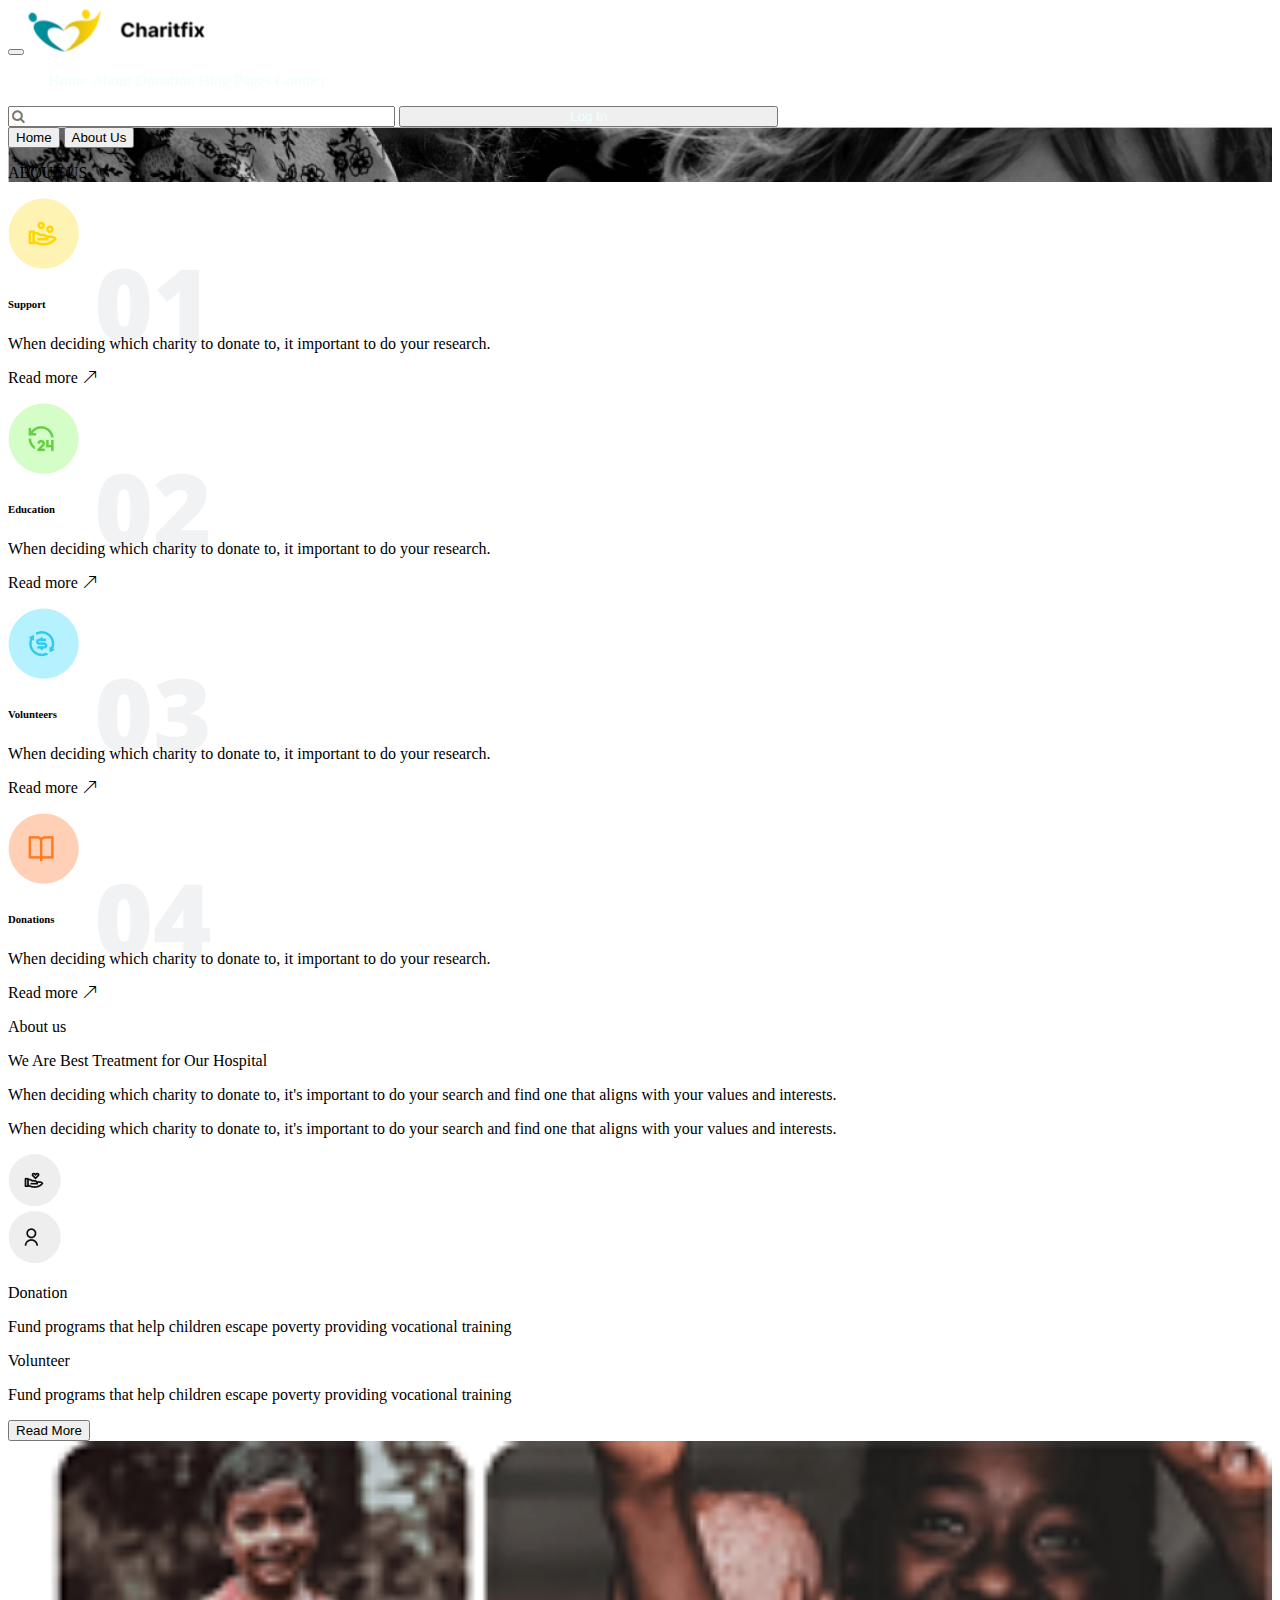
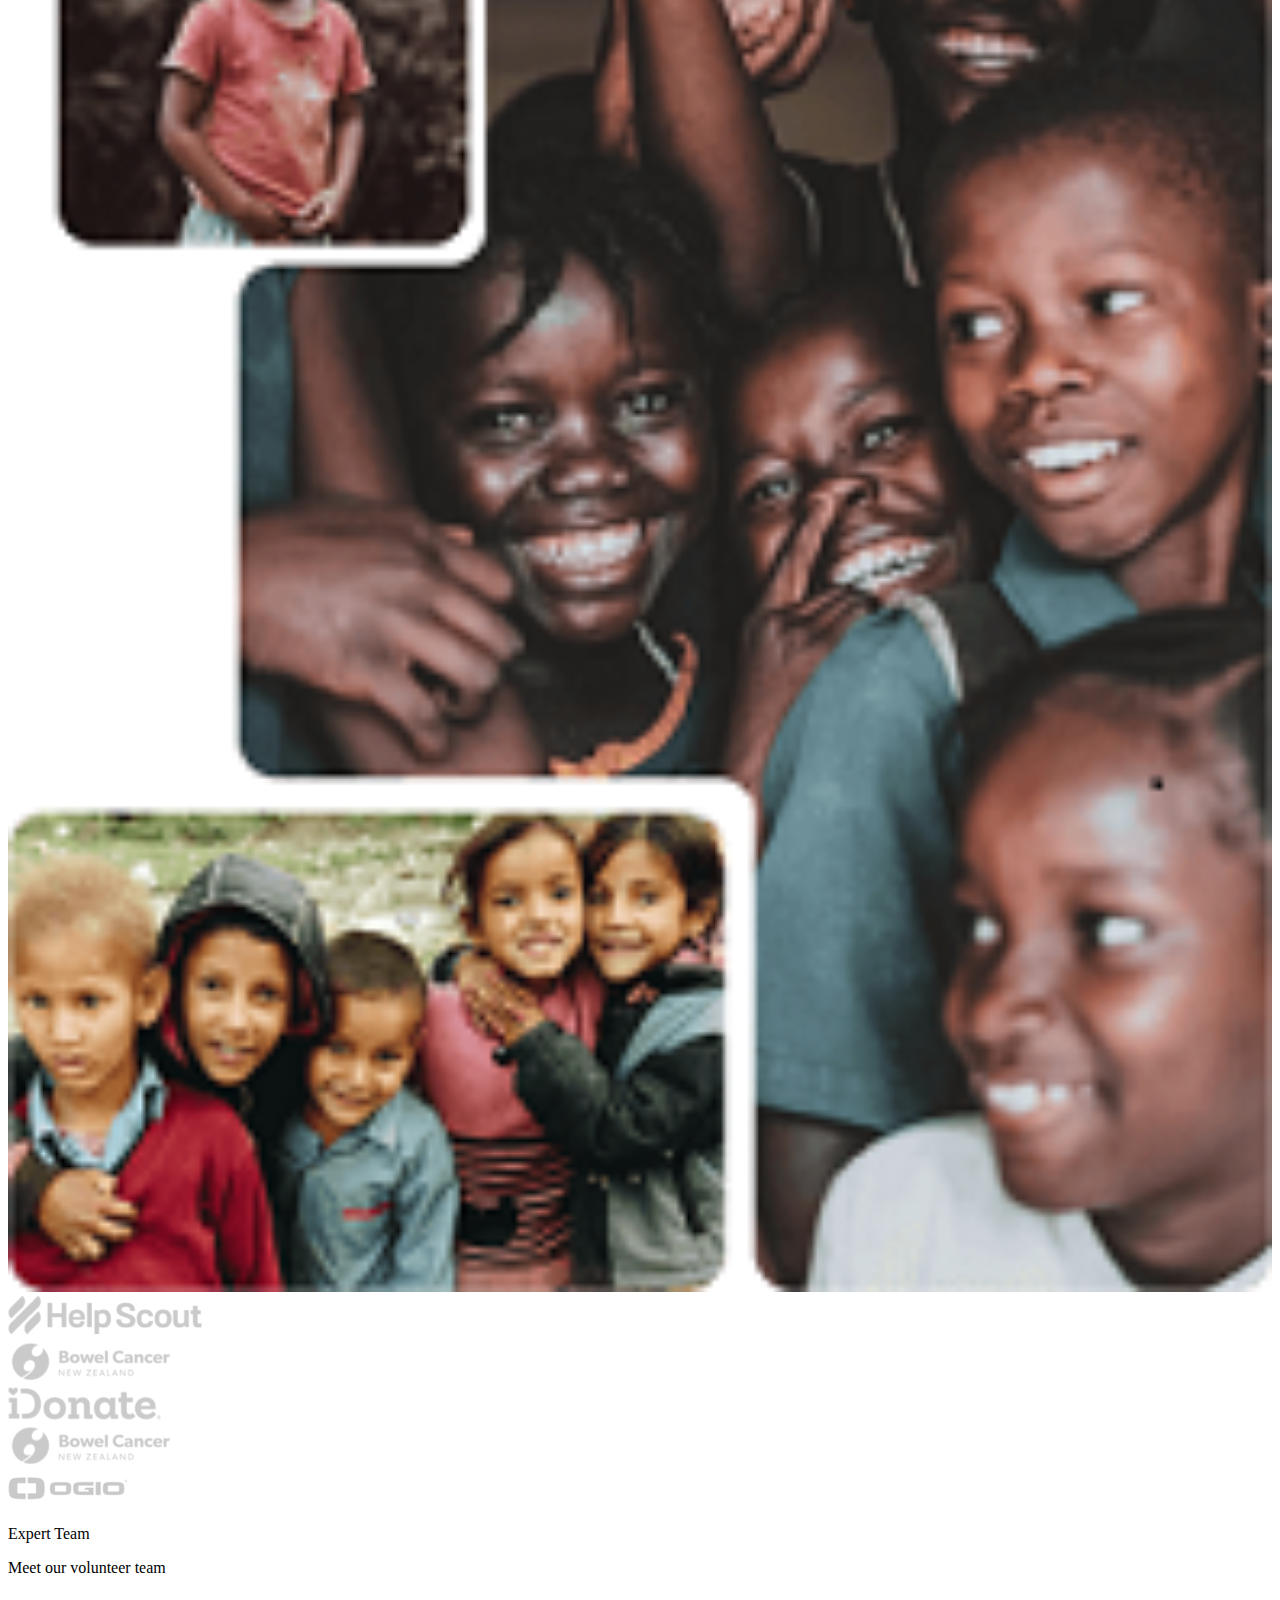
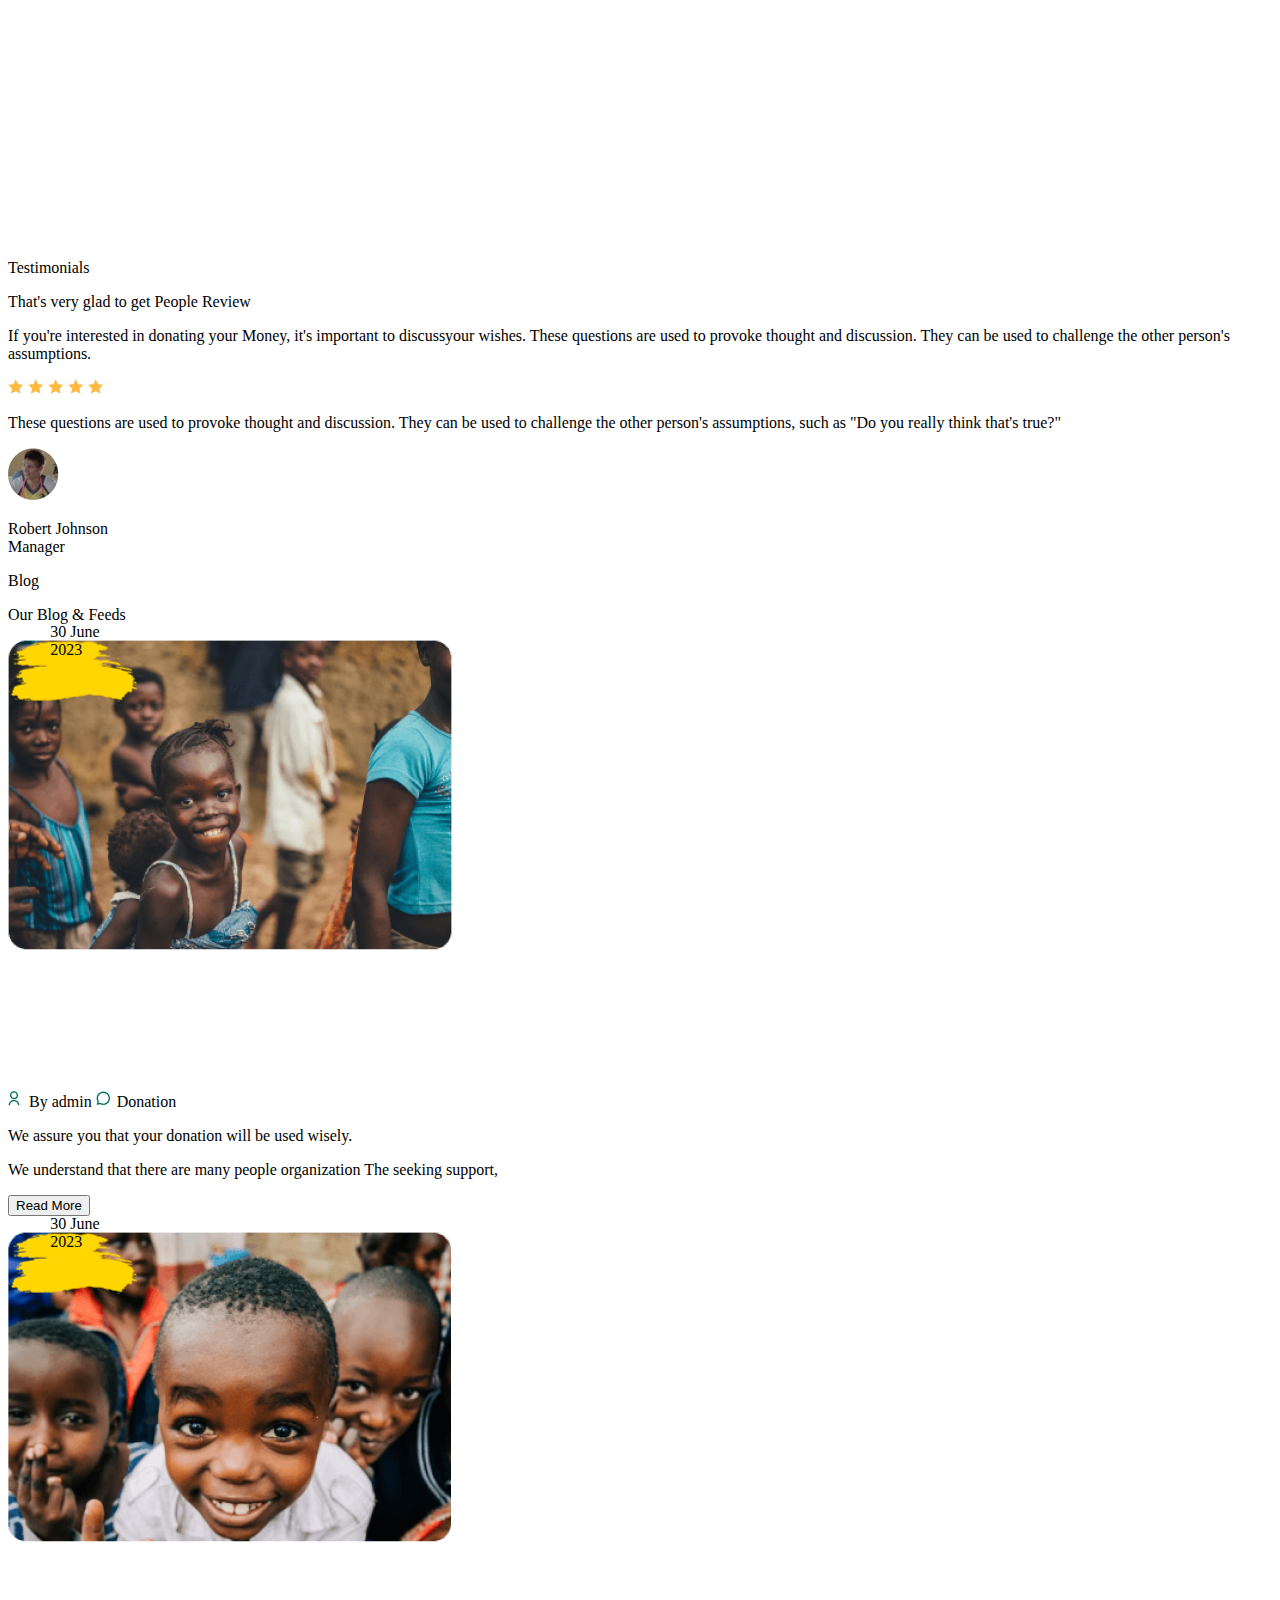
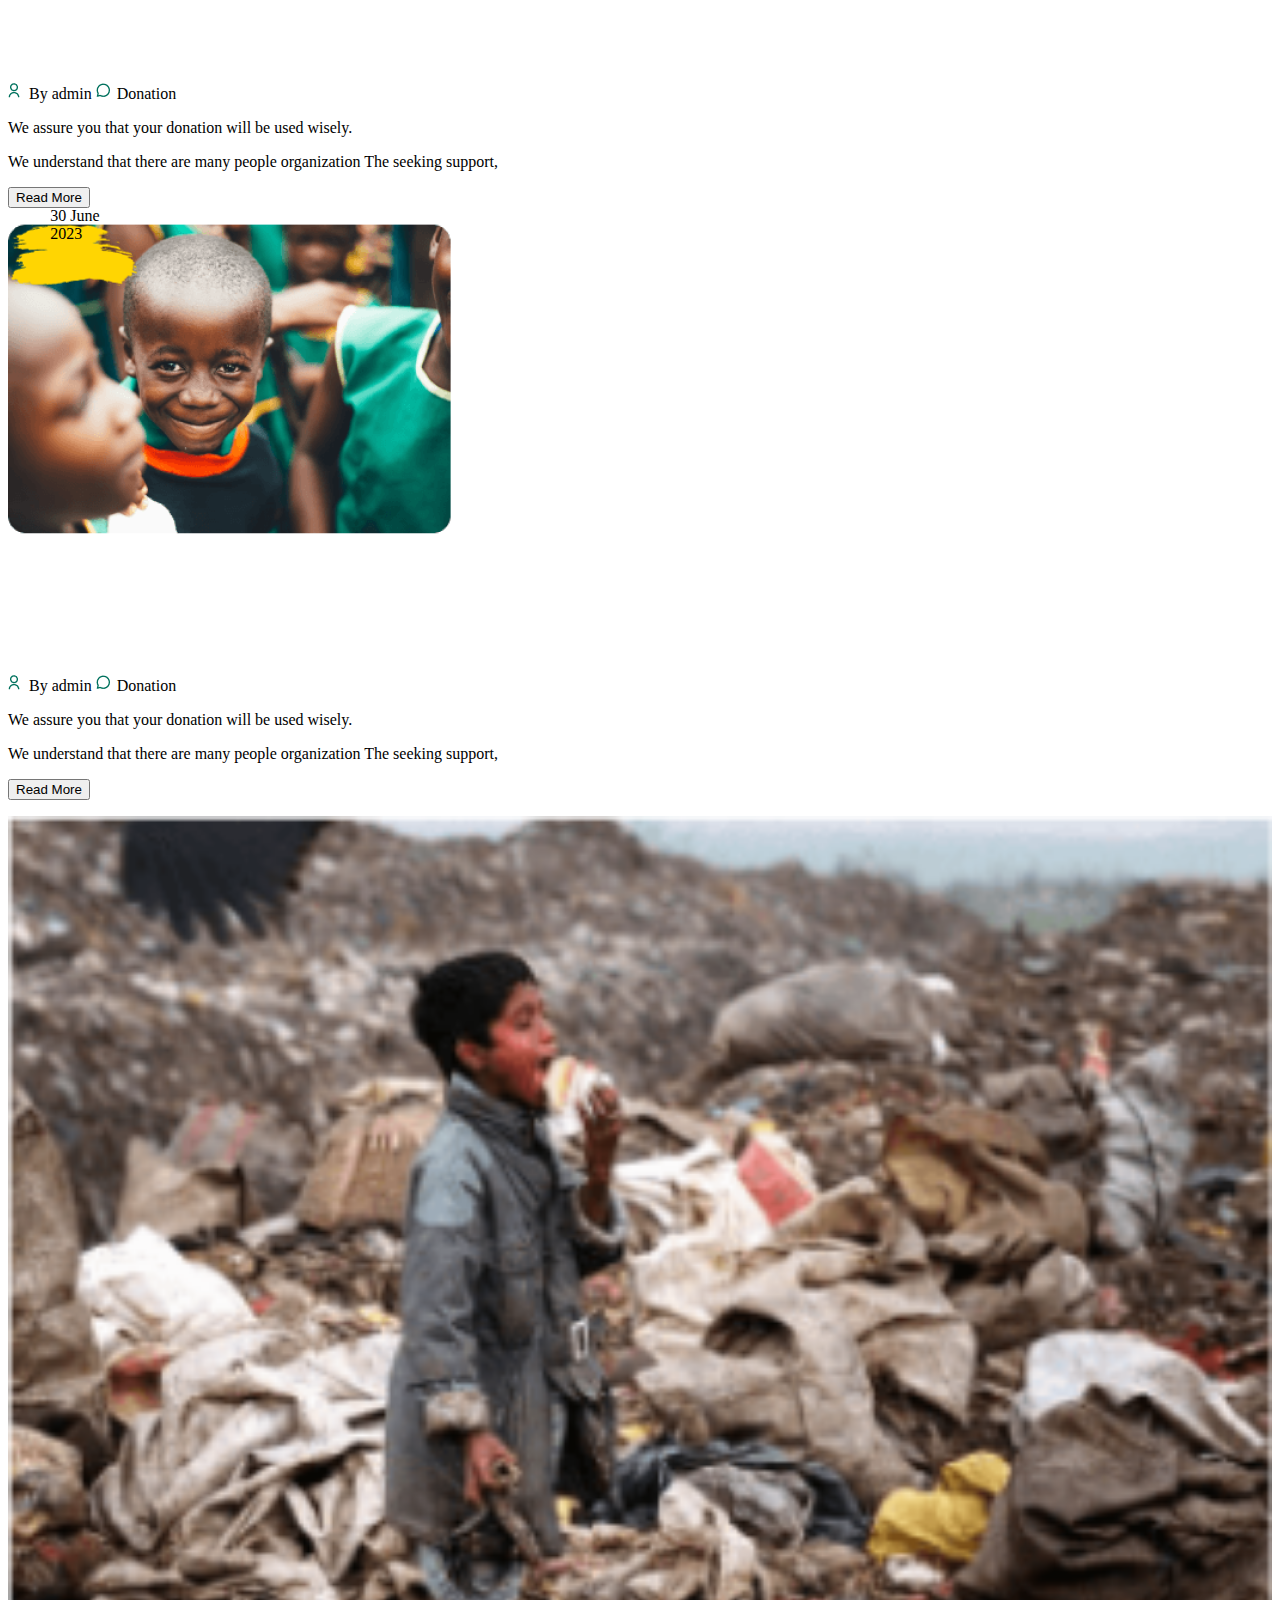
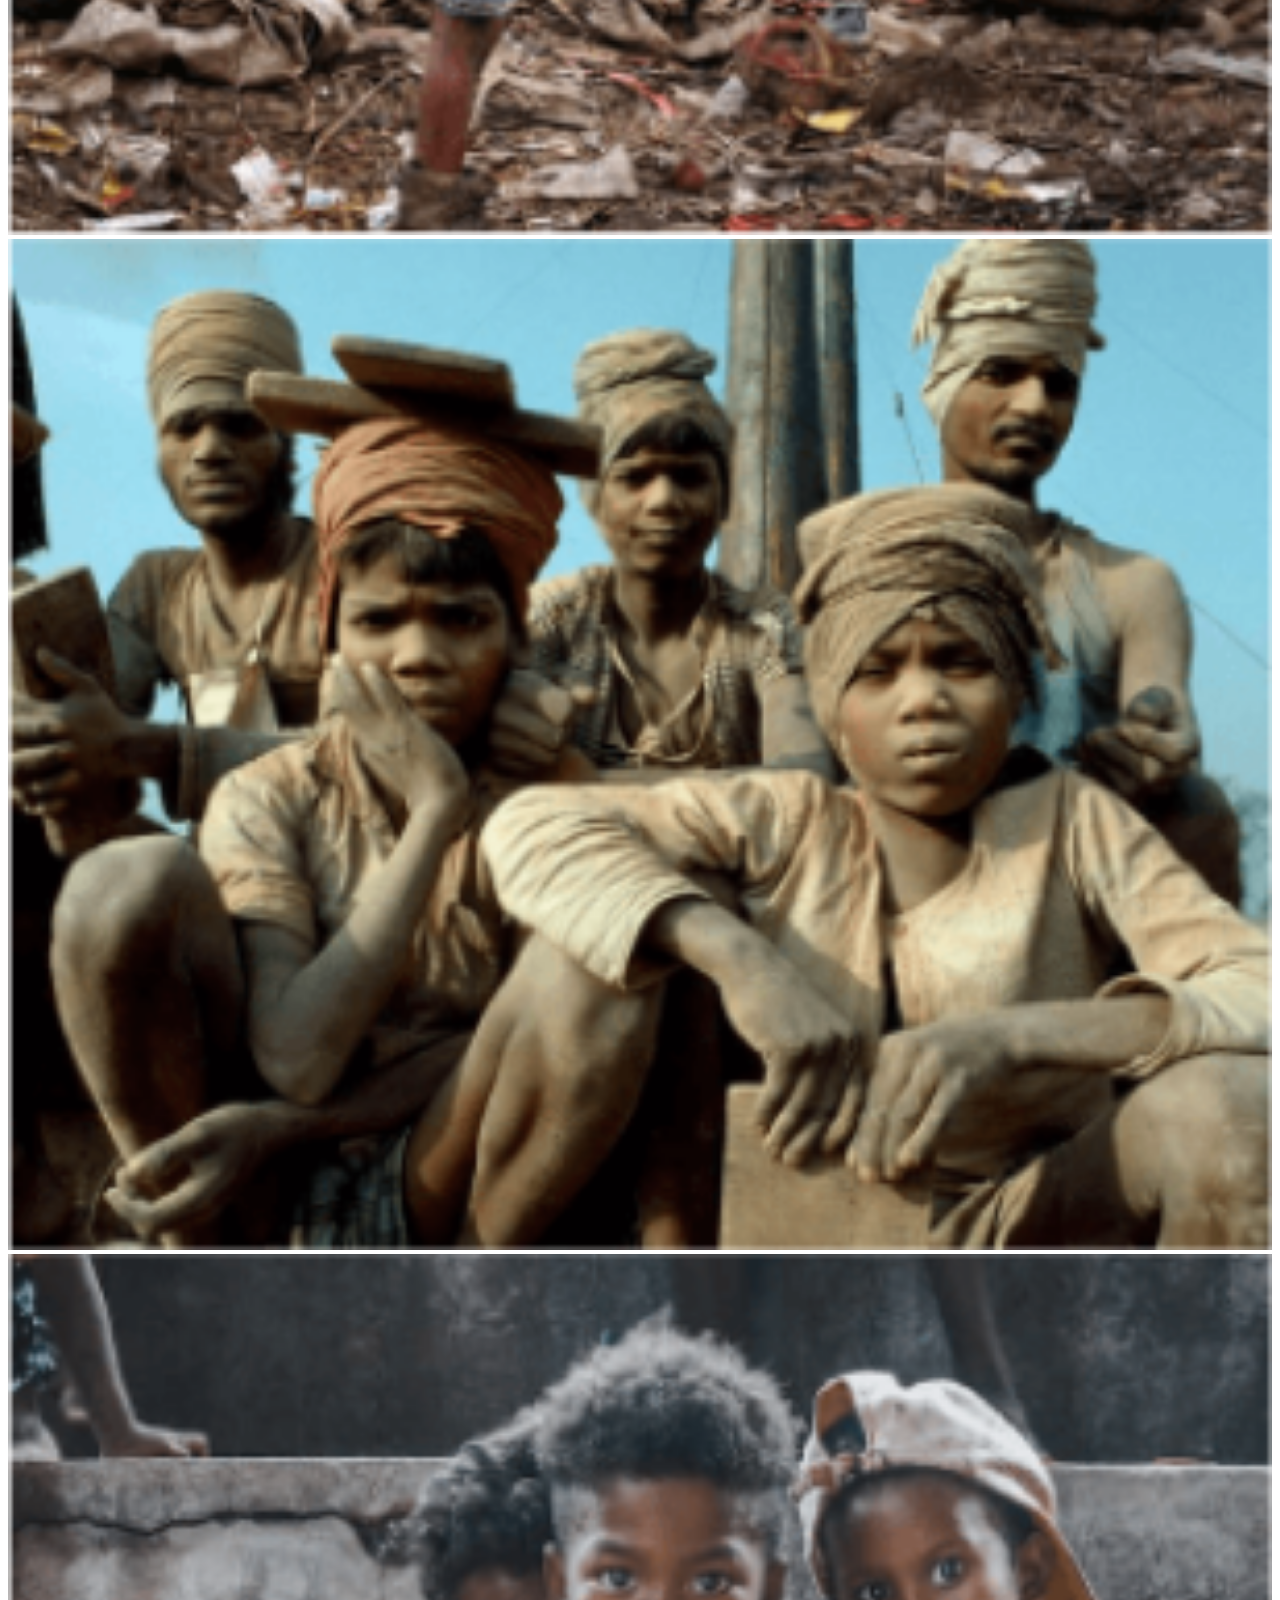
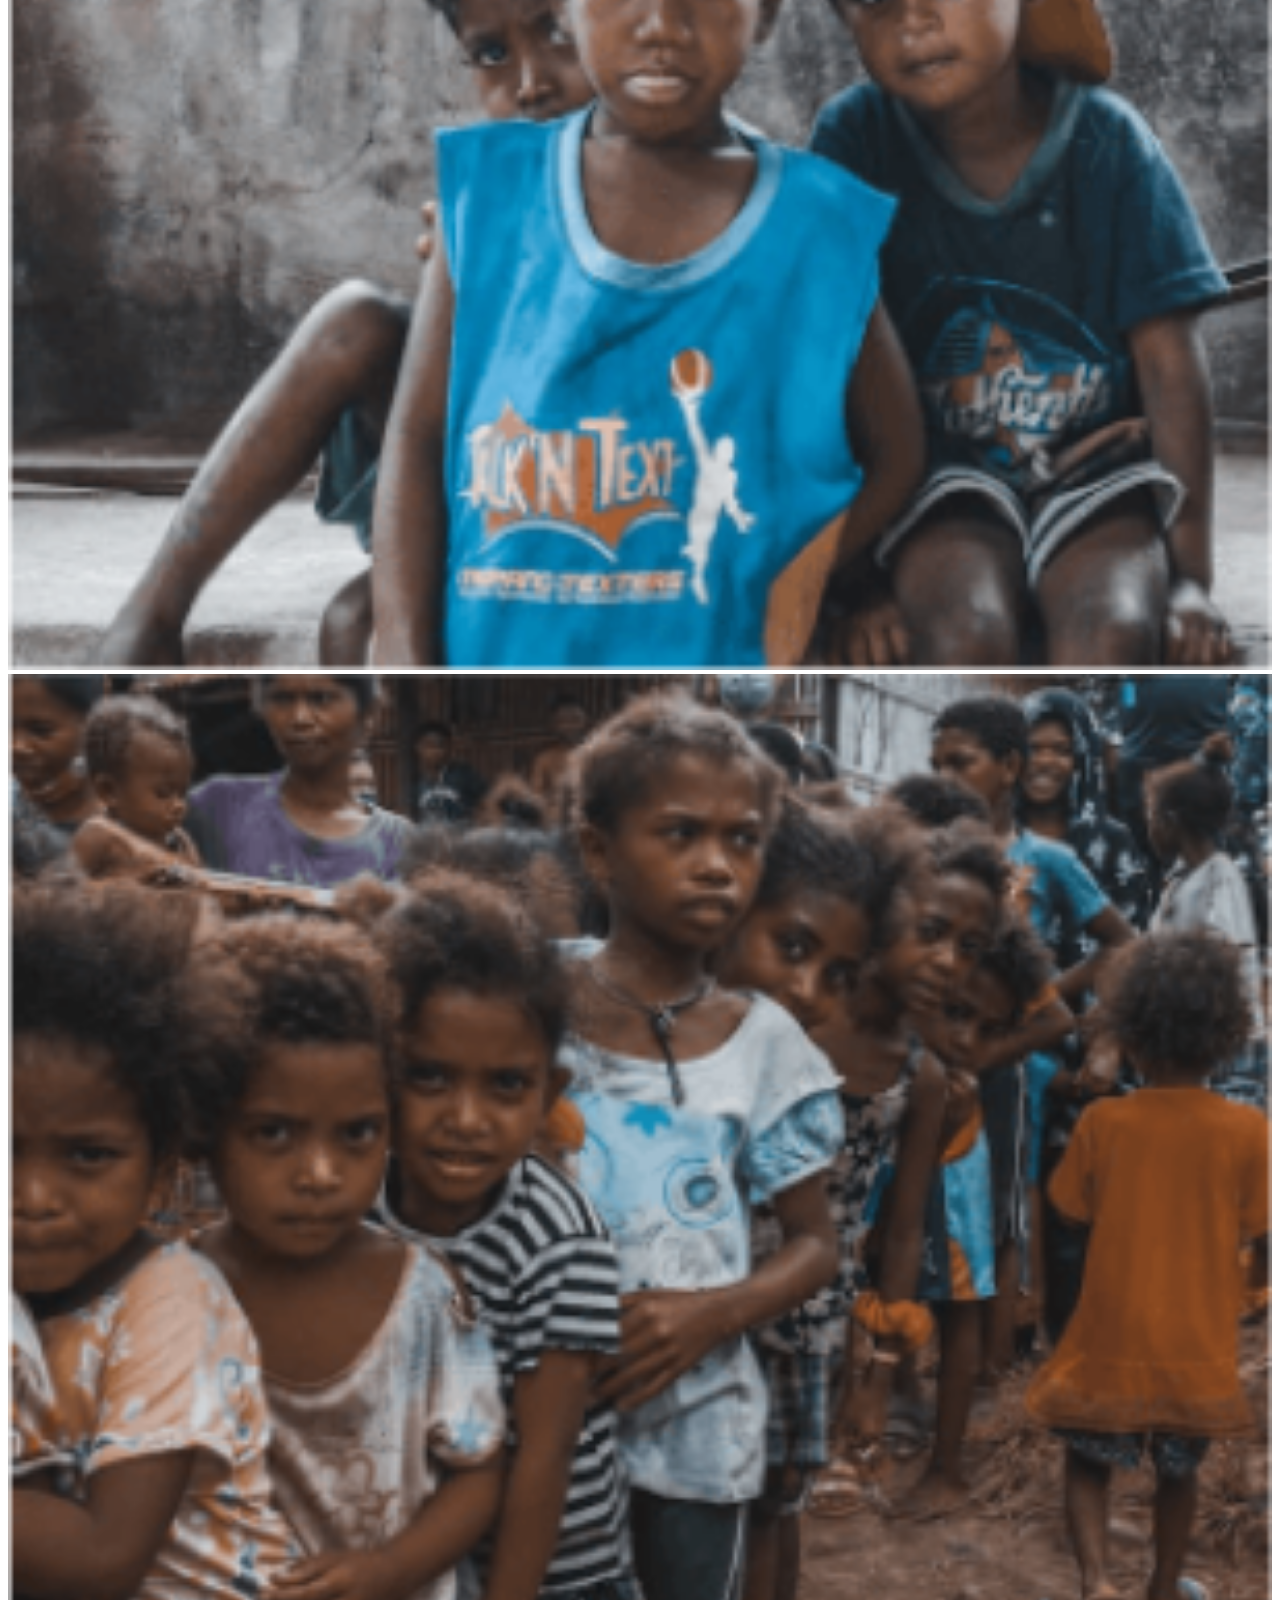
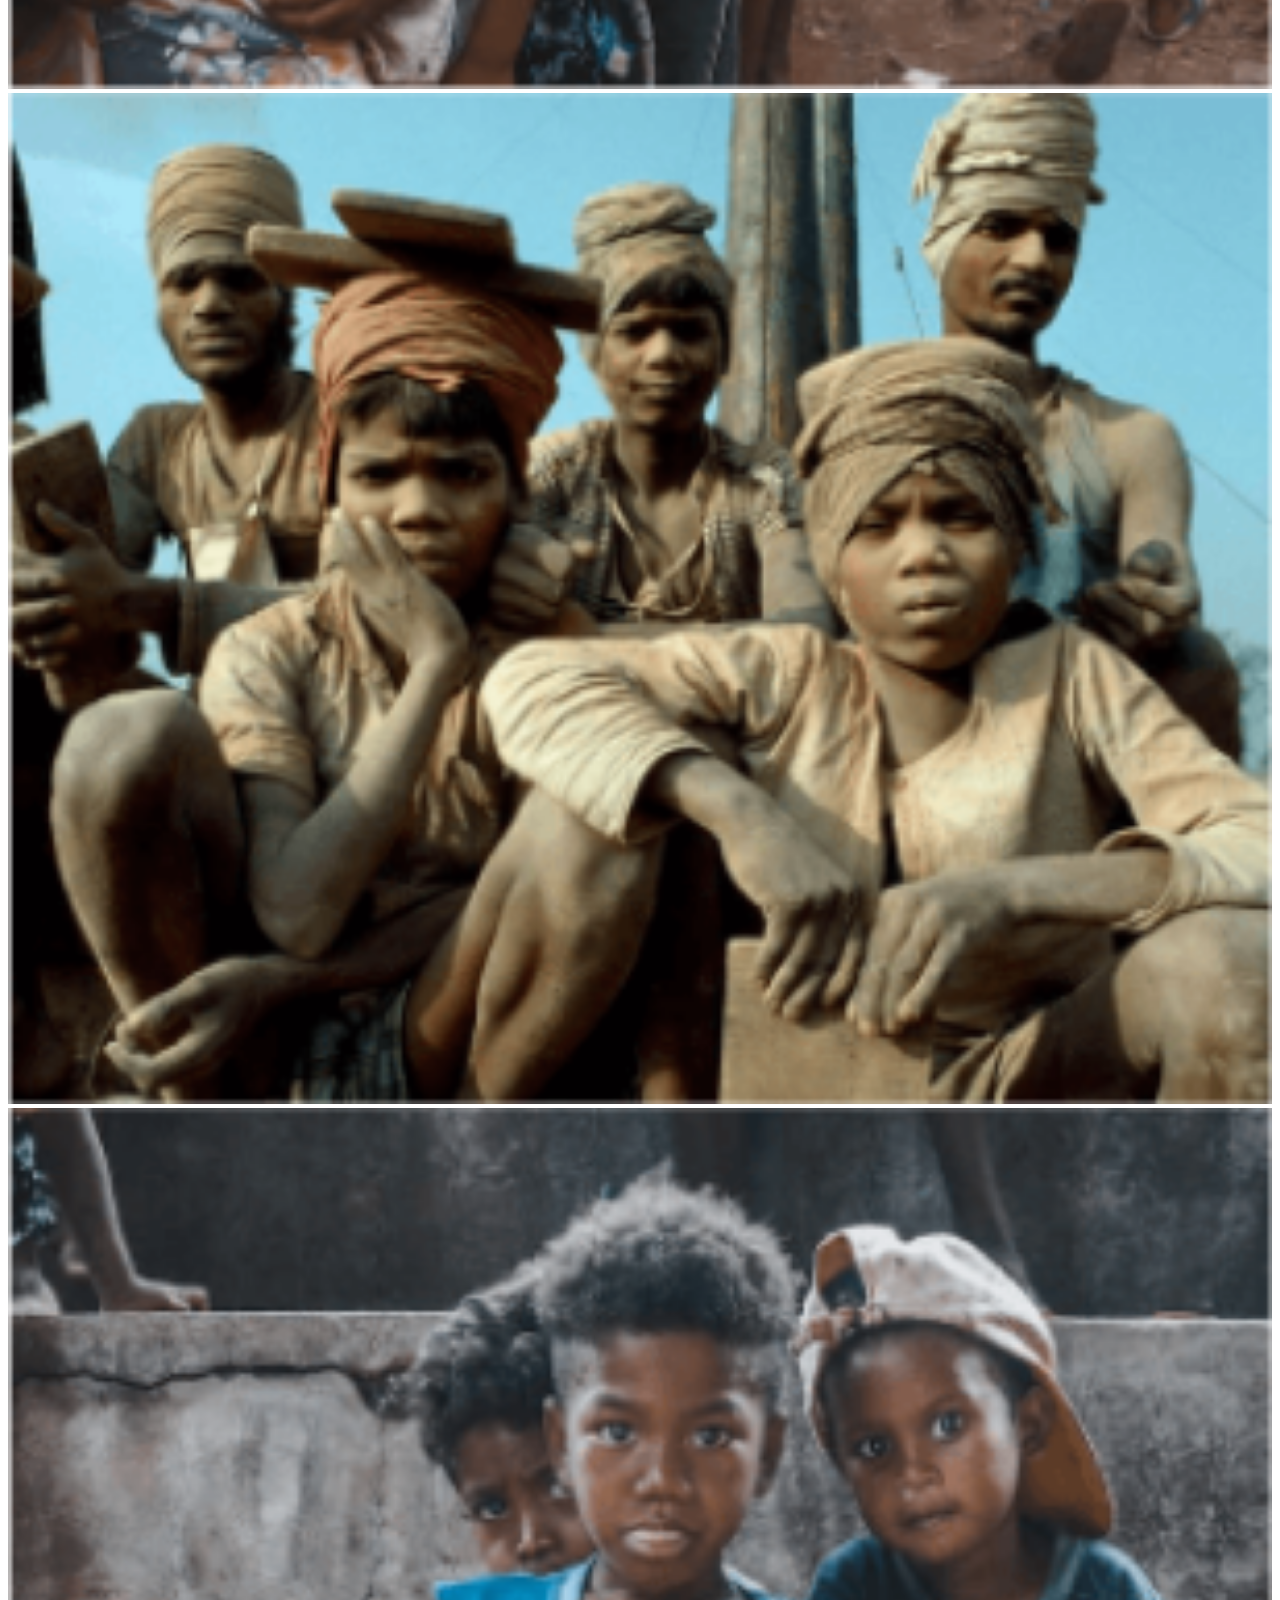
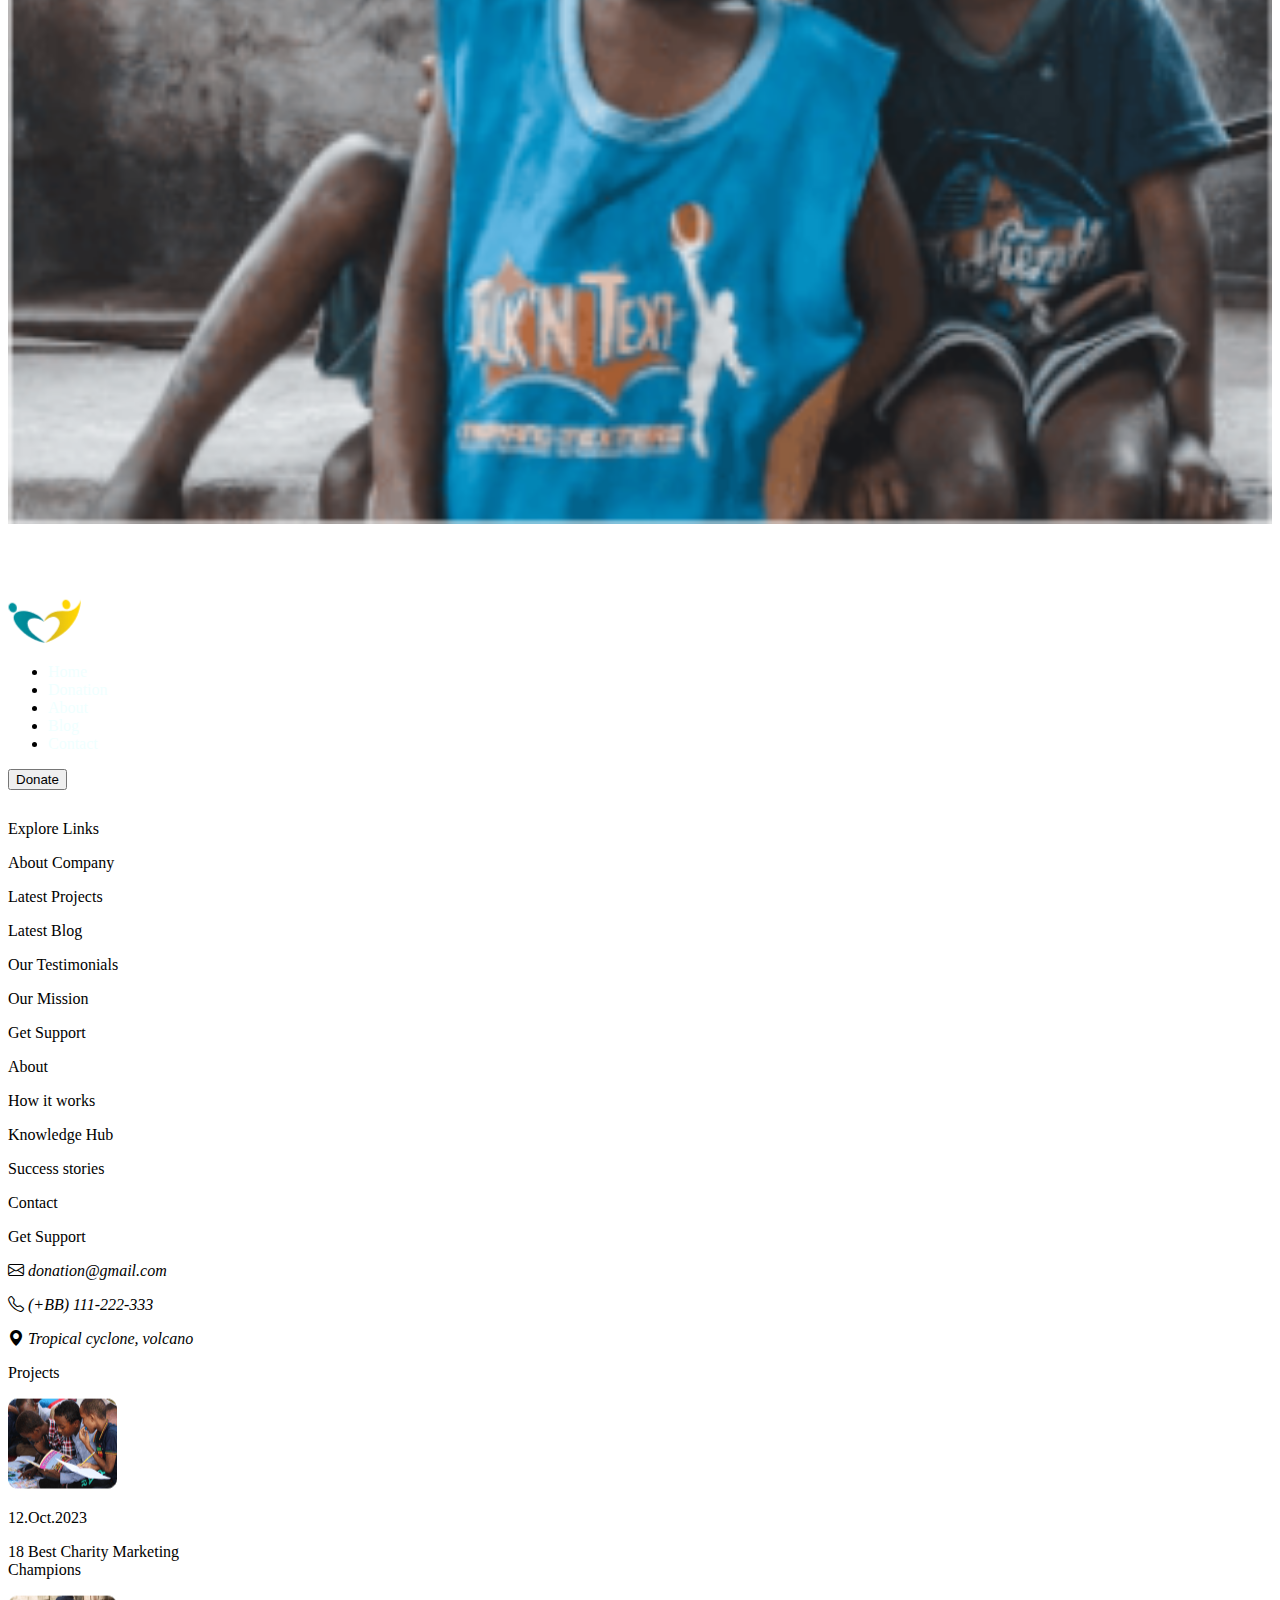
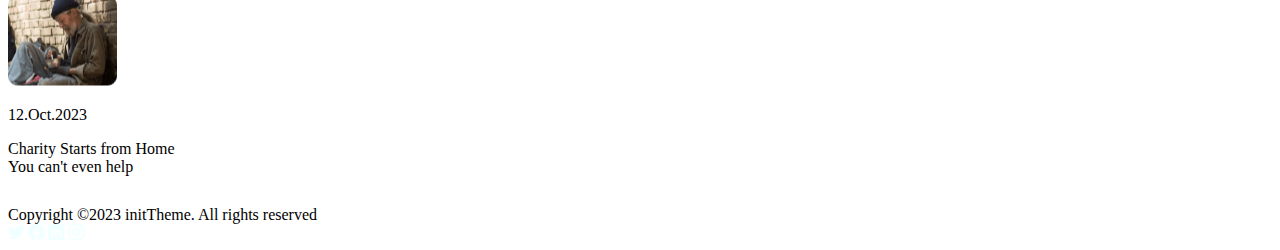
<file: about.html>
<!DOCTYPE html>
<html lang="en">
<head>
    <meta charset="UTF-8">
    <meta name="viewport" content="width=device-width, initial-scale=1.0">
    

    <link rel="stylesheet" href="https://cdn.jsdelivr.net/npm/bootstrap-icons@1.11.3/font/bootstrap-icons.min.css">  
 <link href="https://cdn.jsdelivr.net/npm/bootstrap@5.0.2/dist/css/bootstrap.min.css" rel="stylesheet" integrity="sha384-EVSTQN3/azprG1Anm3QDgpJLIm9Nao0Yz1ztcQTwFspd3yD65VohhpuuCOmLASjC" crossorigin="anonymous">

 <link href="https://cdnjs.cloudflare.com/ajax/libs/font-awesome/4.7.0/css/font-awesome.min.css" rel="stylesheet"/>


   
    <link rel="stylesheet" href="style.css">
    <title>About</title>
</head>
<body>
    <!-- NAV HEADER -->
      <nav class="navbar navbar-expand-lg navbar-light bg-light fixed-top">
        <div class="container">
          <button class="navbar-toggler" type="button" data-bs-toggle="collapse" data-bs-target="#navbarTogglerDemo03" aria-controls="navbarTogglerDemo03" aria-expanded="false" aria-label="Toggle navigation">
            <span class="navbar-toggler-icon"></span>
          </button>
          <a class="navbar-brand" href="#">
            <img src="images/Link → Logo-charitfix.png.png" alt="" width="178" height="44" class="d-inline-block align-text-top"></a>
          <div class="collapse navbar-collapse" id="navbarTogglerDemo03">
            <ul class="navbar-nav justify-content-center mx-auto mb-5 mb-lg-0">
              <li class="nav-item">
                <a class="nav-link active" aria-current="page" href="index.html">Home</a>
              </li>
              <li class="nav-item">
                <a class="nav-link" href="about.html">About</a>
              </li>
              <li class="nav-item">
                <a class="nav-link" href="donation.html">Donation</a>
              </li>
              <li class="nav-item">
                <a class="nav-link" href="blog.html">Blog</a>
              </li>
              <li class="nav-item">
                <a class="nav-link" href="event.html">Pages</a>
              </li>
              <li class="nav-item">
                <a class="nav-link" href="contact.html">Contact</a>
              </li>
              
            </ul>
            <form class="d-flex"><input class="form-control rounded-circle bg-success text-center me-2 mx-5" type="text" placeholder="&#xF002; " style="color:rgba(244, 247, 239, 0.918);font-family:Arial, FontAwesome" />
              <button class="btn btn-outline-secondary form-control  bg-success rounded-pill" type="submit"><a  href="login.html" class="login text-light">Log In</a></button>
            </form>
          </div>
        </div>
      </nav>
      <!-- HEADER BACKGROUND -->
<section class="background">
    <div class="container-fluid">
        <div class="row">
            <div class="col-12">
                    
<div class="mt-4 p-5 bg-success bg-img rounded">
    <div class="btn-group btn-sm" role="group" >
        <button type="button" class="btn btn-light">Home</button>
      
        <button type="button" class="btn btn-light">About Us</button>
      </div>
    <p class="text-start text-light h3">ABOUT US</p>
  </div>

            </div>
        </div>
    </div>
</section>

<Section class="heading">
    <div class="container p-5">
      <div class="row text-center g-4">
        <div class="col-xsm-12 col-sm-6 col-md-4 col-lg-3">
          <div class="card bg-light">
          <div class=" m-3">
              <div class="h1 mb-3">
                  <span ><img src="images/div.helpful-card-icon (1).png" class="img-fluid" alt="picture"></span>
              </div>
                   <h6 class=" mb-3 my-3 mx-0">
                    Support
                  </h6>
                  <p class="card-text check">When deciding which charity to
                    donate to, it important to do your
                    research.</p>
                    <p class="xsm-h6 text-center text-success check">Read more <span><i class="bi bi-arrow-up-right"></i></span></p>
                    <p class="text-center heading-png"><img src="images/Heading 4 → 01.png" alt=""></p>
                  
      </div>
  </div>
          
        </div>
        <div class="col-xsm-12 col-sm-6 col-md-4 col-lg-3"><div class="card bg-light">
          <div class=" m-3 text-center">
              <div class="h1 mb-3">
                  <span ><img src="images/div.helpful-card-icon (2).png" class="img-fluid" alt="picture"></span>
              </div>
                   <h6 class=" mb-3 my-3 mx-0">
                Education
                  </h6>
                  <p class="card-text check">When deciding which charity to
                    donate to, it important to do your
                    research.</p>
                    <p class="xsm-h6 text-center text-success check">Read more <span><i class="bi bi-arrow-up-right"></i></span></p>
                    <p class="text-center heading-png"><img src="images/Heading 4 → 02.png" alt=""></p>
                  
      </div>
  </div>
</div>
        <div class="col-xsm-12 col-sm-6 col-md-4 col-lg-3">
          <div class="card bg-light">
            <div class="m-3 text-center">
                <div class="h1 mb-3">
                    <span ><img src="images/div.helpful-card-icon (3).png" class="img-fluid" alt="picture"></span>
                </div>
                     <h6 class=" mb-3 my-3 mx-0">
                      Volunteers
                    </h6>
                    <p class="card-text check">When deciding which charity to
                      donate to, it important to do your
                      research.</p>
                      <p class="xsm-h6 text-center text-success check">Read more <span><i class="bi bi-arrow-up-right"></i></span></p>
                      <p class="text-center heading-png"><img src="images/Heading 4 → 03.png" alt=""></p>
                    
        </div>
    </div>
        </div>
        <div class="col-xsm-12 col-sm-6 col-md-4 col-lg-3"><div class="card bg-light">
          <div class="m-3 text-center ">
              <div class="h1 mb-3">
                  <span ><img src="images/div.helpful-card-icon (4).png" class="img-fluid" alt="picture"></span>
          
              </div>
                   <h6 class=" mb-3 my-3 mx-0">
                   Donations
                  </h6>
                  <p class="card-text check ">When deciding which charity to
                    donate to, it important to do your
                    research.</p>
                    <p class="xsm-h6 text-center text-success check">Read more <span><i class="bi bi-arrow-up-right"></i></span></p>
                    <p class="text-center heading-png"><img src="images/Heading 4 → 04.png" alt=""></p>
                  
      </div>
  </div>
</div>
      </div>
    </div>
  </Section>


  <section class="About-us">
    <div class="container">
      <div class="row g-4">
        <div class="col-md-7">
          <div class=" mt-5 text-start">
            <p class="sm-h6 fw-bold">About us</p>
            <p class="h4 ">We Are Best Treatment for Our Hospital</p>
         
          <p class="content-body">
            When deciding which charity to donate to, it's important to do your search and find one that aligns with
your values and interests.
          </p>
          <p class="content-body">
            When deciding which charity to donate to, it's important to do your search and find one that aligns with
your values and interests.
          </p>
          
        </div>
        <div class="row ">
          <div class="col-2 gy-4">
          <div ><img src="images/div.info-icon.png" class="mb-5" alt=""></div>
          <div ><img src="images/div.info-icon (1).png" alt=""></div>
        </div>
          <div class="col-10">
            <div>
              <p class="h3 mt-2">Donation</p>
              <p>Fund programs that help children escape poverty providing vocational training</p>
            </div>
            <div>
              <p class="h3 ">Volunteer</p>
              <p>Fund programs that help children escape poverty providing vocational training</p>
            </div>
          </div>
        </div>
        <div>
          <button type="button" class="btn btn-success text-start">Read More</button>
        </div>

          
        </div>
        <div class="col-md-5">
          <div class="image mt-5 align-center">
            <img src="images/about-3.png.png" class="img-fluid" id="que" alt="">
          </div>
        </div>
      </div>
    </div>
  </section>


  <section class="logo">
    <div class="container">
      <div class="row mt-5">
        <div class="col-7">
          <div class="row">
            <div class="col-4"><img src="images/fav-1.png.png" class="img-fluid" alt=""></div>
            <div class="col-4"><img src="images/fav-4.png.png" class="img-fluid float-end" alt=""></div>
            <div class="col-4"><img src="images/fav-3.png.png" class="img-fluid float-end" alt=""></div>
          </div>
        </div>
        <div class="col-5">
          <div class="row">
            <div class="col-6"><img src="images/fav-4.png.png" class="img-fluid float-end" alt=""></div>
            <div class="col-6"><img src="images/fav-5.png.png" class="img-fluid float-end " alt=""></div>
          </div>
        </div>
      </div>
    </div>
  </section>

  <section class="expolore-team">
    <div>
      <p class="text-center sm-h6 mt-5">Expert Team</p>
      <p class="text-center h5 fw-bold mt-1">Meet our volunteer team</p>
    </div>
  </section>



  <section class="seventh">
    <div class="container empty"></div>
  </section>

  
            
      <section class="testimonials">
        <div class="container">
          <div class="row">
            <div class="col-xsm-12 col-sm-6 col-md-3 col-lg-3">
              <p class="sm-h5 text-start fw-bold">Testimonials</p>
              <p class="h4 text-start fw-bold">That's very glad to get People Review</p>
              <p class="xxsm-h6 text-start">If you're interested in donating your Money, it's important
                to discussyour wishes. These questions are used to
                provoke thought and discussion. They can be used to
                challenge the other person's assumptions.</p>
            </div>
            <div class="col-xsm-12 col-sm-6 col-md-3 col-lg-3"></div>
            <div class="col-xsm-12 col-sm-6 col-md-3 col-lg-3"></div>
            <div class="col-xsm-12 col-sm-6 col-md-3 col-lg-3">
              <p class="text-start mt-5">
                <span><img src="images/Vector.png" alt=""></span>
                <span><img src="images/Vector.png" alt=""></span>
                <span><img src="images/Vector.png" alt=""></span>
                <span><img src="images/Vector.png" alt=""></span>
                <span><img src="images/Vector.png" alt=""></span>
              </p>
              <p class="xxsm-h6 text-start text-start"> These questions are used to provoke
                thought and discussion. They can be
                used to challenge the other person's
                assumptions, such as "Do you really
                think that's true?"</p>
                <div class="row mx-0 g-0"z>
                  <div class="col-3"><img src="images/testimonial-4.png.png" class="pe-0 img-fluid " alt=""></div>
                  <div class="col-9 "><p class="text-start xxsm-h6 ">Robert Johnson <br>Manager</p>
                  
                </div>
                </div>

            </div>
          </div>
        </div>
      </section>

      <section class="blog">
        <div class="container">
          <p class="text-center xxsm-h6">Blog</p>
          <p class="text-center xxsm-h6 fw-bold">Our Blog & Feeds</p>
          <div class="row">
            <div class="col-sm-12 col-md-6 col-lg-4">
              <div class="row">
                <div class="col-12">
                <div class="mt-2 p-5  image-bg">
                 <p class=" mt-0 "> <img src="images/brush.png.png" class="text-start img-fluid" alt=""></p>
                 <p class="date">30 June <br>2023</p>
                 
                </div>
              </div>
              </div>
              <span><img src="images/Icon (5).png " class="img-fluid" alt=""></span><span class="xxsm-h6"> By admin   </span><span><img src="images/Icon (6).png" class="img-fluid" alt=""></span><span class="xxsm-h6"> Donation</span>
              <p class="sm-h6 fw-bold">We assure you that your donation will be
                used wisely.</p>
                <p class="xxsm-h6">We understand that there are many people organization
                  The seeking support,</p>
                  <p class="xxsm-h6 ps-4"><button type="button" class="btn btn-outline-success text-dark fw-bold">Read More</button></p>
            </div>
            <div class="col-sm-12 col-md-6 col-lg-4">
              <div class="row">
                <div class="col-12">
                <div class="mt-2 p-5  image-bg1">
                 <p class=" mt-0 "> <img src="images/brush.png.png" class="text-start img-fluid" alt=""></p>
                 <p class="date">30 June <br>2023</p>
                 
                </div>
              </div>
              </div>
              <span><img src="images/Icon (5).png " class="img-fluid" alt=""></span><span class="xxsm-h6"> By admin   </span><span><img src="images/Icon (6).png" class="img-fluid" alt=""></span><span class="xxsm-h6"> Donation</span>
              <p class="sm-h6 fw-bold">We assure you that your donation will be
                used wisely.</p>
                <p class="xxsm-h6">We understand that there are many people organization
                  The seeking support,</p>
                  <p class="xxsm-h6 ps-4"><button type="button" class="btn btn-outline-success text-dark fw-bold">Read More</button></p>
            </div>
            
            <div class="col-sm-12 col-md-6 col-lg-4">
              <div class="row">
                <div class="col-12">
                <div class="mt-2 p-5  image-bg2">
                 <p class=" mt-0 "> <img src="images/brush.png.png" class="text-start img-fluid" alt=""></p>
                 <p class="date">30 June <br>2023</p>
                 
                </div>
              </div>
              </div>
              <span><img src="images/Icon (5).png " class="img-fluid" alt=""></span><span class="xxsm-h6"> By admin   </span><span><img src="images/Icon (6).png" class="img-fluid" alt=""></span><span class="xxsm-h6"> Donation</span>
              <p class="sm-h6 fw-bold">We assure you that your donation will be
                used wisely.</p>
                <p class="xxsm-h6">We understand that there are many people organization
                  The seeking support,</p>
                  <p class="xxsm-h6 ps-4"><button type="button" class="btn btn-outline-success text-dark fw-bold">Read More</button></p>
            </div>
          </div>
        </div>
      </section>









    </section>
    <section class="eight">
      <div class="container-fluid">
        <div class="row g-4">
          <div class="col-sm-6 col-md-3 col-lg-2">
            <img src="images/gallery-1.png.png" class="gallary" alt="">
          </div>
          <div class="col-sm-6 col-md-3 col-lg-2">
            <img src="images/gallery-2.png.png" class="gallary" alt="">
          </div>
          <div class="col-sm-6 col-md-3 col-lg-2">
            <img src="images/gallery-3.png.png" class="gallary" alt="">
          </div>
          <div class="col-sm-6 col-md-3 col-lg-2">
            <img src="images/gallery-4.png.png" class="gallary" alt="">
          </div>
          <div class="col-sm-6 col-md-3 col-lg-2">
            <img src="images/gallery-2.png.png" class="gallary" alt="">
          </div>
          <div class="col-sm-6 col-md-3 col-lg-2">
            <img src="images/gallery-3.png.png" class="gallary" alt="">
          </div>
        </div>
      </div>
    </section>


<!-- Footer -->
<div class="container-fluid">
  <footer>
    <div class="container-fluid p-5 bg-dark text-white  position-relative">
      <div class="row hide mt-0 ">
        <div class="col-6 float-start"><img src="images/Link → dark.png.png" class="ms-0 img-fluid px-0 mx-0" alt=""></div>
        <div class="col-6 float-end"><button type="button" class="me-0 bg-success text-light">Donate</button></div>
      </div>
      
        <div class="row gx-5 mx-0 px-0 hidden">
          <div class="col-md-3"><img src="images/Link → dark.png.png" class="ms-0 img-fluid px-0 mx-0" alt=""></div>
          <div class="col-md-6">
            <ul class="list-inline list-unstyled d-flex mx-auto ">
              <li class="px-2 nav-item">
                <a class="nav-link" href="index.html">Home</a>
              </li>
              <li class="px-2 nav-item">
                <a class="nav-link" href="donation.html">Donation</a>
              </li>
              <li class="px-2 nav-item">
                <a class="nav-link" href="about.html">About</a>
              </li>
              <li class="px-2 nav-item">
                <a class="nav-link" href="blog.html">Blog</a>
              </li>
              <li class="px-2 nav-item">
                <a class="nav-link" href="contact.html">Contact</a>
              </li>
            </ul>
          </div>
          <div class="col-md-3 me-0 "><button type="button" class="me-0 bg-success text-light">Donate</button></div>
        </div>
        <div><hr class="horizontal-line"></div>
        <div class="row">
          <div class="col-md-8">
            <div class="row">
            <div class="col-md-4">
              <p class="sm-h5 fw-bold">Explore Links</p>
              <p>About Company</p>
              <p>Latest Projects</p>
              <p>Latest Blog</p>
              <p>Our Testimonials</p>
              <p>Our Mission</p>
            </div>
            <div class="col-md-4">
              <p class="sm-h5 fw-bold">Get Support</p>
              <p>About </p>
              <p>How it works</p>
              <p>Knowledge Hub</p>
              <p>Success stories</p>
              <p>Contact</p>
            </div>
            <div class="col-md-4">
              <p class="sm-h5 fw-bold">Get Support</p>
              <p><i class="bi bi-envelope"><span> donation@gmail.com</span></i> </p>
              <p><i class="bi bi-telephone"><span> (+BB) 111-222-333</span></i></p>
              <p><i class="bi bi-geo-alt-fill"><span> Tropical cyclone, volcano</span></i></p>
              
            </div>
          </div>

          </div>
          <div class="col-md-4">
            <p class="sm-h5 fw-bold text-start">Projects</p>
            <div class="row g-0">
              <div class="col-sm-6 ">
                <div><img src="images/List → Item → Link → project-1.png.png" class="mb-2 float-start"  alt=""></div>
                
              </div>
              <div class="col-sm-6">
                <div class="mb-4">
                <p class="sm-h6 mb-0 text-start text-warning"> 12.Oct.2023</p>
                <p class="sm-h6">18 Best Charity Marketing <br>Champions</p>
              </div>

              </div>
              <div class="col-sm-6 ">
                
                <div><img src="images/List → Item → Link → project-2.png.png" class=" mb-2 float-start" alt=""></div>
              </div>
              <div class="col-sm-6">
                
                <div>
                <p class="sm-h6 mb-0 text-warning"> 12.Oct.2023</p>
                <p class="sm-h6">Charity Starts from Home <br>You can't even help</p>
              </div>
        
              </div>
            </div>
          </div>
        </div>
        <div><hr class="horizontal-line"></div>
      
        <div class="container">
          <div class="row">
            <div class="col-lg-6">
              <div class="ms-0"> Copyright &copy;2023 initTheme. All rights reserved</div>
            </div>
            <div class="col-lg-6">
              <div class="me-2 float-end">
                <a href="#"><i class="bi bi-twitter text-light mx-1"></i></a>
                <a href="#"><i class="bi bi-facebook text-light mx-1"></i></a>
                <a href="#"><i class="bi bi-linkedin text-light mx-1"></i></a>
                <a href="#"><i class="bi bi-instagram text-light mx-1"></i></a>
              </div>
            </div>
          </div>
        </div> 
          
      
     
  </div>                     

  </footer>
</div>
    


    
    
    <script src="https://cdn.jsdelivr.net/npm/bootstrap@5.0.2/dist/js/bootstrap.bundle.min.js" integrity="sha384-MrcW6ZMFYlzcLA8Nl+NtUVF0sA7MsXsP1UyJoMp4YLEuNSfAP+JcXn/tWtIaxVXM" crossorigin="anonymous"></script>
    
</body>
</html>
</file>
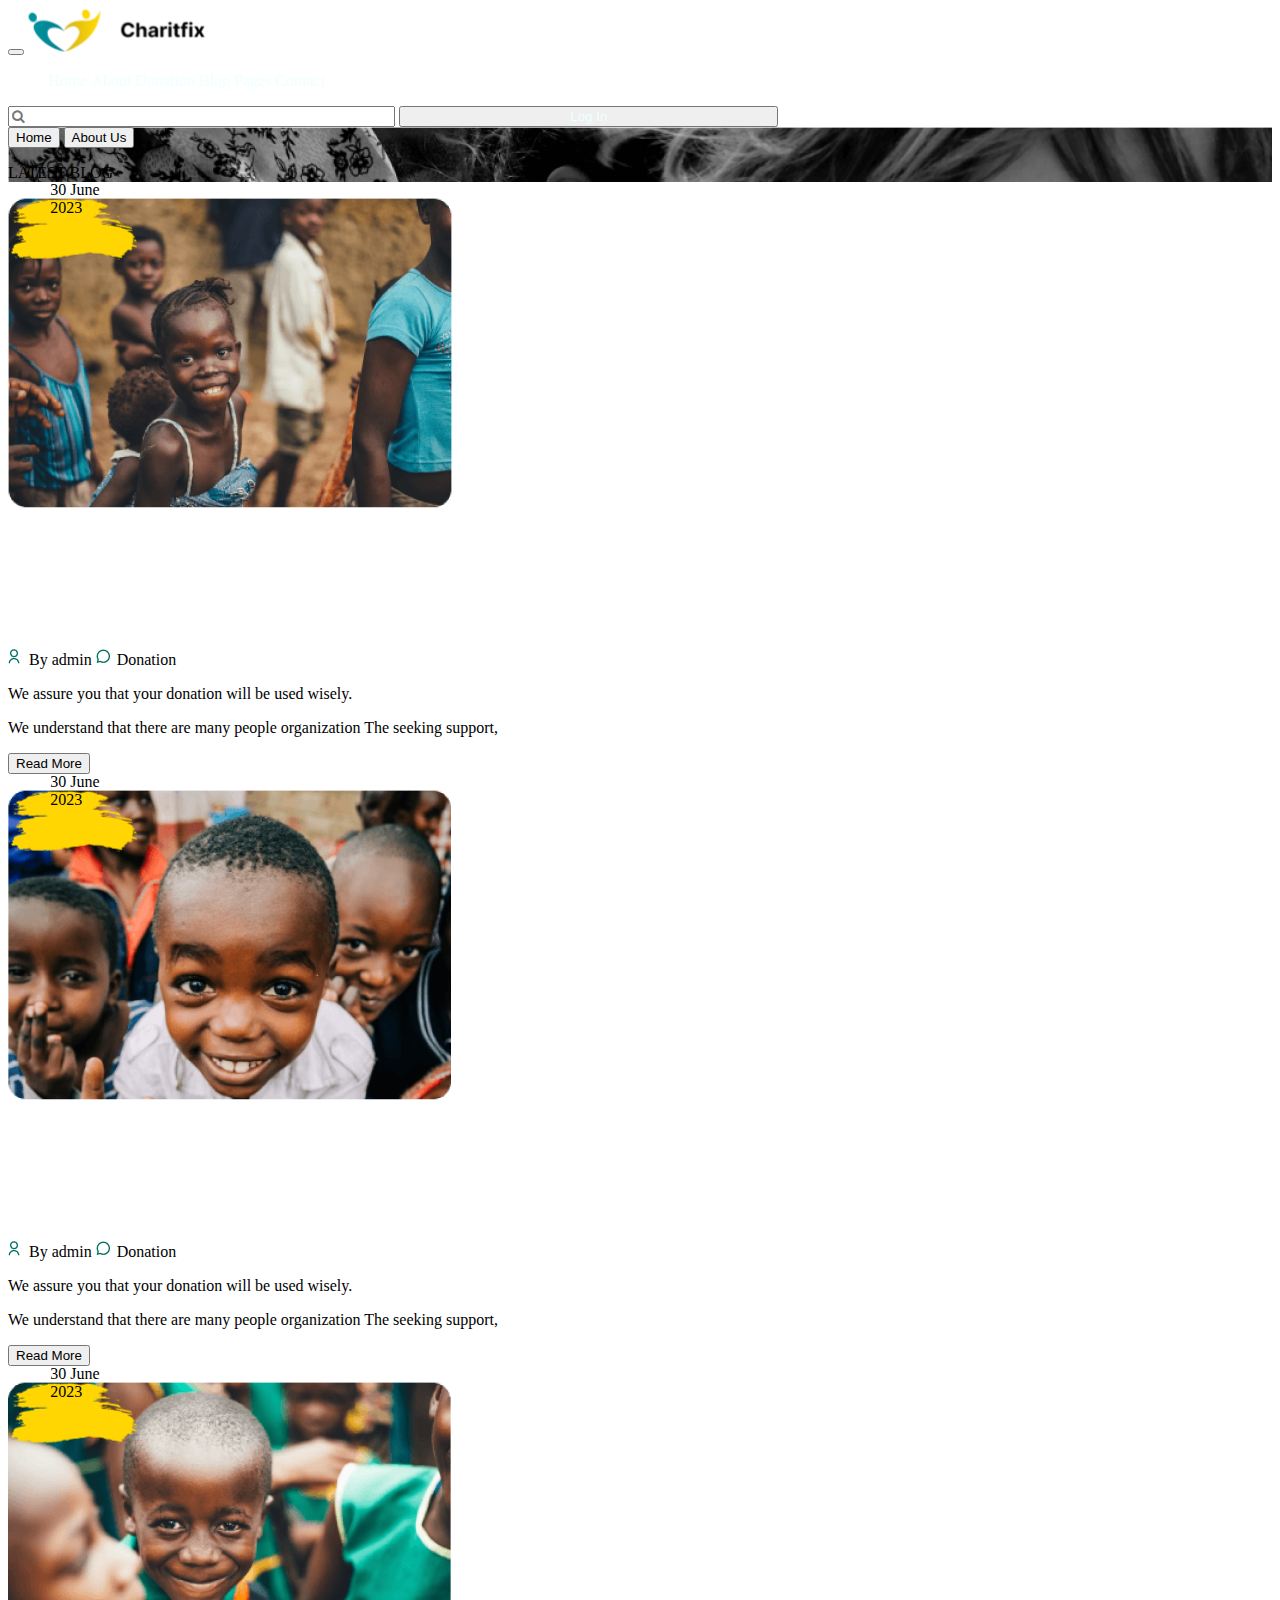
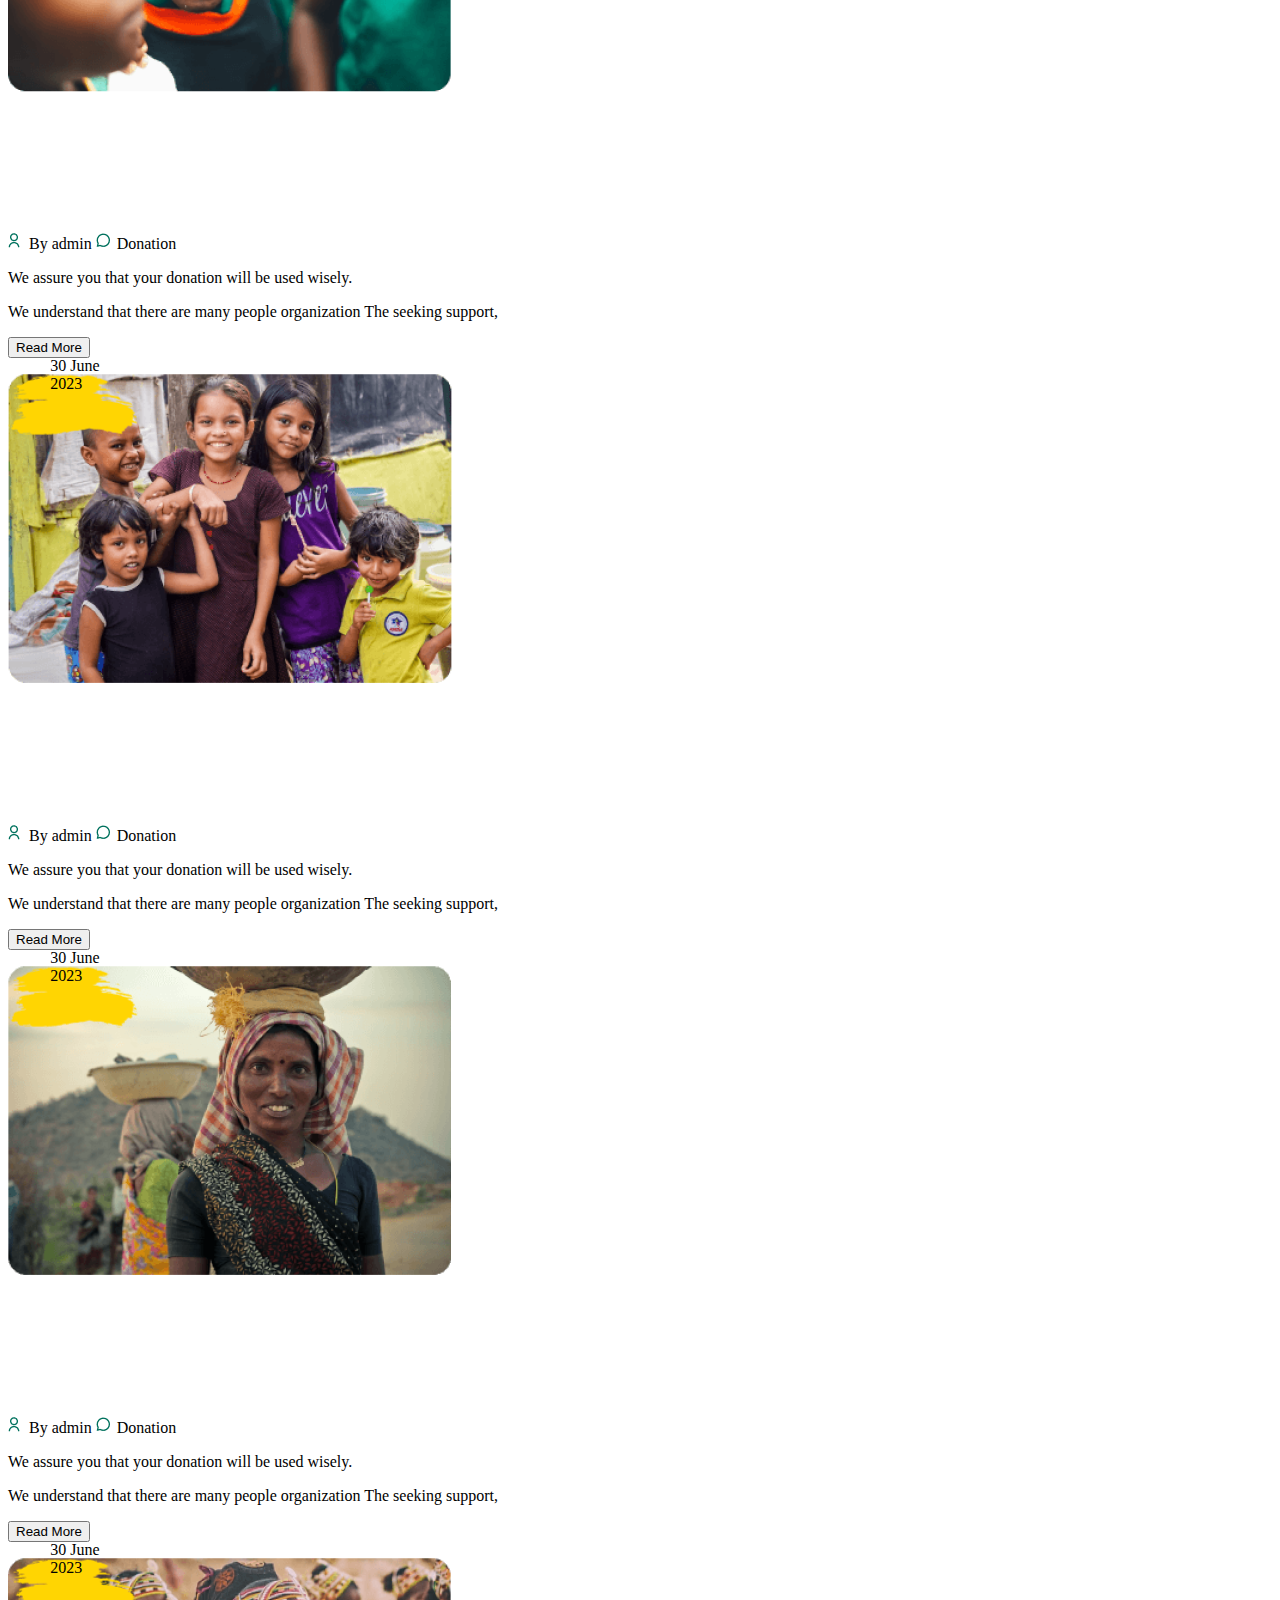
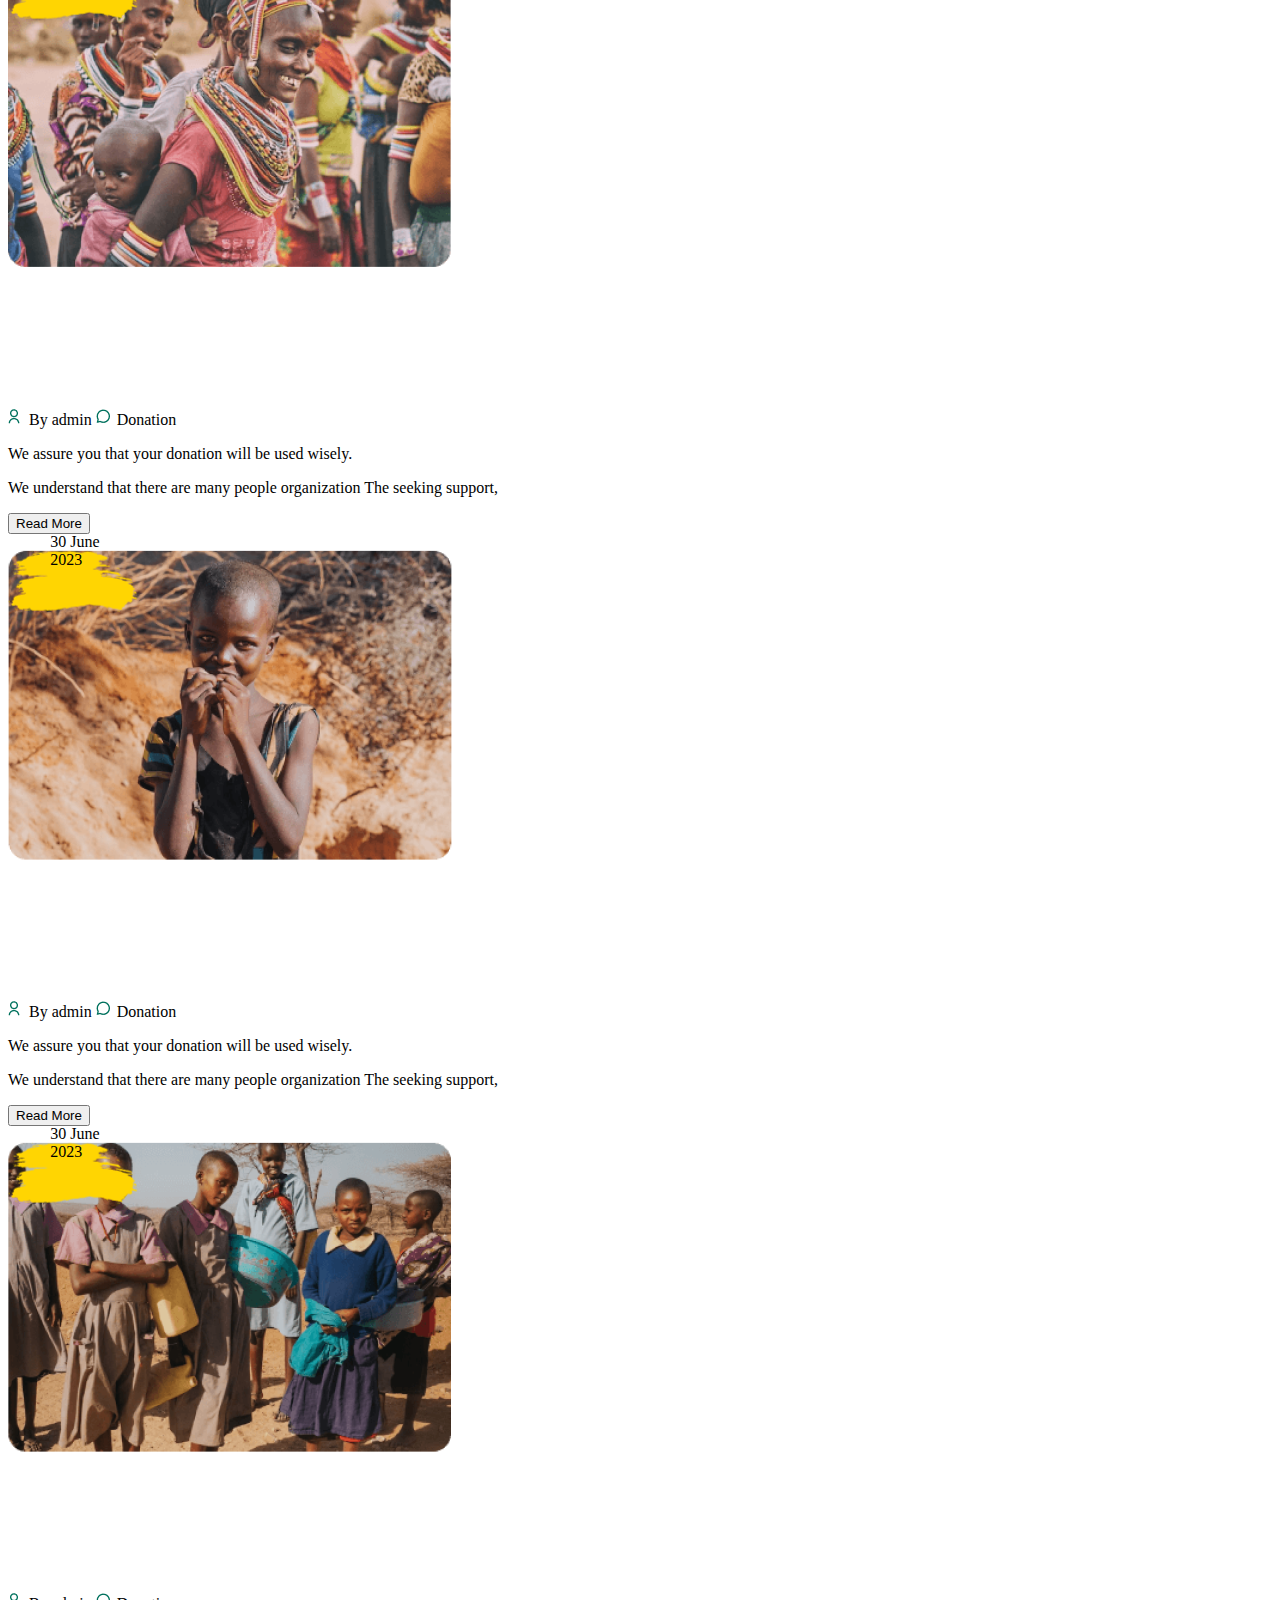
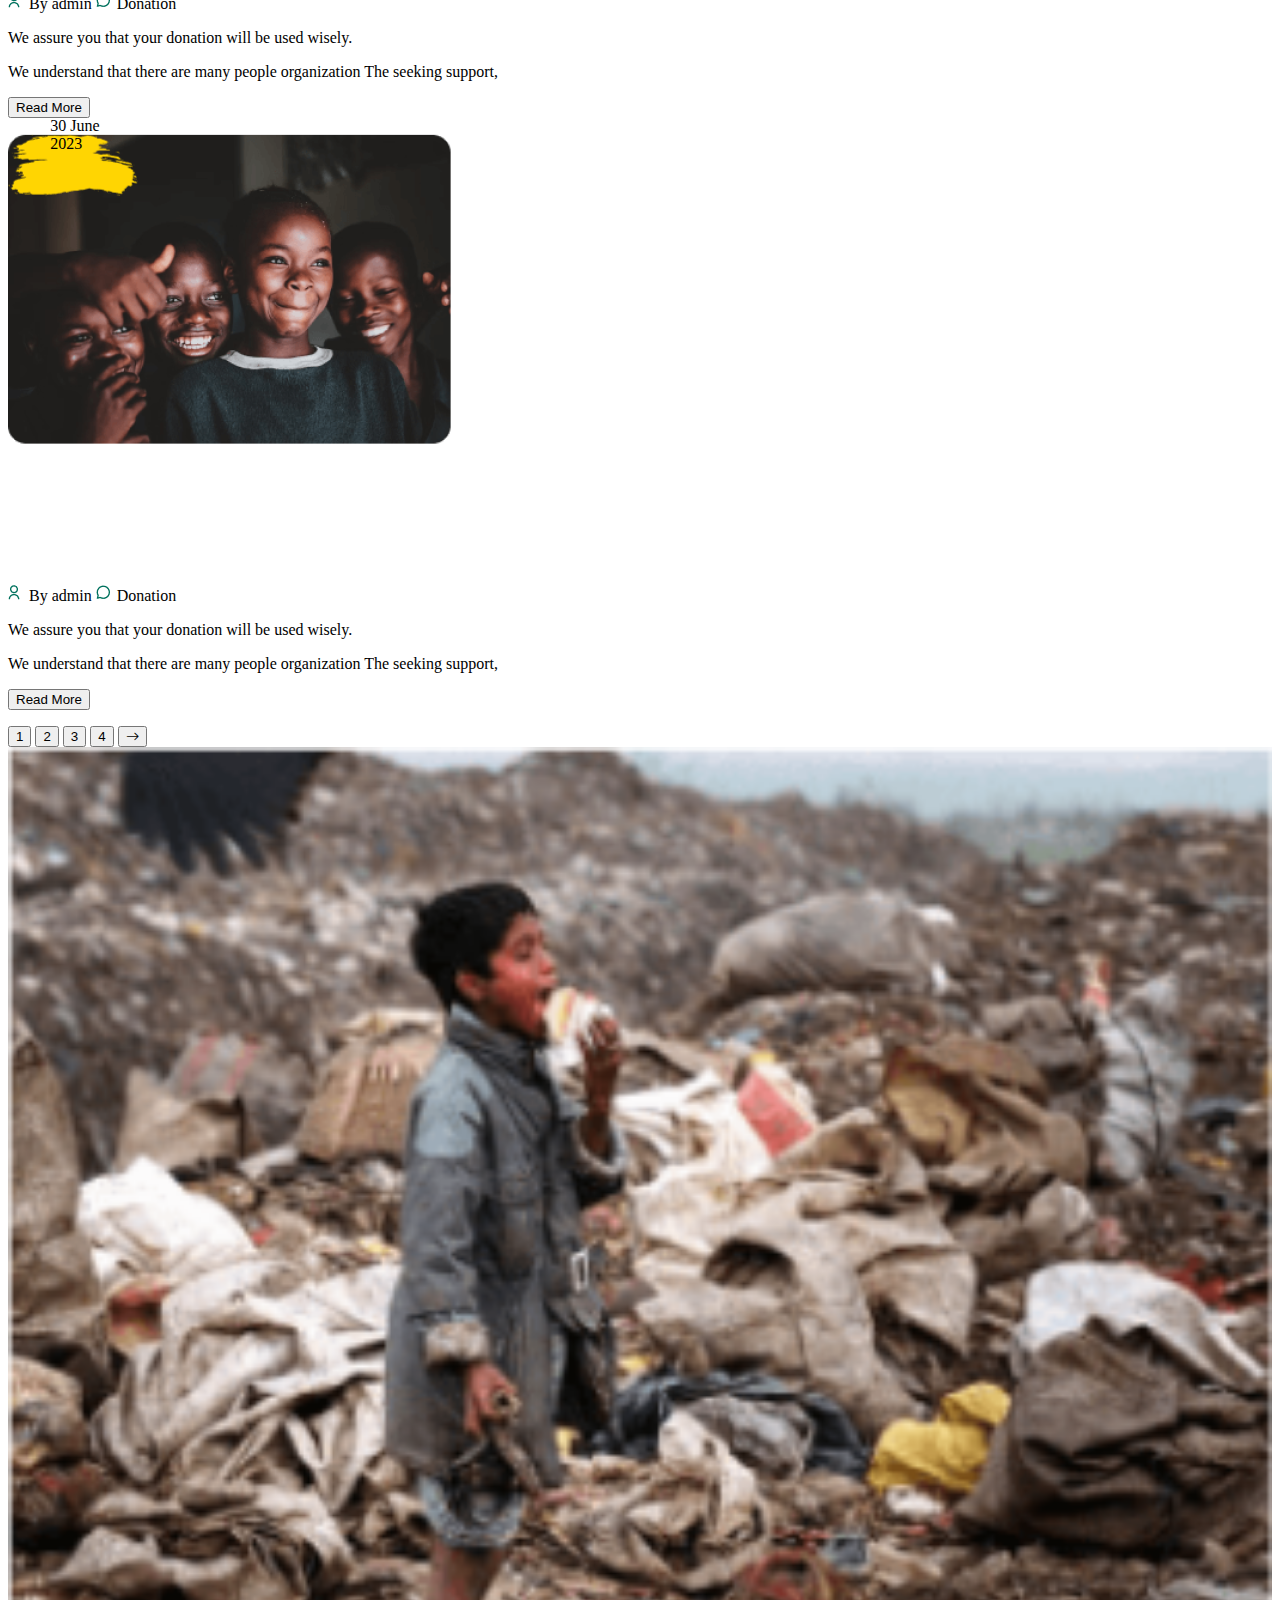
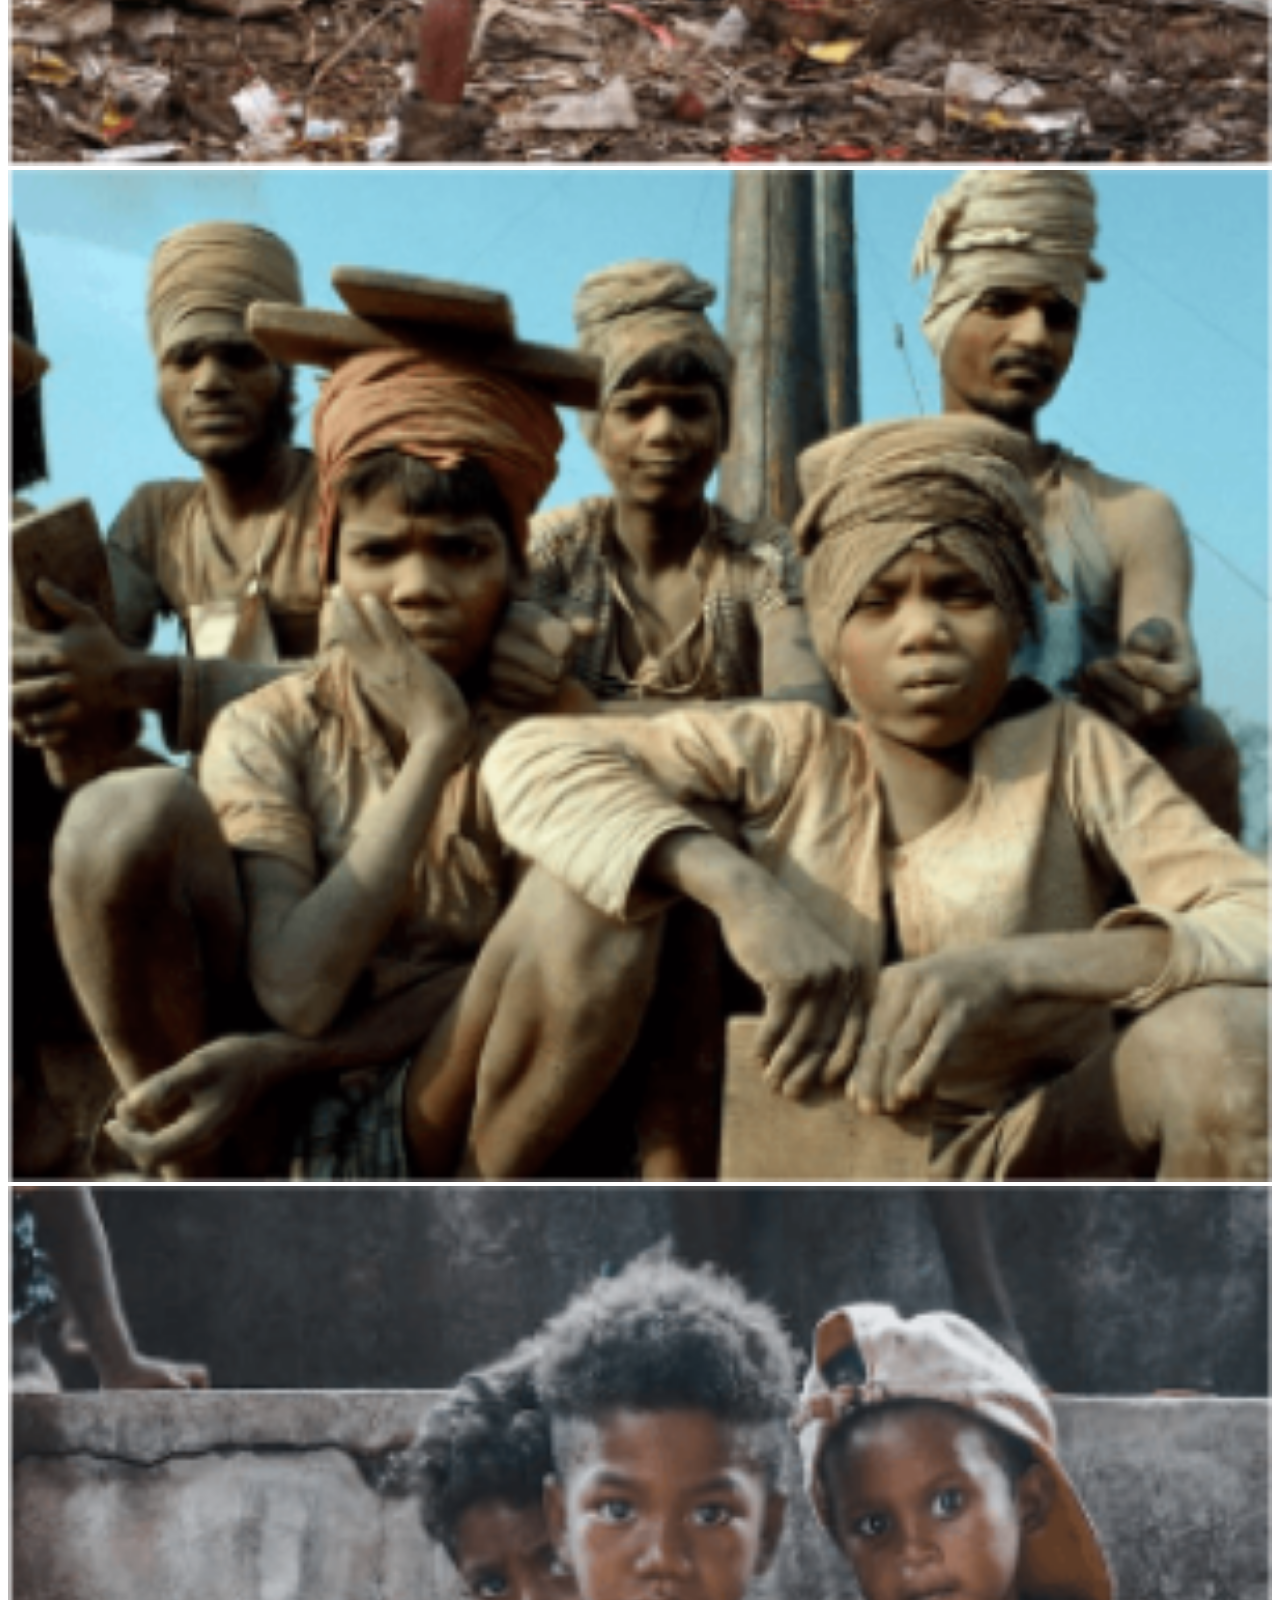
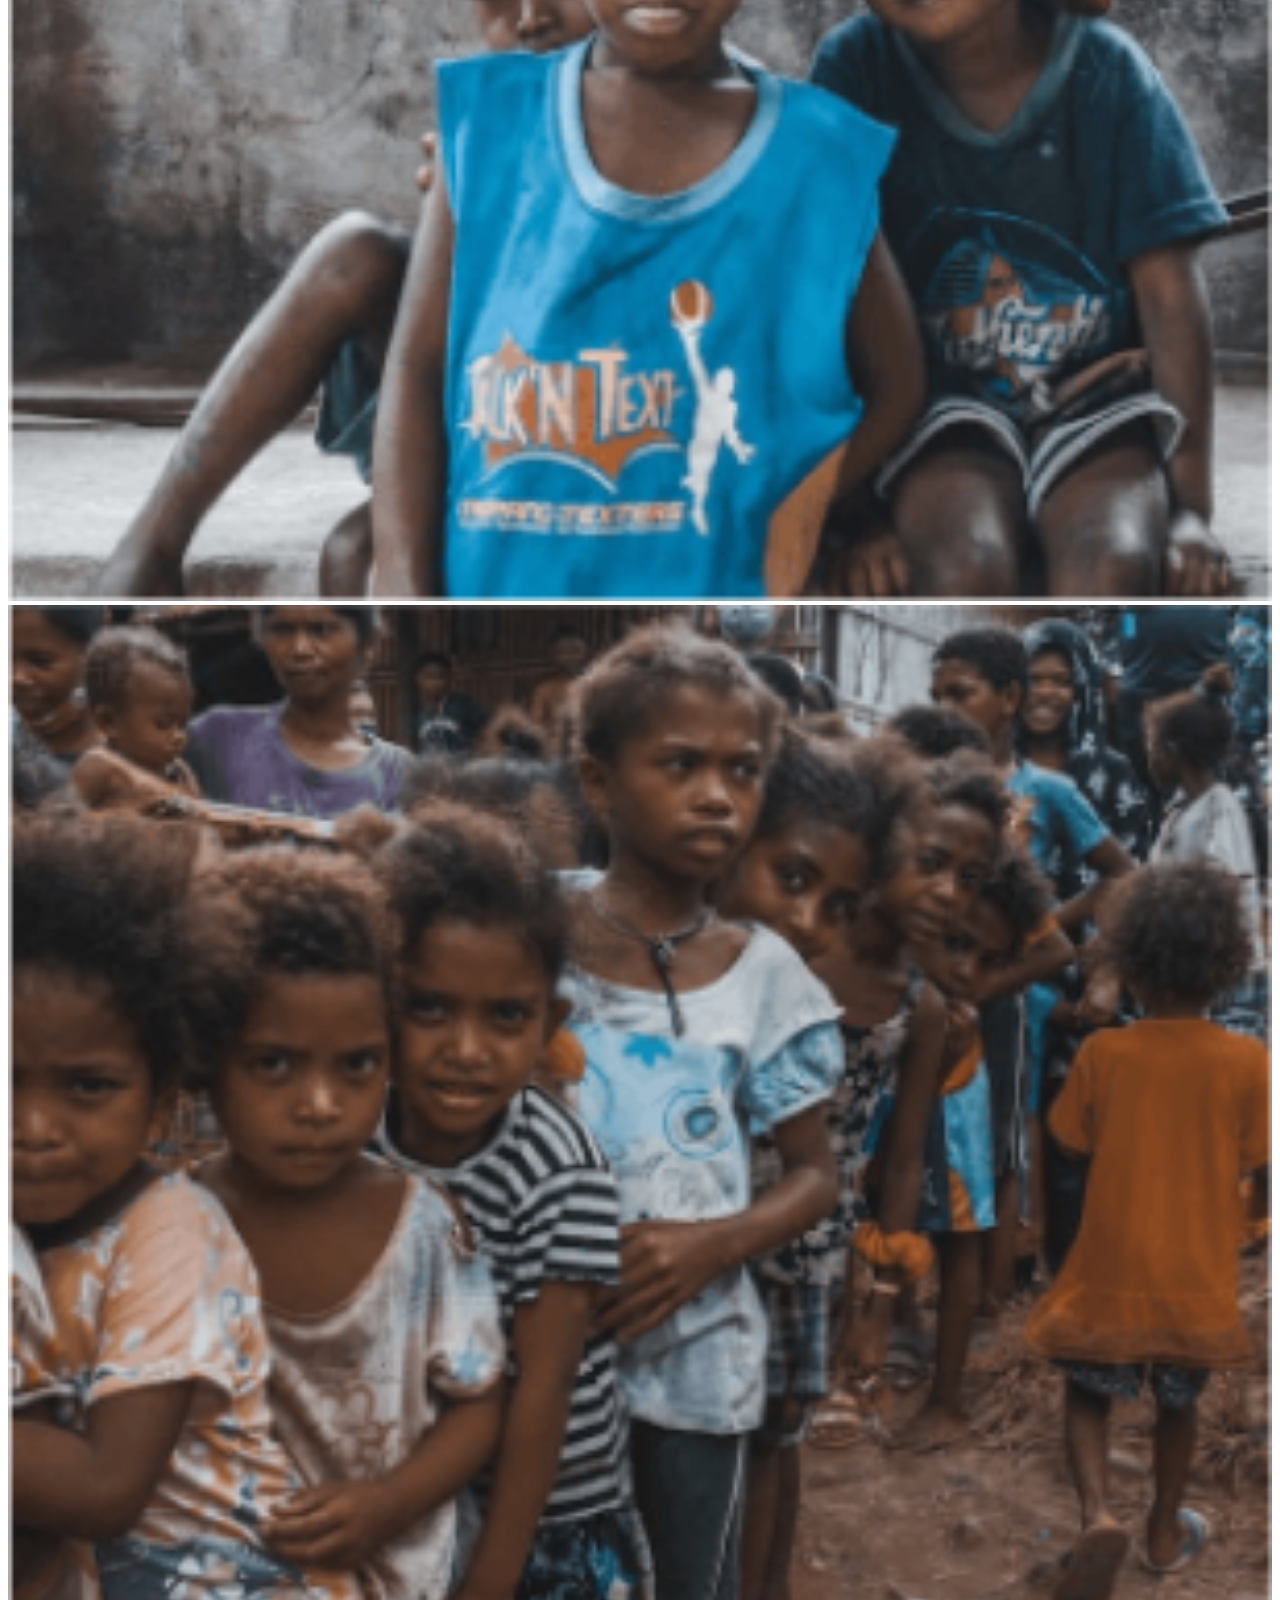
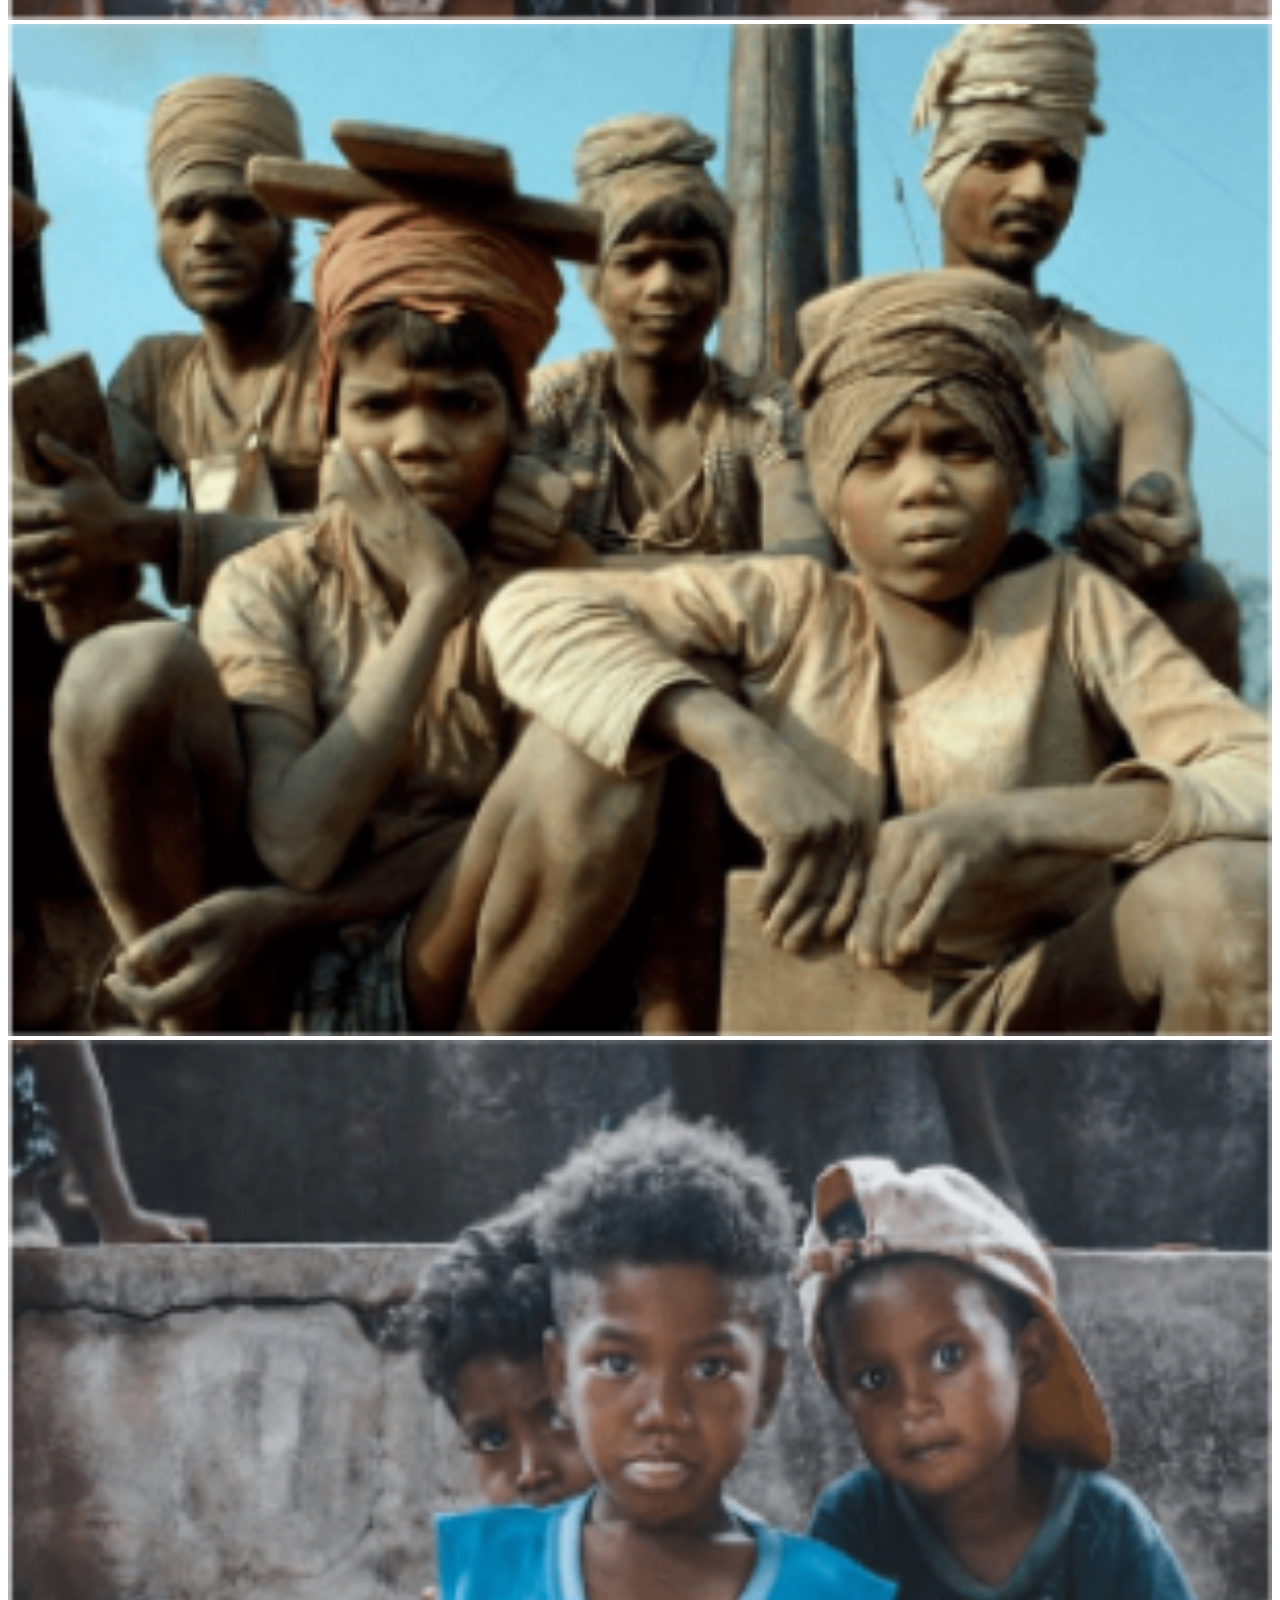
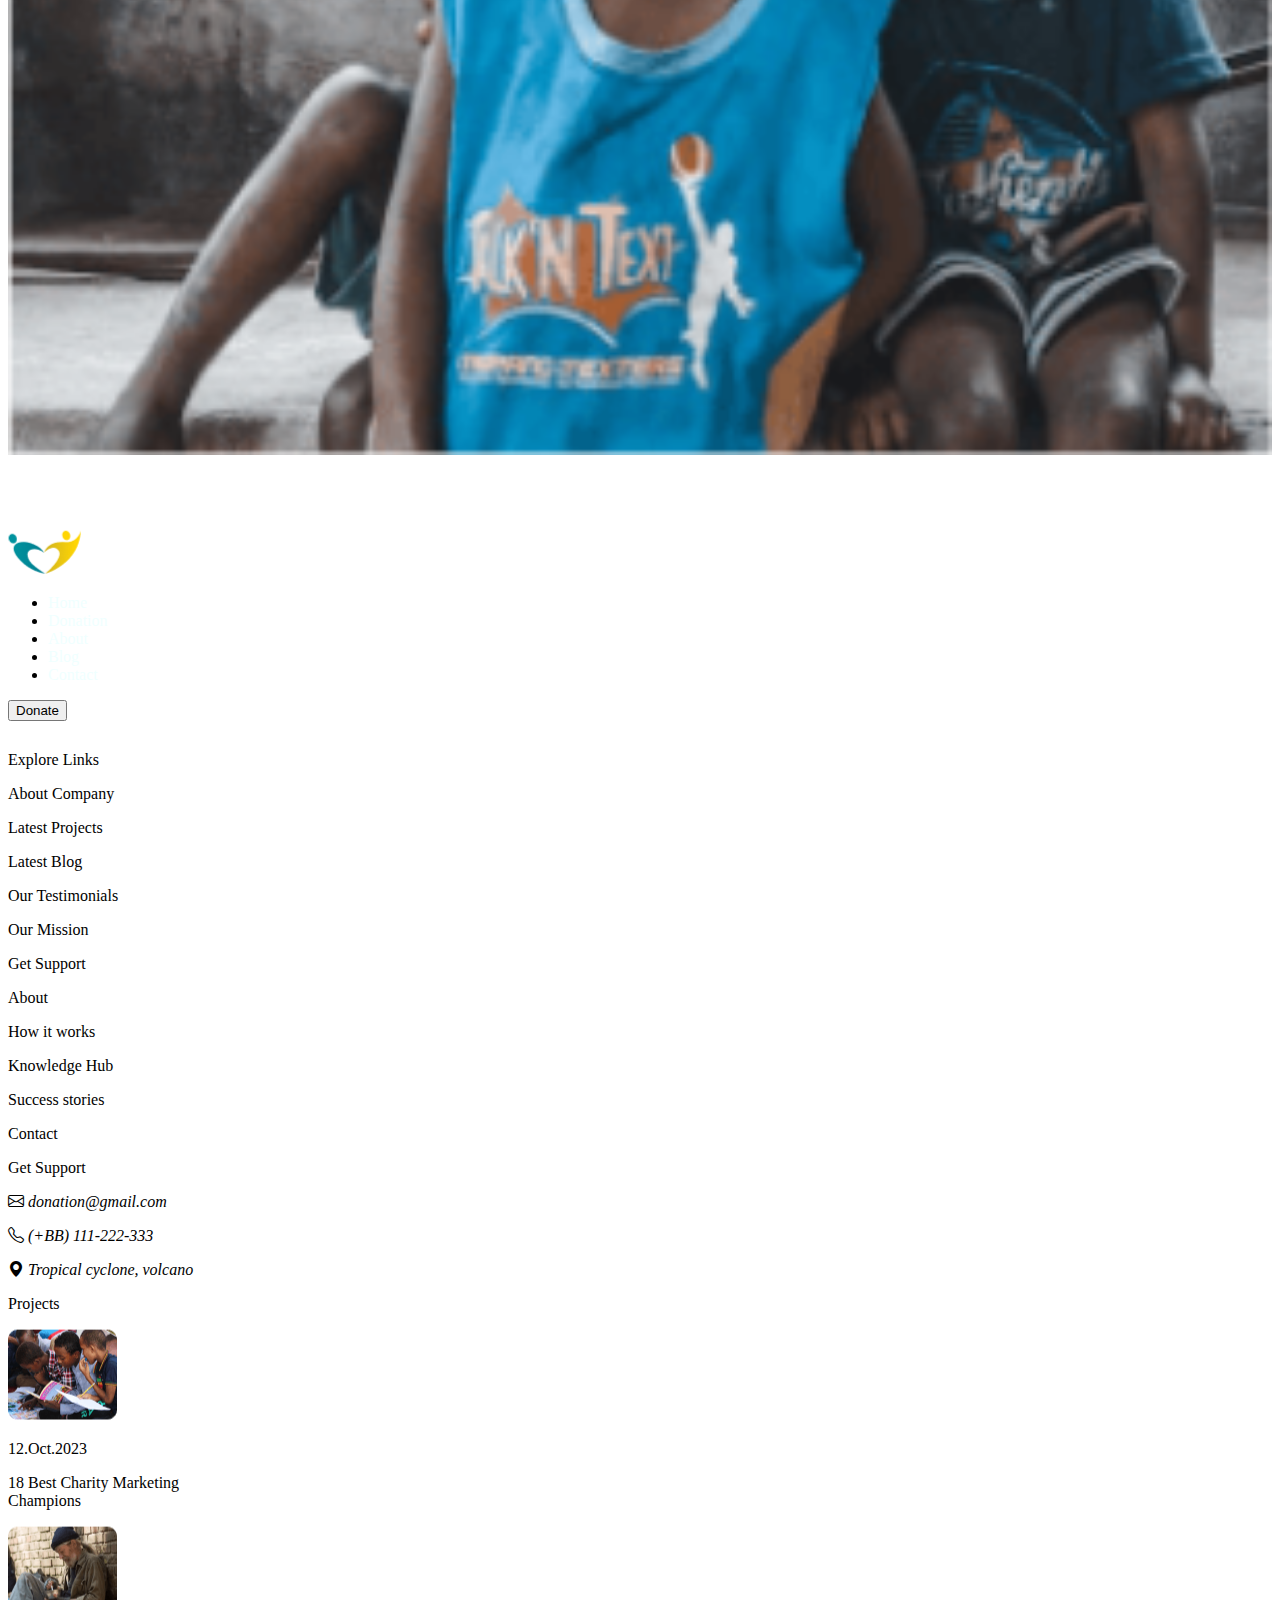
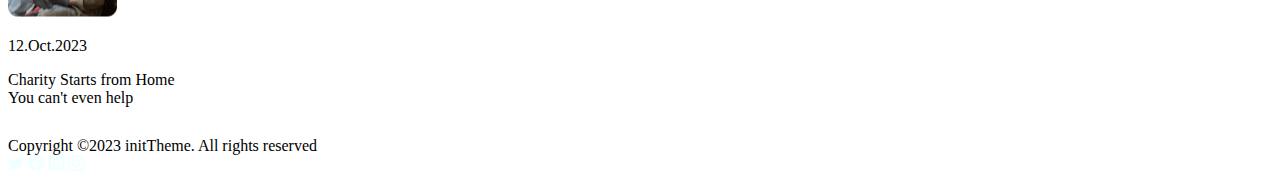
<file: blog.html>
<!DOCTYPE html>
<html lang="en">
<head>
    <meta charset="UTF-8">
    <meta name="viewport" content="width=device-width, initial-scale=1.0">
    

    <link rel="stylesheet" href="https://cdn.jsdelivr.net/npm/bootstrap-icons@1.11.3/font/bootstrap-icons.min.css">  
 <link href="https://cdn.jsdelivr.net/npm/bootstrap@5.0.2/dist/css/bootstrap.min.css" rel="stylesheet" integrity="sha384-EVSTQN3/azprG1Anm3QDgpJLIm9Nao0Yz1ztcQTwFspd3yD65VohhpuuCOmLASjC" crossorigin="anonymous">

 <link href="https://cdnjs.cloudflare.com/ajax/libs/font-awesome/4.7.0/css/font-awesome.min.css" rel="stylesheet"/>


   
    <link rel="stylesheet" href="style.css">
    <title>Blog</title>
</head>
<body>
    <!-- NAV HEADER -->
      <nav class="navbar navbar-expand-lg navbar-light bg-light fixed-top">
        <div class="container">
          <button class="navbar-toggler" type="button" data-bs-toggle="collapse" data-bs-target="#navbarTogglerDemo03" aria-controls="navbarTogglerDemo03" aria-expanded="false" aria-label="Toggle navigation">
            <span class="navbar-toggler-icon"></span>
          </button>
          <a class="navbar-brand" href="#">
            <img src="images/Link → Logo-charitfix.png.png" alt="" width="178" height="44" class="d-inline-block align-text-top"></a>
          <div class="collapse navbar-collapse" id="navbarTogglerDemo03">
            <ul class="navbar-nav justify-content-center mx-auto mb-5 mb-lg-0">
              <li class="nav-item">
                <a class="nav-link active" aria-current="page" href="index.html">Home</a>
              </li>
              <li class="nav-item">
                <a class="nav-link" href="about.html">About</a>
              </li>
              <li class="nav-item">
                <a class="nav-link" href="donation.html">Donation</a>
              </li>
              <li class="nav-item">
                <a class="nav-link" href="blog.html">Blog</a>
              </li>
              <li class="nav-item">
                <a class="nav-link" href="event.html">Pages</a>
              </li>
              <li class="nav-item">
                <a class="nav-link" href="contact.html">Contact</a>
              </li>
              
            </ul>
            <form class="d-flex"><input class="form-control rounded-circle bg-success text-center me-2 mx-5" type="text" placeholder="&#xF002; " style="color:rgba(244, 247, 239, 0.918);font-family:Arial, FontAwesome" />
              <button class="btn btn-outline-secondary form-control  bg-success rounded-pill" type="submit"><a  href="login.html" class="login text-light">Log In</a></button>
            </form>
          </div>
        </div>
      </nav>
      <!-- HEADER BACKGROUND -->
<section class="background">
    <div class="container-fluid">
        <div class="row">
            <div class="col-12">
                    
<div class="mt-4 p-5 bg-primary bg-img rounded">
    <div class="btn-group btn-sm" role="group" >
        <button type="button" class="btn btn-light">Home</button>
      
        <button type="button" class="btn btn-light">About Us</button>
      </div>
    <p class="text-start text-light h3">LATEST BLOG</p>
  </div>

            </div>
        </div>
    </div>
</section>



  
      <section class="blog">
        <div class="container mt-5">
          <div class="row">
            <div class="col-sm-12 col-md-6 col-lg-4">
              <div class="row">
                <div class="col-12">
                <div class="mt-2 p-5  image-bg">
                 <p class=" mt-0 "> <img src="images/brush.png.png" class="text-start img-fluid" alt=""></p>
                 <p class="date">30 June <br>2023</p>
                 
                </div>
              </div>
              </div>
              <span><img src="images/Icon (5).png " class="img-fluid" alt=""></span><span class="xxsm-h6"> By admin   </span><span><img src="images/Icon (6).png" class="img-fluid" alt=""></span><span class="xxsm-h6"> Donation</span>
              <p class="sm-h6 fw-bold">We assure you that your donation will be
                used wisely.</p>
                <p class="xxsm-h6">We understand that there are many people organization
                  The seeking support,</p>
                  <p class="xxsm-h6 ps-4"><button type="button" class="btn btn-outline-success text-dark fw-bold">Read More</button></p>
            </div>
            <div class="col-sm-12 col-md-6 col-lg-4">
              <div class="row">
                <div class="col-12">
                <div class="mt-2 p-5  image-bg1">
                 <p class=" mt-0 "> <img src="images/brush.png.png" class="text-start img-fluid" alt=""></p>
                 <p class="date">30 June <br>2023</p>
                 
                </div>
              </div>
              </div>
              <span><img src="images/Icon (5).png " class="img-fluid" alt=""></span><span class="xxsm-h6"> By admin   </span><span><img src="images/Icon (6).png" class="img-fluid" alt=""></span><span class="xxsm-h6"> Donation</span>
              <p class="sm-h6 fw-bold">We assure you that your donation will be
                used wisely.</p>
                <p class="xxsm-h6">We understand that there are many people organization
                  The seeking support,</p>
                  <p class="xxsm-h6 ps-4"><button type="button" class="btn btn-outline-success text-dark fw-bold">Read More</button></p>
            </div>
            
            <div class="col-sm-12 col-md-6 col-lg-4">
              <div class="row">
                <div class="col-12">
                <div class="mt-2 p-5  image-bg2">
                 <p class=" mt-0 "> <img src="images/brush.png.png" class="text-start img-fluid" alt=""></p>
                 <p class="date">30 June <br>2023</p>
                 
                </div>
              </div>
              </div>
              <span><img src="images/Icon (5).png " class="img-fluid" alt=""></span><span class="xxsm-h6"> By admin   </span><span><img src="images/Icon (6).png" class="img-fluid" alt=""></span><span class="xxsm-h6"> Donation</span>
              <p class="sm-h6 fw-bold">We assure you that your donation will be
                used wisely.</p>
                <p class="xxsm-h6">We understand that there are many people organization
                  The seeking support,</p>
                  <p class="xxsm-h6 ps-4"><button type="button" class="btn btn-outline-success text-dark fw-bold">Read More</button></p>
            </div>
          </div>
        </div>
      </section>

      <section class="blog">
        <div class="container">
          <div class="row">
            <div class="col-sm-12 col-md-6 col-lg-4">
              <div class="row">
                <div class="col-12">
                <div class="mt-2 p-5  image-bg3">
                 <p class=" mt-0 "> <img src="images/brush.png.png" class="text-start img-fluid" alt=""></p>
                 <p class="date">30 June <br>2023</p>
                 
                </div>
              </div>
              </div>
              <span><img src="images/Icon (5).png " class="img-fluid" alt=""></span><span class="xxsm-h6"> By admin   </span><span><img src="images/Icon (6).png" class="img-fluid" alt=""></span><span class="xxsm-h6"> Donation</span>
              <p class="sm-h6 fw-bold">We assure you that your donation will be
                used wisely.</p>
                <p class="xxsm-h6">We understand that there are many people organization
                  The seeking support,</p>
                  <p class="xxsm-h6 ps-4"><button type="button" class="btn btn-outline-success text-dark fw-bold">Read More</button></p>
            </div>
            <div class="col-sm-12 col-md-6 col-lg-4">
              <div class="row">
                <div class="col-12">
                <div class="mt-2 p-5  image-bg4">
                 <p class=" mt-0 "> <img src="images/brush.png.png" class="text-start img-fluid" alt=""></p>
                 <p class="date">30 June <br>2023</p>
                 
                </div>
              </div>
              </div>
              <span><img src="images/Icon (5).png " class="img-fluid" alt=""></span><span class="xxsm-h6"> By admin   </span><span><img src="images/Icon (6).png" class="img-fluid" alt=""></span><span class="xxsm-h6"> Donation</span>
              <p class="sm-h6 fw-bold">We assure you that your donation will be
                used wisely.</p>
                <p class="xxsm-h6">We understand that there are many people organization
                  The seeking support,</p>
                  <p class="xxsm-h6 ps-4"><button type="button" class="btn btn-outline-success text-dark fw-bold">Read More</button></p>
            </div>
            
            <div class="col-sm-12 col-md-6 col-lg-4">
              <div class="row">
                <div class="col-12">
                <div class="mt-2 p-5  image-bg5">
                 <p class=" mt-0 "> <img src="images/brush.png.png" class="text-start img-fluid" alt=""></p>
                 <p class="date">30 June <br>2023</p>
                 
                </div>
              </div>
              </div>
              <span><img src="images/Icon (5).png " class="img-fluid" alt=""></span><span class="xxsm-h6"> By admin   </span><span><img src="images/Icon (6).png" class="img-fluid" alt=""></span><span class="xxsm-h6"> Donation</span>
              <p class="sm-h6 fw-bold">We assure you that your donation will be
                used wisely.</p>
                <p class="xxsm-h6">We understand that there are many people organization
                  The seeking support,</p>
                  <p class="xxsm-h6 ps-4"><button type="button" class="btn btn-outline-success text-dark fw-bold">Read More</button></p>
            </div>
          </div>
        </div>
      </section>



      <section class="blog">
        <div class="container">
          <div class="row">
            <div class="col-sm-12 col-md-6 col-lg-4">
              <div class="row">
                <div class="col-12">
                <div class="mt-2 p-5  image-bg6">
                 <p class=" mt-0 "> <img src="images/brush.png.png" class="text-start img-fluid" alt=""></p>
                 <p class="date">30 June <br>2023</p>
                 
                </div>
              </div>
              </div>
              <span><img src="images/Icon (5).png " class="img-fluid" alt=""></span><span class="xxsm-h6"> By admin   </span><span><img src="images/Icon (6).png" class="img-fluid" alt=""></span><span class="xxsm-h6"> Donation</span>
              <p class="sm-h6 fw-bold">We assure you that your donation will be
                used wisely.</p>
                <p class="xxsm-h6">We understand that there are many people organization
                  The seeking support,</p>
                  <p class="xxsm-h6 ps-4"><button type="button" class="btn btn-outline-success text-dark fw-bold">Read More</button></p>
            </div>
            <div class="col-sm-12 col-md-6 col-lg-4">
              <div class="row">
                <div class="col-12">
                <div class="mt-2 p-5  image-bg7">
                 <p class=" mt-0 "> <img src="images/brush.png.png" class="text-start img-fluid" alt=""></p>
                 <p class="date">30 June <br>2023</p>
                 
                </div>
              </div>
              </div>
              <span><img src="images/Icon (5).png " class="img-fluid" alt=""></span><span class="xxsm-h6"> By admin   </span><span><img src="images/Icon (6).png" class="img-fluid" alt=""></span><span class="xxsm-h6"> Donation</span>
              <p class="sm-h6 fw-bold">We assure you that your donation will be
                used wisely.</p>
                <p class="xxsm-h6">We understand that there are many people organization
                  The seeking support,</p>
                  <p class="xxsm-h6 ps-4"><button type="button" class="btn btn-outline-success text-dark fw-bold">Read More</button></p>
            </div>
            
            <div class="col-sm-12 col-md-6 col-lg-4">
              <div class="row">
                <div class="col-12">
                <div class="mt-2 p-5  image-bg8">
                 <p class=" mt-0 "> <img src="images/brush.png.png" class="text-start img-fluid" alt=""></p>
                 <p class="date">30 June <br>2023</p>
                 
                </div>
              </div>
              </div>
              <span><img src="images/Icon (5).png " class="img-fluid" alt=""></span><span class="xxsm-h6"> By admin   </span><span><img src="images/Icon (6).png" class="img-fluid" alt=""></span><span class="xxsm-h6"> Donation</span>
              <p class="sm-h6 fw-bold">We assure you that your donation will be
                used wisely.</p>
                <p class="xxsm-h6">We understand that there are many people organization
                  The seeking support,</p>
                  <p class="xxsm-h6 ps-4"><button type="button" class="btn btn-outline-success text-dark fw-bold">Read More</button></p>
            </div>
          </div>
        </div>
      </section>



      <div class="container mt-5 mb-5">

        <button type="button" class="btn btn-outline-primary rounded-circle ">1</button>
        <button type="button" class="btn btn-outline-secondary rounded-circle">2</button>
        <button type="button" class="btn btn-outline-success rounded-circle">3</button>
        <button type="button" class="btn btn-outline-danger rounded-circle">4</button>
        <button type="button" class="btn btn-outline-warning rounded-circle"><i class="bi bi-arrow-right"></i></button>
        
        </div>
        






    </section>
    <section class="eight">
      <div class="container-fluid">
        <div class="row g-4">
          <div class="col-sm-6 col-md-3 col-lg-2">
            <img src="images/gallery-1.png.png" class="gallary" alt="">
          </div>
          <div class="col-sm-6 col-md-3 col-lg-2">
            <img src="images/gallery-2.png.png" class="gallary" alt="">
          </div>
          <div class="col-sm-6 col-md-3 col-lg-2">
            <img src="images/gallery-3.png.png" class="gallary" alt="">
          </div>
          <div class="col-sm-6 col-md-3 col-lg-2">
            <img src="images/gallery-4.png.png" class="gallary" alt="">
          </div>
          <div class="col-sm-6 col-md-3 col-lg-2">
            <img src="images/gallery-2.png.png" class="gallary" alt="">
          </div>
          <div class="col-sm-6 col-md-3 col-lg-2">
            <img src="images/gallery-3.png.png" class="gallary" alt="">
          </div>
        </div>
      </div>
    </section>


    


<!-- Footer -->
<div class="container-fluid">
  <footer>
    <div class="container-fluid p-5 bg-dark text-white  position-relative">
      <div class="row hide mt-0 ">
        <div class="col-6 float-start"><img src="images/Link → dark.png.png" class="ms-0 img-fluid px-0 mx-0" alt=""></div>
        <div class="col-6 float-end"><button type="button" class="me-0 bg-success text-light">Donate</button></div>
      </div>
      
        <div class="row gx-5 mx-0 px-0 hidden">
          <div class="col-md-3"><img src="images/Link → dark.png.png" class="ms-0 img-fluid px-0 mx-0" alt=""></div>
          <div class="col-md-6">
            <ul class="list-inline list-unstyled d-flex mx-auto ">
              <li class="px-2 nav-item">
                <a class="nav-link" href="index.html">Home</a>
              </li>
              <li class="px-2 nav-item">
                <a class="nav-link" href="donation.html">Donation</a>
              </li>
              <li class="px-2 nav-item">
                <a class="nav-link" href="about.html">About</a>
              </li>
              <li class="px-2 nav-item">
                <a class="nav-link" href="blog.html">Blog</a>
              </li>
              <li class="px-2 nav-item">
                <a class="nav-link" href="contact.html">Contact</a>
              </li>
            </ul>
          </div>
          <div class="col-md-3 me-0 "><button type="button" class="me-0 bg-success text-light">Donate</button></div>
        </div>
        <div><hr class="horizontal-line"></div>
        <div class="row">
          <div class="col-md-8">
            <div class="row">
            <div class="col-md-4">
              <p class="sm-h5 fw-bold">Explore Links</p>
              <p>About Company</p>
              <p>Latest Projects</p>
              <p>Latest Blog</p>
              <p>Our Testimonials</p>
              <p>Our Mission</p>
            </div>
            <div class="col-md-4">
              <p class="sm-h5 fw-bold">Get Support</p>
              <p>About </p>
              <p>How it works</p>
              <p>Knowledge Hub</p>
              <p>Success stories</p>
              <p>Contact</p>
            </div>
            <div class="col-md-4">
              <p class="sm-h5 fw-bold">Get Support</p>
              <p><i class="bi bi-envelope"><span> donation@gmail.com</span></i> </p>
              <p><i class="bi bi-telephone"><span> (+BB) 111-222-333</span></i></p>
              <p><i class="bi bi-geo-alt-fill"><span> Tropical cyclone, volcano</span></i></p>
              
            </div>
          </div>

          </div>
          <div class="col-md-4">
            <p class="sm-h5 fw-bold text-start">Projects</p>
            <div class="row g-0">
              <div class="col-sm-6 ">
                <div><img src="images/List → Item → Link → project-1.png.png" class="mb-2 float-start"  alt=""></div>
                
              </div>
              <div class="col-sm-6">
                <div class="mb-4">
                <p class="sm-h6 mb-0 text-start text-warning"> 12.Oct.2023</p>
                <p class="sm-h6">18 Best Charity Marketing <br>Champions</p>
              </div>

              </div>
              <div class="col-sm-6 ">
                
                <div><img src="images/List → Item → Link → project-2.png.png" class=" mb-2 float-start" alt=""></div>
              </div>
              <div class="col-sm-6">
                
                <div>
                <p class="sm-h6 mb-0 text-warning"> 12.Oct.2023</p>
                <p class="sm-h6">Charity Starts from Home <br>You can't even help</p>
              </div>
        
              </div>
            </div>
          </div>
        </div>
        <div><hr class="horizontal-line"></div>
      
        <div class="container">
          <div class="row">
            <div class="col-lg-6">
              <div class="ms-0"> Copyright &copy;2023 initTheme. All rights reserved</div>
            </div>
            <div class="col-lg-6">
              <div class="me-2 float-end">
                <a href="#"><i class="bi bi-twitter text-light mx-1"></i></a>
                <a href="#"><i class="bi bi-facebook text-light mx-1"></i></a>
                <a href="#"><i class="bi bi-linkedin text-light mx-1"></i></a>
                <a href="#"><i class="bi bi-instagram text-light mx-1"></i></a>
              </div>
            </div>
          </div>
        </div> 
          
      
     
  </div>                     

  </footer>
</div>


    
    
    <script src="https://cdn.jsdelivr.net/npm/bootstrap@5.0.2/dist/js/bootstrap.bundle.min.js" integrity="sha384-MrcW6ZMFYlzcLA8Nl+NtUVF0sA7MsXsP1UyJoMp4YLEuNSfAP+JcXn/tWtIaxVXM" crossorigin="anonymous"></script>
    
</body>
</html>
</file>
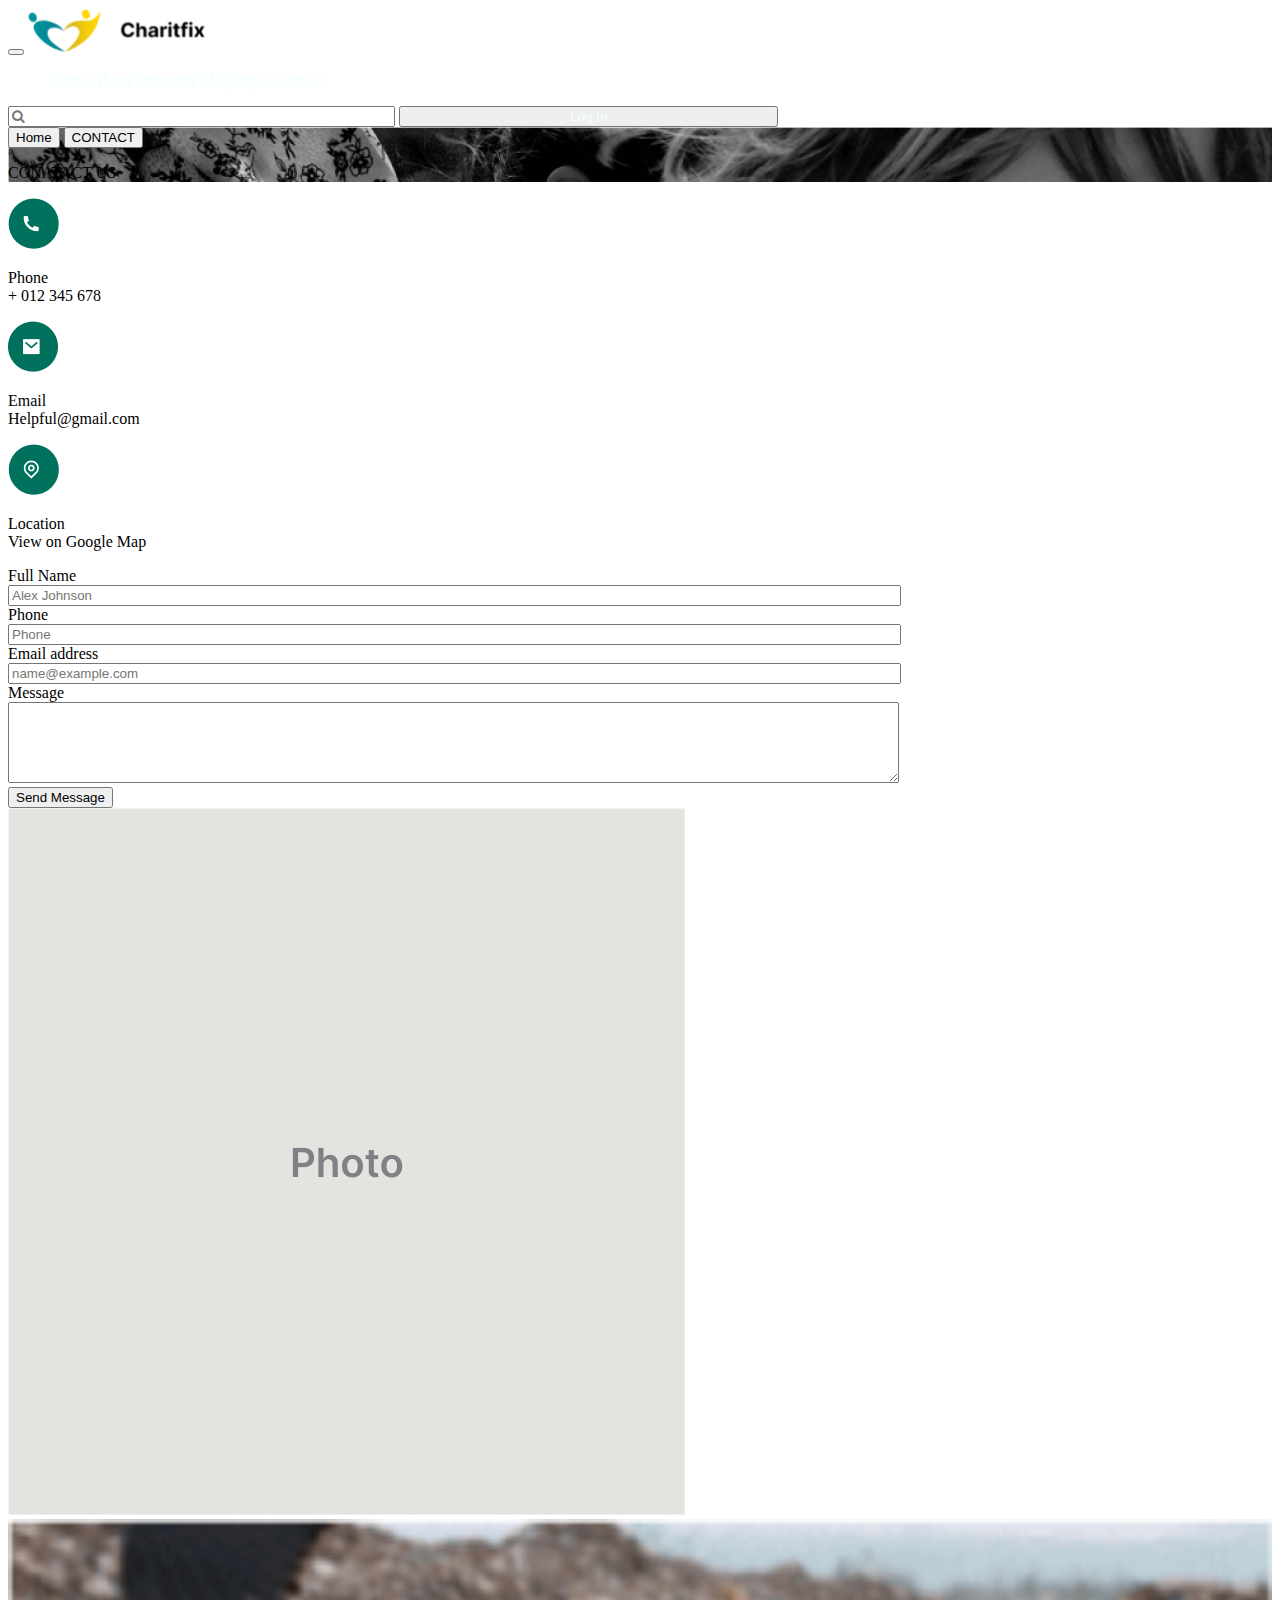
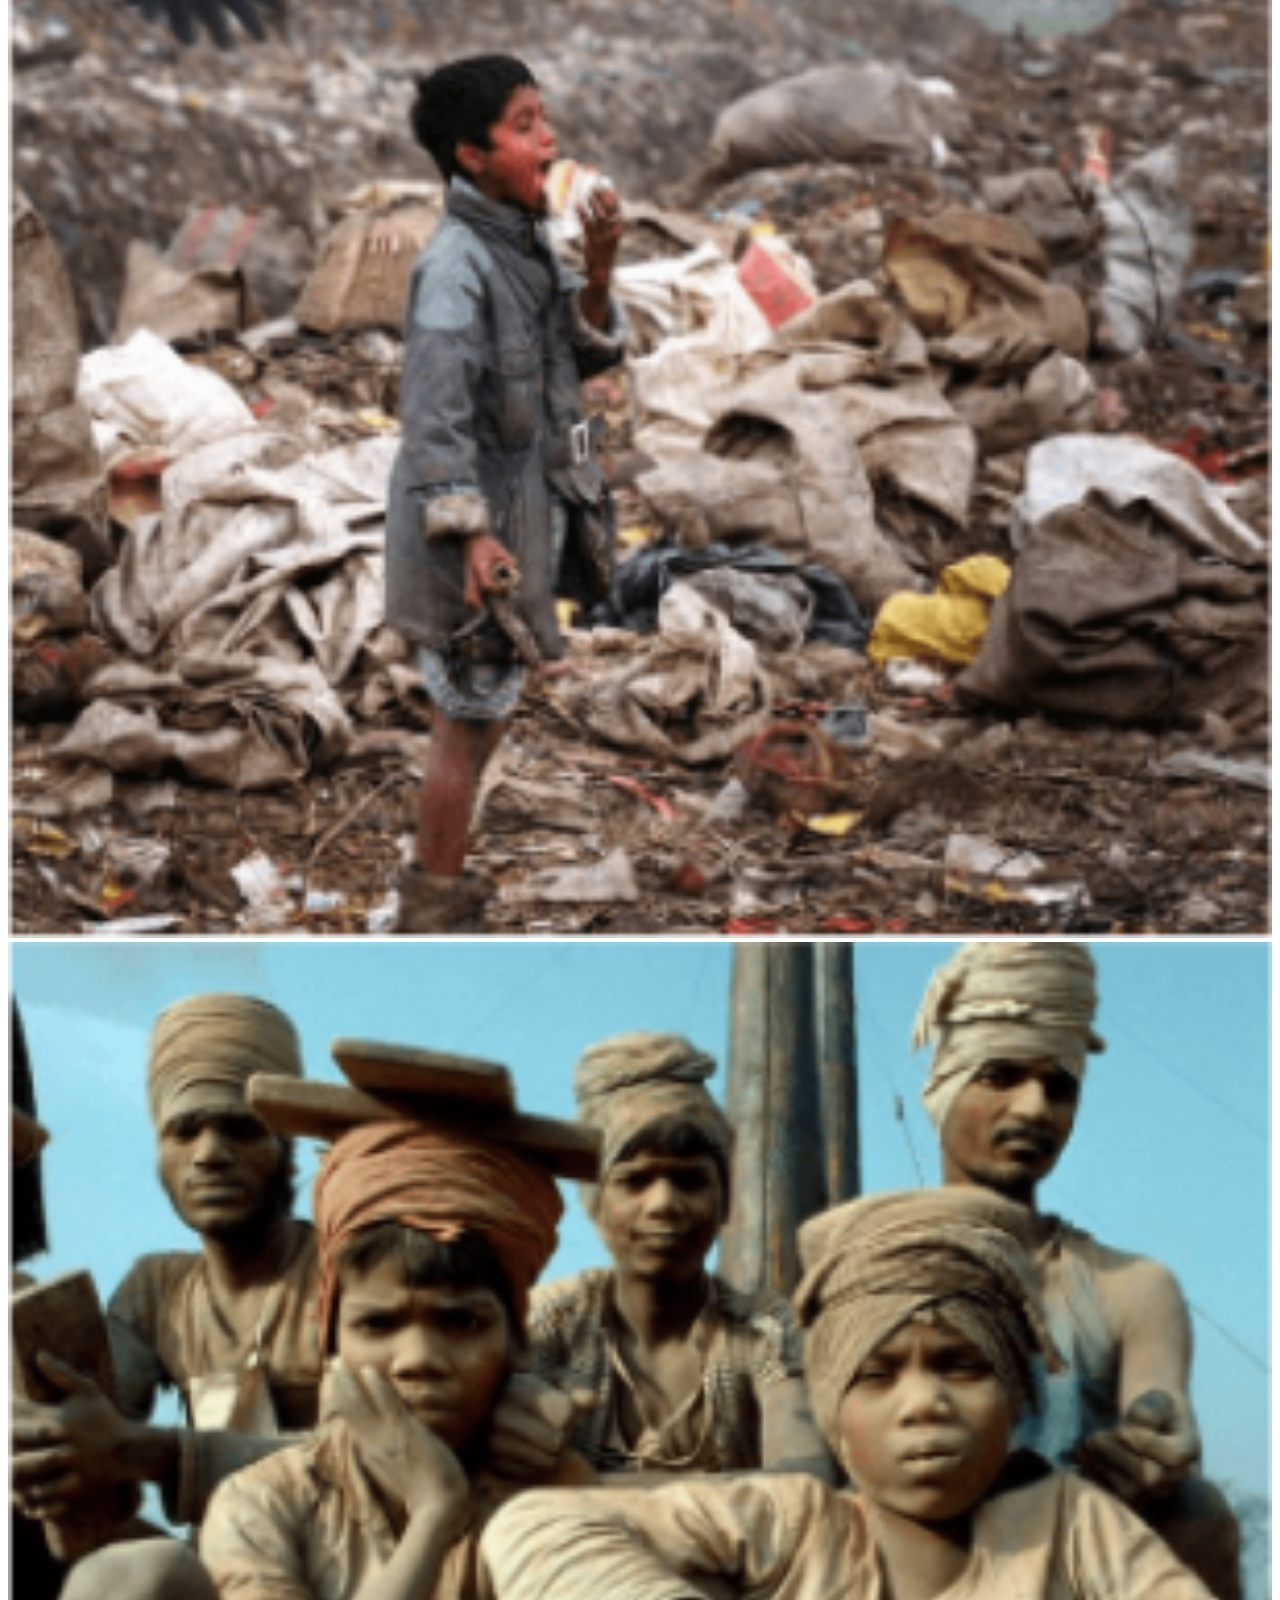
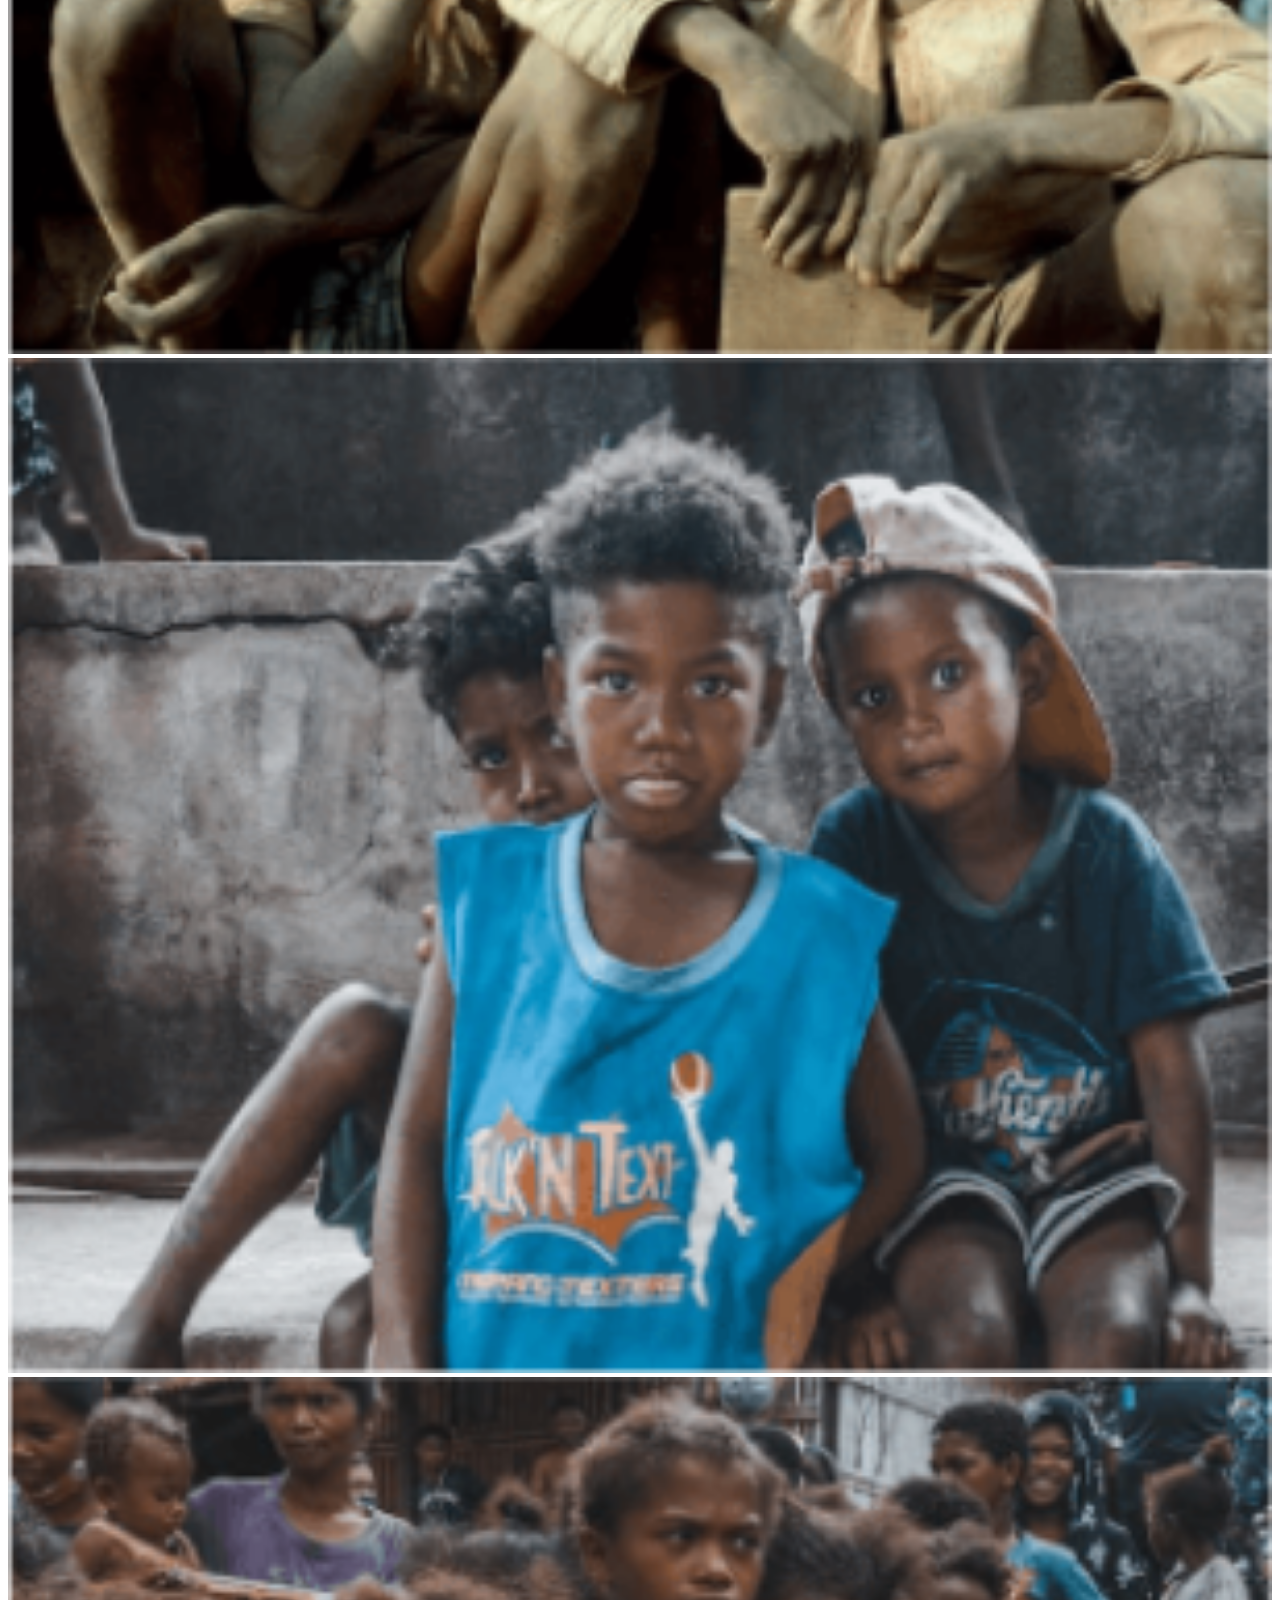
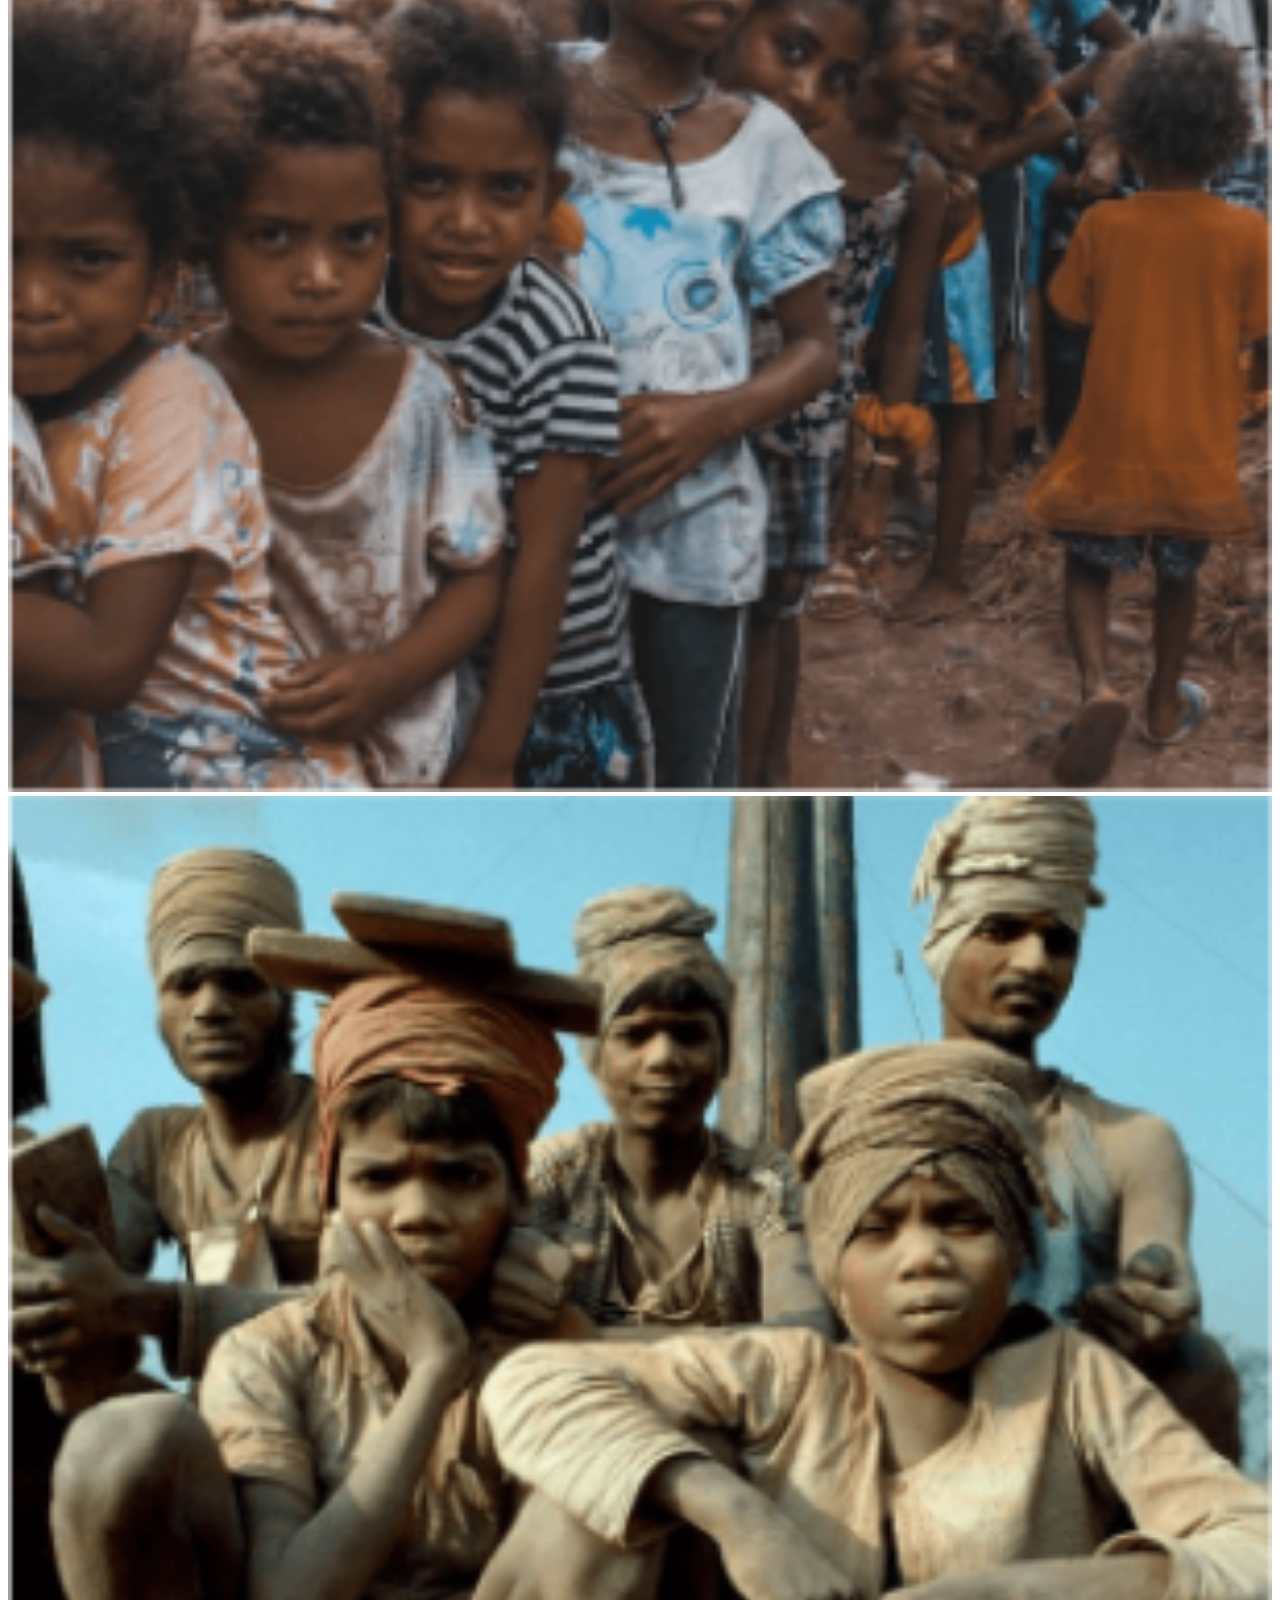
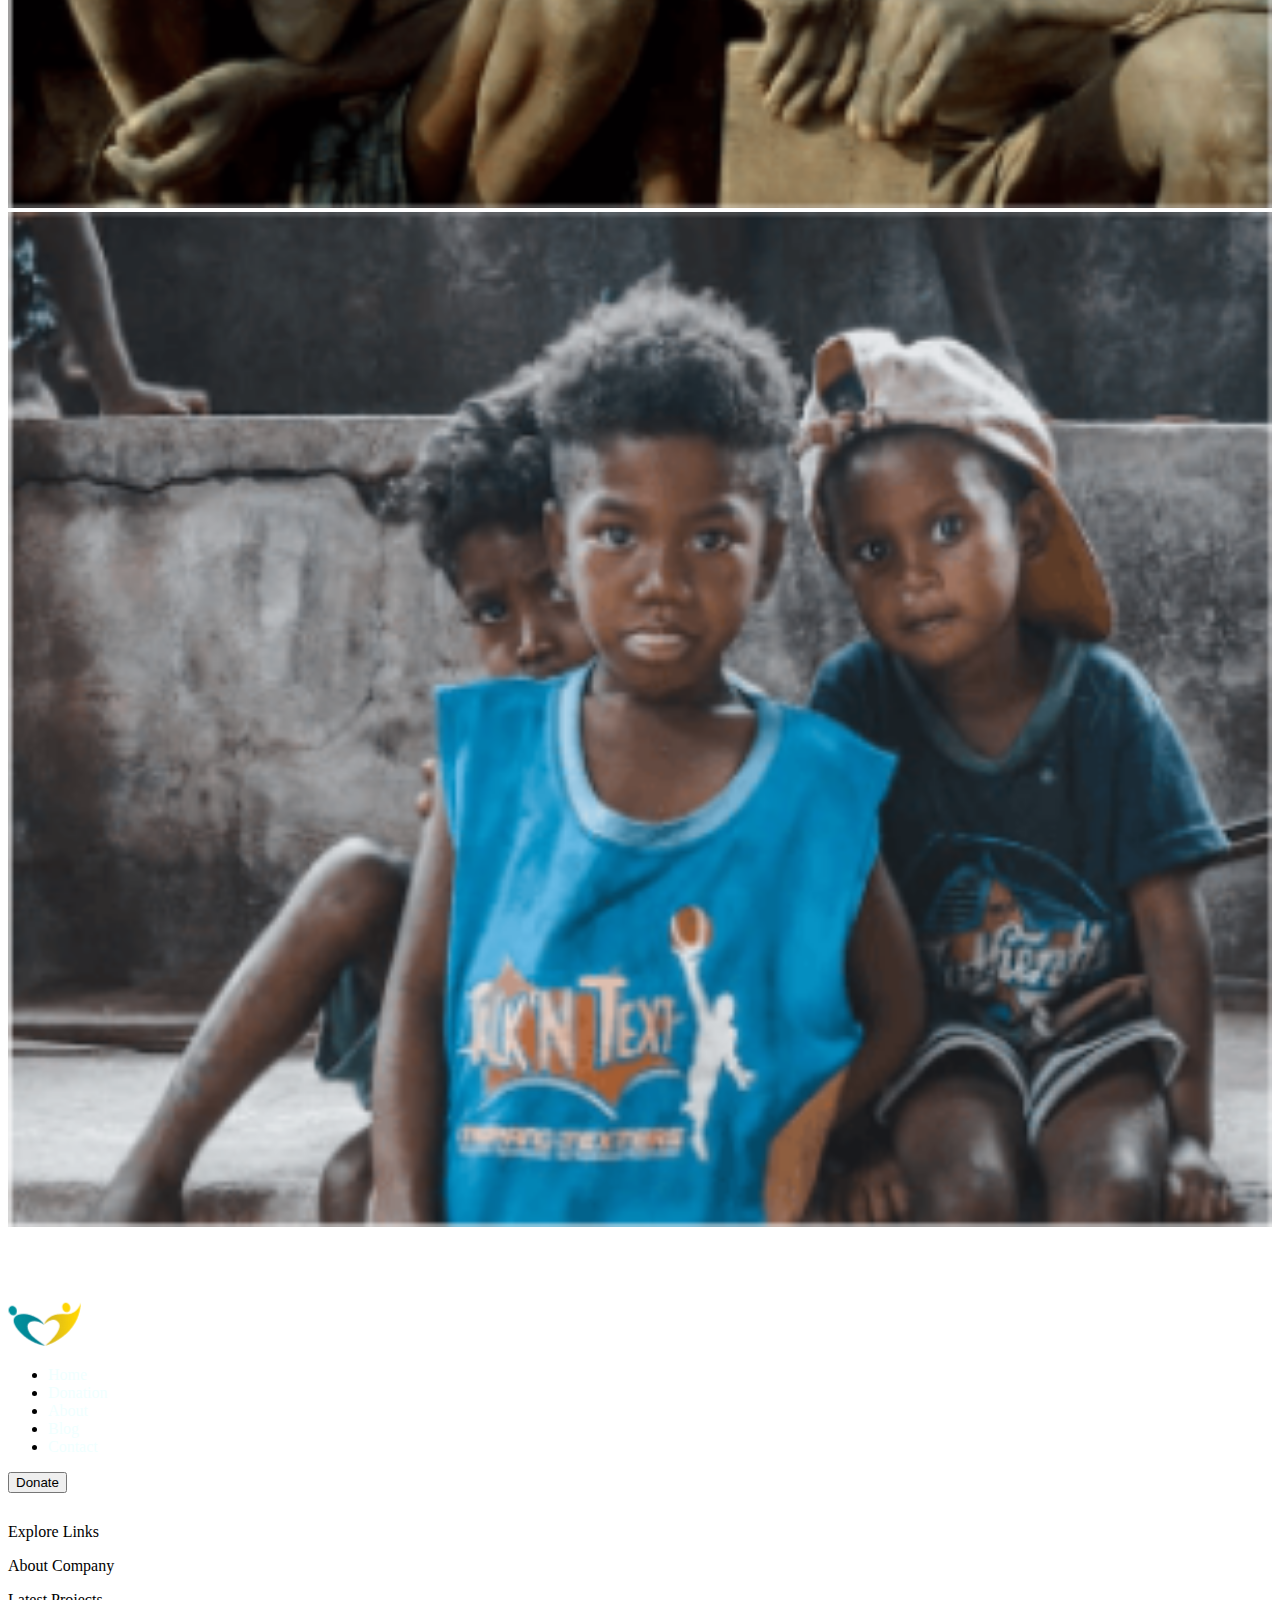
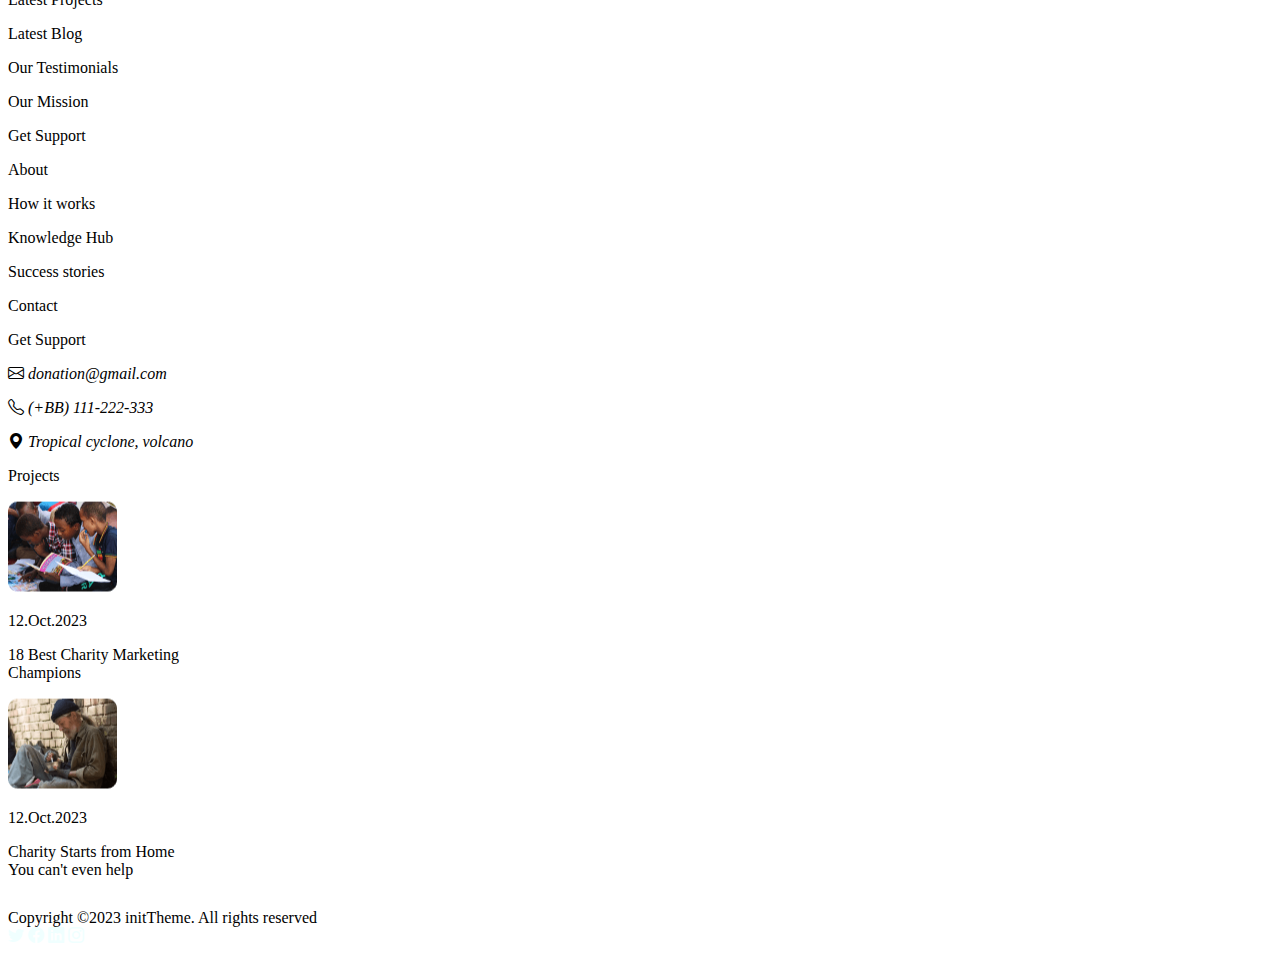
<file: contact.html>
<!DOCTYPE html>
<html lang="en">
<head>
    <meta charset="UTF-8">
    <meta name="viewport" content="width=device-width, initial-scale=1.0">
    

    <link rel="stylesheet" href="https://cdn.jsdelivr.net/npm/bootstrap-icons@1.11.3/font/bootstrap-icons.min.css">  
 <link href="https://cdn.jsdelivr.net/npm/bootstrap@5.0.2/dist/css/bootstrap.min.css" rel="stylesheet" integrity="sha384-EVSTQN3/azprG1Anm3QDgpJLIm9Nao0Yz1ztcQTwFspd3yD65VohhpuuCOmLASjC" crossorigin="anonymous">

 <link href="https://cdnjs.cloudflare.com/ajax/libs/font-awesome/4.7.0/css/font-awesome.min.css" rel="stylesheet"/>


   
    <link rel="stylesheet" href="style.css">
    <title>Login</title>
</head>
<body>
    <!-- NAV HEADER -->
      <nav class="navbar navbar-expand-lg navbar-light bg-light fixed-top">
        <div class="container">
          <button class="navbar-toggler" type="button" data-bs-toggle="collapse" data-bs-target="#navbarTogglerDemo03" aria-controls="navbarTogglerDemo03" aria-expanded="false" aria-label="Toggle navigation">
            <span class="navbar-toggler-icon"></span>
          </button>
          <a class="navbar-brand" href="#">
            <img src="images/Link → Logo-charitfix.png.png" alt="" width="178" height="44" class="d-inline-block align-text-top"></a>
          <div class="collapse navbar-collapse" id="navbarTogglerDemo03">
            <ul class="navbar-nav justify-content-center mx-auto mb-5 mb-lg-0">
              <li class="nav-item">
                <a class="nav-link active" aria-current="page" href="index.html">Home</a>
              </li>
              <li class="nav-item">
                <a class="nav-link" href="about.html">About</a>
              </li>
              <li class="nav-item">
                <a class="nav-link" href="donation.html">Donation</a>
              </li>
              <li class="nav-item">
                <a class="nav-link" href="blog.html">Blog</a>
              </li>
              <li class="nav-item">
                <a class="nav-link" href="event.html">Pages</a>
              </li>
              <li class="nav-item">
                <a class="nav-link" href="contact.html">Contact</a>
              </li>
              
            </ul>
            <form class="d-flex"><input class="form-control rounded-circle bg-success text-center me-2 mx-5" type="text" placeholder="&#xF002; " style="color:rgba(244, 247, 239, 0.918);font-family:Arial, FontAwesome" />
              <button class="btn btn-outline-secondary form-control  bg-success rounded-pill" type="submit"><a  href="login.html" class="login text-light">Log In</a></button>
            </form>
          </div>
        </div>
      </nav>
      <!-- HEADER BACKGROUND -->
<section class="background">
    <div class="container-fluid">
        <div class="row">
            <div class="col-12">
                    
                   
                <div class="mt-4 p-5 bg-primary bg-img rounded">
                    <div class="btn-group btn-sm" role="group" >
                        <button type="button" class="btn btn-light">Home</button>
                      
                        <button type="button" class="btn btn-light">CONTACT</button>
                      </div>
                    <p class="text-start text-light h3">CONATACT US</p>
                  </div>

            </div>
        </div>
    </div>
</section>



<div class="container mt-5">
    <div class="row">
        <div class="col-md-4">
            <div class="row">
                <div class="col-4"><img src="images/div.single-icon.png" class="img-fluid float-end" alt=""></div>
                <div class="col-8">
                    <p>Phone <br>+ 012 345 678</p>
               
                </div>
            </div>

        </div>
        <div class="col-md-4">
            <div class="row">
                <div class="col-4"><img src="images/div.single-icon (1).png" class="img-fluid float-end" alt=""></div>
                <div class="col-8">
                    <p>Email <br>Helpful@gmail.com</p>
               
                </div>
            </div>
        </div>
        <div class="col-md-4">
            <div class="row">
                <div class="col-4"><img src="images/div.single-icon (2).png" class="img-fluid float-end" alt=""></div>
                <div class="col-8">
                    <p>Location <br>View on Google Map</p>
               
                </div>
            </div>
        </div>
    </div>
</div>


<div class="container ">
  <div class="row">
    <div class="col-md-6 float-end">
      <div class="mb-3 mt-5 ">
        <label for="exampleFormControlInput1" class="form-label">Full Name</label>
        <div>
        <input type="email" class="form-control1" id="exampleFormControlInput1" placeholder="Alex Johnson" required>
      </div>
      </div>
      <div class="mb-3 mt-5 ">
        <label for="exampleFormControlInput1" class="form-label">Phone</label>
        <div>
        <input type="email" class="form-control1" id="exampleFormControlInput1" placeholder="Phone" required>
      </div>
      </div>
      <div class="mb-3 mt-5 ">
        <label for="exampleFormControlInput1" class="form-label">Email address</label>
        <div>
        <input type="email" class="form-control1" id="exampleFormControlInput1" placeholder="name@example.com" required>
      </div>
      </div>
      <div class="mb-3 mt-5">
        <label for="exampleFormControlTextarea1" class="form-label">Message</label>
        <div>
        <textarea class="form-control1" id="exampleFormControlTextarea1" rows="5"></textarea>
      </div>
      </div>
      <button class="btn btn-success" type="message">Send Message</button>
     
      
      
      
      
    </div>
    <div class="col-md-6 mb-5 mt-5"><img src="images/Body.png" class="img-fluid" alt=""></div>
  </div>
</div>















































 
























    </section>
    <section class="eight">
      <div class="container-fluid">
        <div class="row g-4">
          <div class="col-sm-6 col-md-3 col-lg-2">
            <img src="images/gallery-1.png.png" class="gallary" alt="">
          </div>
          <div class="col-sm-6 col-md-3 col-lg-2">
            <img src="images/gallery-2.png.png" class="gallary" alt="">
          </div>
          <div class="col-sm-6 col-md-3 col-lg-2">
            <img src="images/gallery-3.png.png" class="gallary" alt="">
          </div>
          <div class="col-sm-6 col-md-3 col-lg-2">
            <img src="images/gallery-4.png.png" class="gallary" alt="">
          </div>
          <div class="col-sm-6 col-md-3 col-lg-2">
            <img src="images/gallery-2.png.png" class="gallary" alt="">
          </div>
          <div class="col-sm-6 col-md-3 col-lg-2">
            <img src="images/gallery-3.png.png" class="gallary" alt="">
          </div>
        </div>
      </div>
    </section>


<!-- Footer -->
<div class="container-fluid">
  <footer>
    <div class="container-fluid p-5 bg-dark text-white  position-relative">
      <div class="row hide mt-0 ">
        <div class="col-6 float-start"><img src="images/Link → dark.png.png" class="ms-0 img-fluid px-0 mx-0" alt=""></div>
        <div class="col-6 float-end"><button type="button" class="me-0 bg-success text-light">Donate</button></div>
      </div>
      
        <div class="row gx-5 mx-0 px-0 hidden">
          <div class="col-md-3"><img src="images/Link → dark.png.png" class="ms-0 img-fluid px-0 mx-0" alt=""></div>
          <div class="col-md-6">
            <ul class="list-inline list-unstyled d-flex mx-auto ">
              <li class="px-2 nav-item">
                <a class="nav-link" href="index.html">Home</a>
              </li>
              <li class="px-2 nav-item">
                <a class="nav-link" href="donation.html">Donation</a>
              </li>
              <li class="px-2 nav-item">
                <a class="nav-link" href="about.html">About</a>
              </li>
              <li class="px-2 nav-item">
                <a class="nav-link" href="blog.html">Blog</a>
              </li>
              <li class="px-2 nav-item">
                <a class="nav-link" href="contact.html">Contact</a>
              </li>
            </ul>
          </div>
          <div class="col-md-3 me-0 "><button type="button" class="me-0 bg-success text-light">Donate</button></div>
        </div>
        <div><hr class="horizontal-line"></div>
        <div class="row">
          <div class="col-md-8">
            <div class="row">
            <div class="col-md-4">
              <p class="sm-h5 fw-bold">Explore Links</p>
              <p>About Company</p>
              <p>Latest Projects</p>
              <p>Latest Blog</p>
              <p>Our Testimonials</p>
              <p>Our Mission</p>
            </div>
            <div class="col-md-4">
              <p class="sm-h5 fw-bold">Get Support</p>
              <p>About </p>
              <p>How it works</p>
              <p>Knowledge Hub</p>
              <p>Success stories</p>
              <p>Contact</p>
            </div>
            <div class="col-md-4">
              <p class="sm-h5 fw-bold">Get Support</p>
              <p><i class="bi bi-envelope"><span> donation@gmail.com</span></i> </p>
              <p><i class="bi bi-telephone"><span> (+BB) 111-222-333</span></i></p>
              <p><i class="bi bi-geo-alt-fill"><span> Tropical cyclone, volcano</span></i></p>
              
            </div>
          </div>

          </div>
          <div class="col-md-4">
            <p class="sm-h5 fw-bold text-start">Projects</p>
            <div class="row g-0">
              <div class="col-sm-6 ">
                <div><img src="images/List → Item → Link → project-1.png.png" class="mb-2 float-start"  alt=""></div>
                
              </div>
              <div class="col-sm-6">
                <div class="mb-4">
                <p class="sm-h6 mb-0 text-start text-warning"> 12.Oct.2023</p>
                <p class="sm-h6">18 Best Charity Marketing <br>Champions</p>
              </div>

              </div>
              <div class="col-sm-6 ">
                
                <div><img src="images/List → Item → Link → project-2.png.png" class=" mb-2 float-start" alt=""></div>
              </div>
              <div class="col-sm-6">
                
                <div>
                <p class="sm-h6 mb-0 text-warning"> 12.Oct.2023</p>
                <p class="sm-h6">Charity Starts from Home <br>You can't even help</p>
              </div>
        
              </div>
            </div>
          </div>
        </div>
        <div><hr class="horizontal-line"></div>
      
        <div class="container">
          <div class="row">
            <div class="col-lg-6">
              <div class="ms-0"> Copyright &copy;2023 initTheme. All rights reserved</div>
            </div>
            <div class="col-lg-6">
              <div class="me-2 float-end">
                <a href="#"><i class="bi bi-twitter text-light mx-1"></i></a>
                <a href="#"><i class="bi bi-facebook text-light mx-1"></i></a>
                <a href="#"><i class="bi bi-linkedin text-light mx-1"></i></a>
                <a href="#"><i class="bi bi-instagram text-light mx-1"></i></a>
              </div>
            </div>
          </div>
        </div> 
          
      
     
  </div>                     

  </footer>
</div>
    


    
    
    <script src="https://cdn.jsdelivr.net/npm/bootstrap@5.0.2/dist/js/bootstrap.bundle.min.js" integrity="sha384-MrcW6ZMFYlzcLA8Nl+NtUVF0sA7MsXsP1UyJoMp4YLEuNSfAP+JcXn/tWtIaxVXM" crossorigin="anonymous"></script>
    
</body>
</html>
</file>
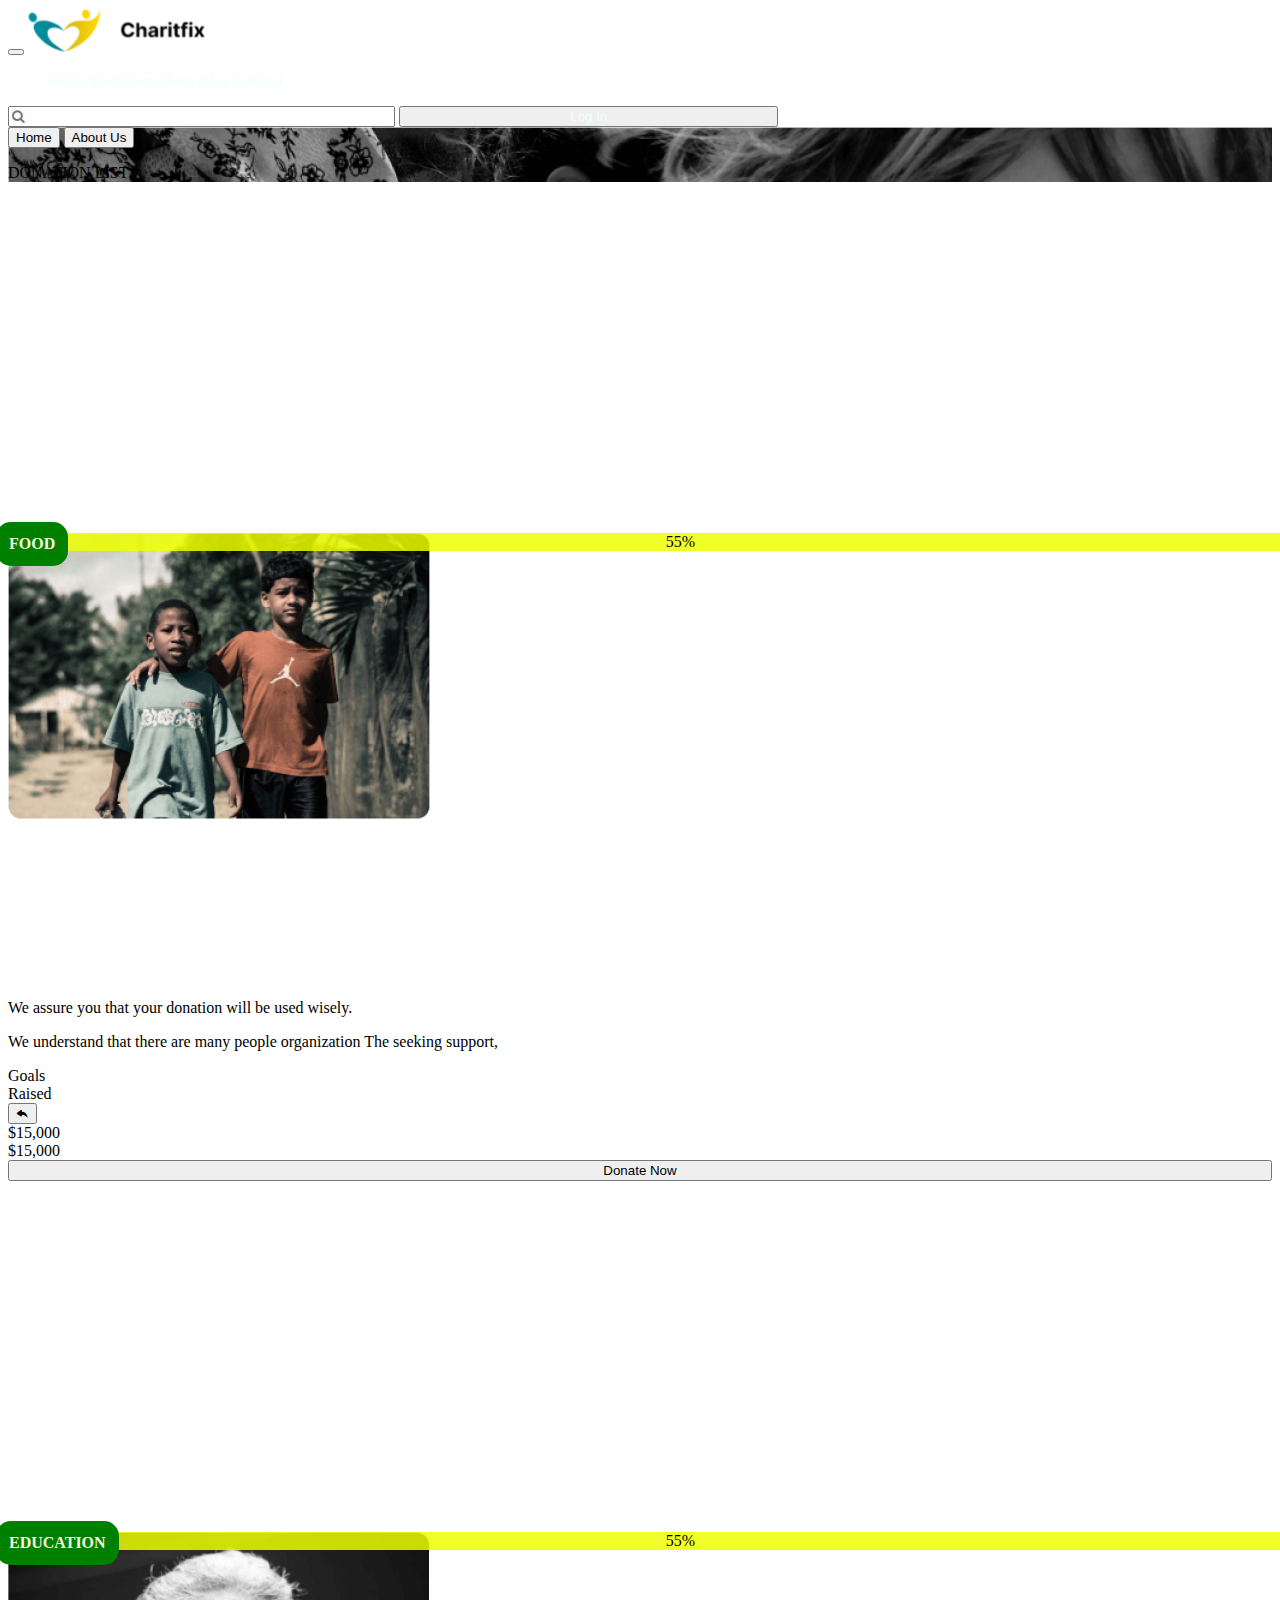
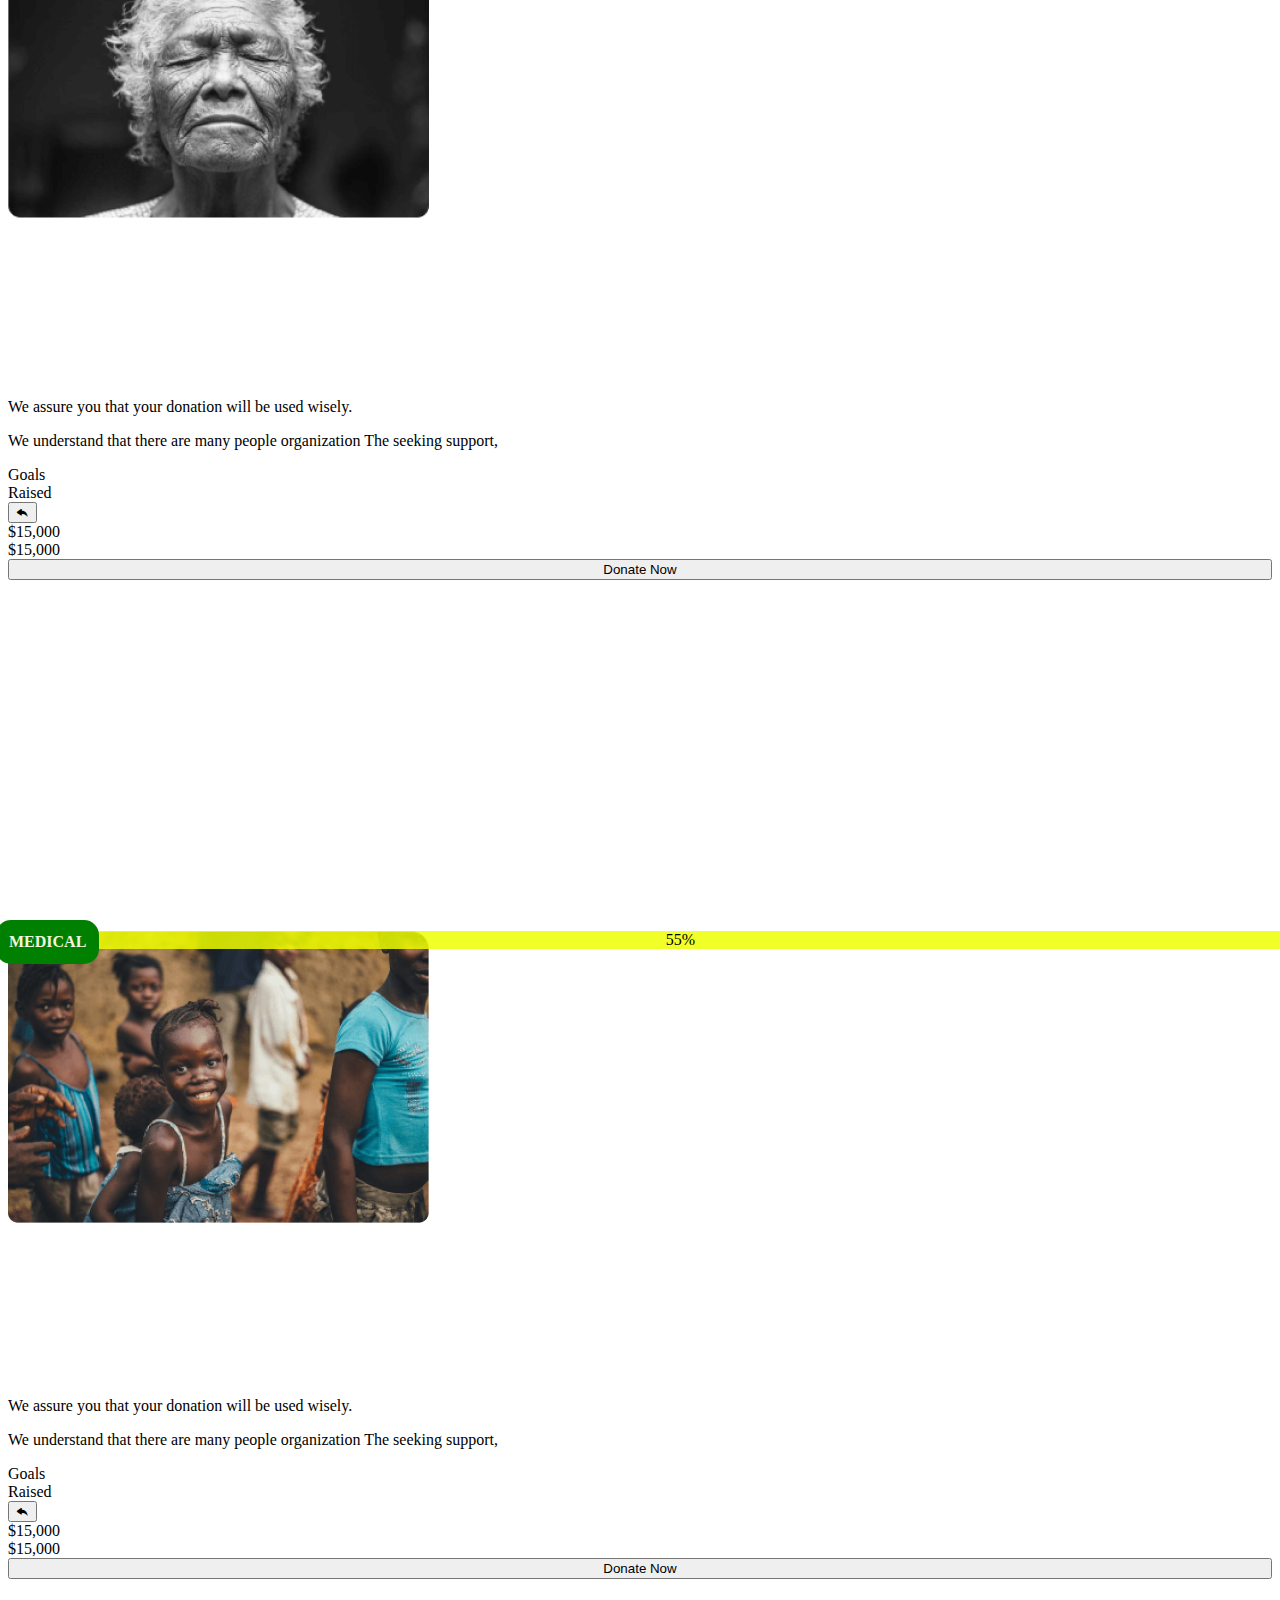
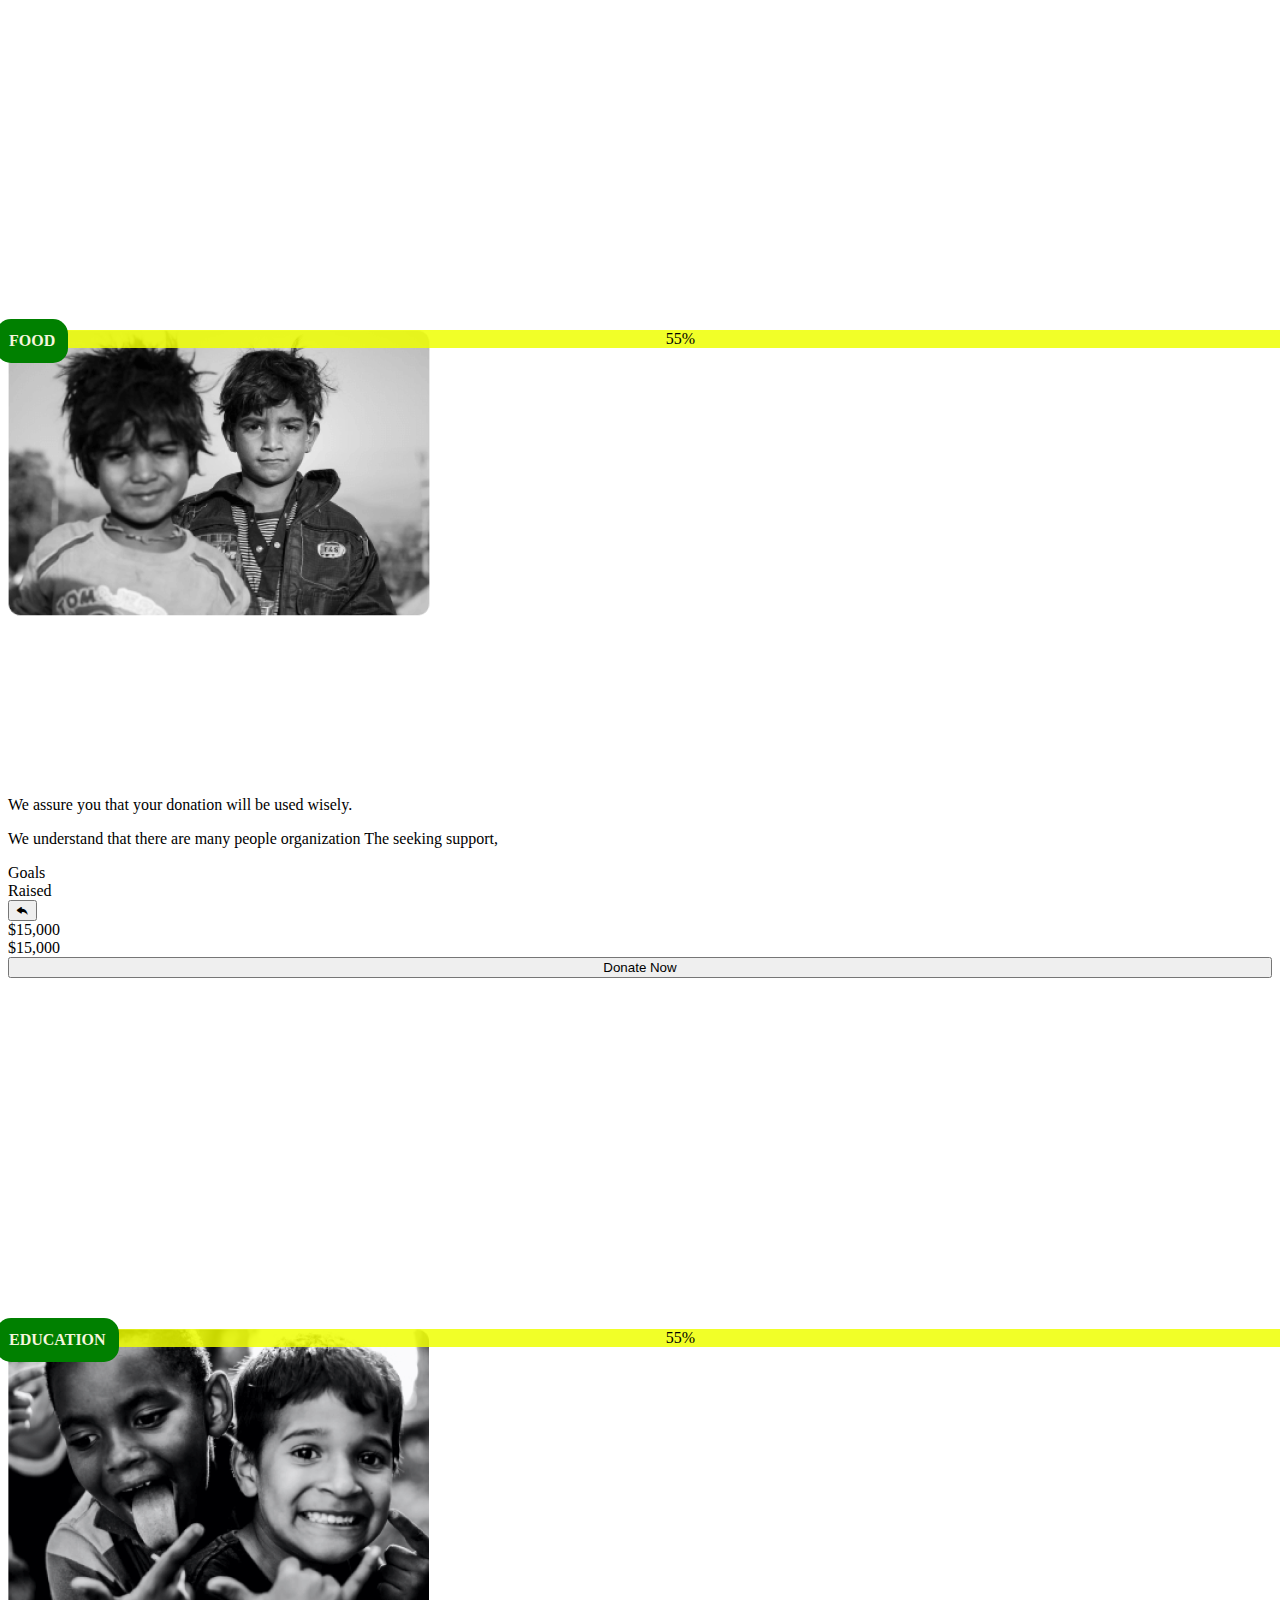
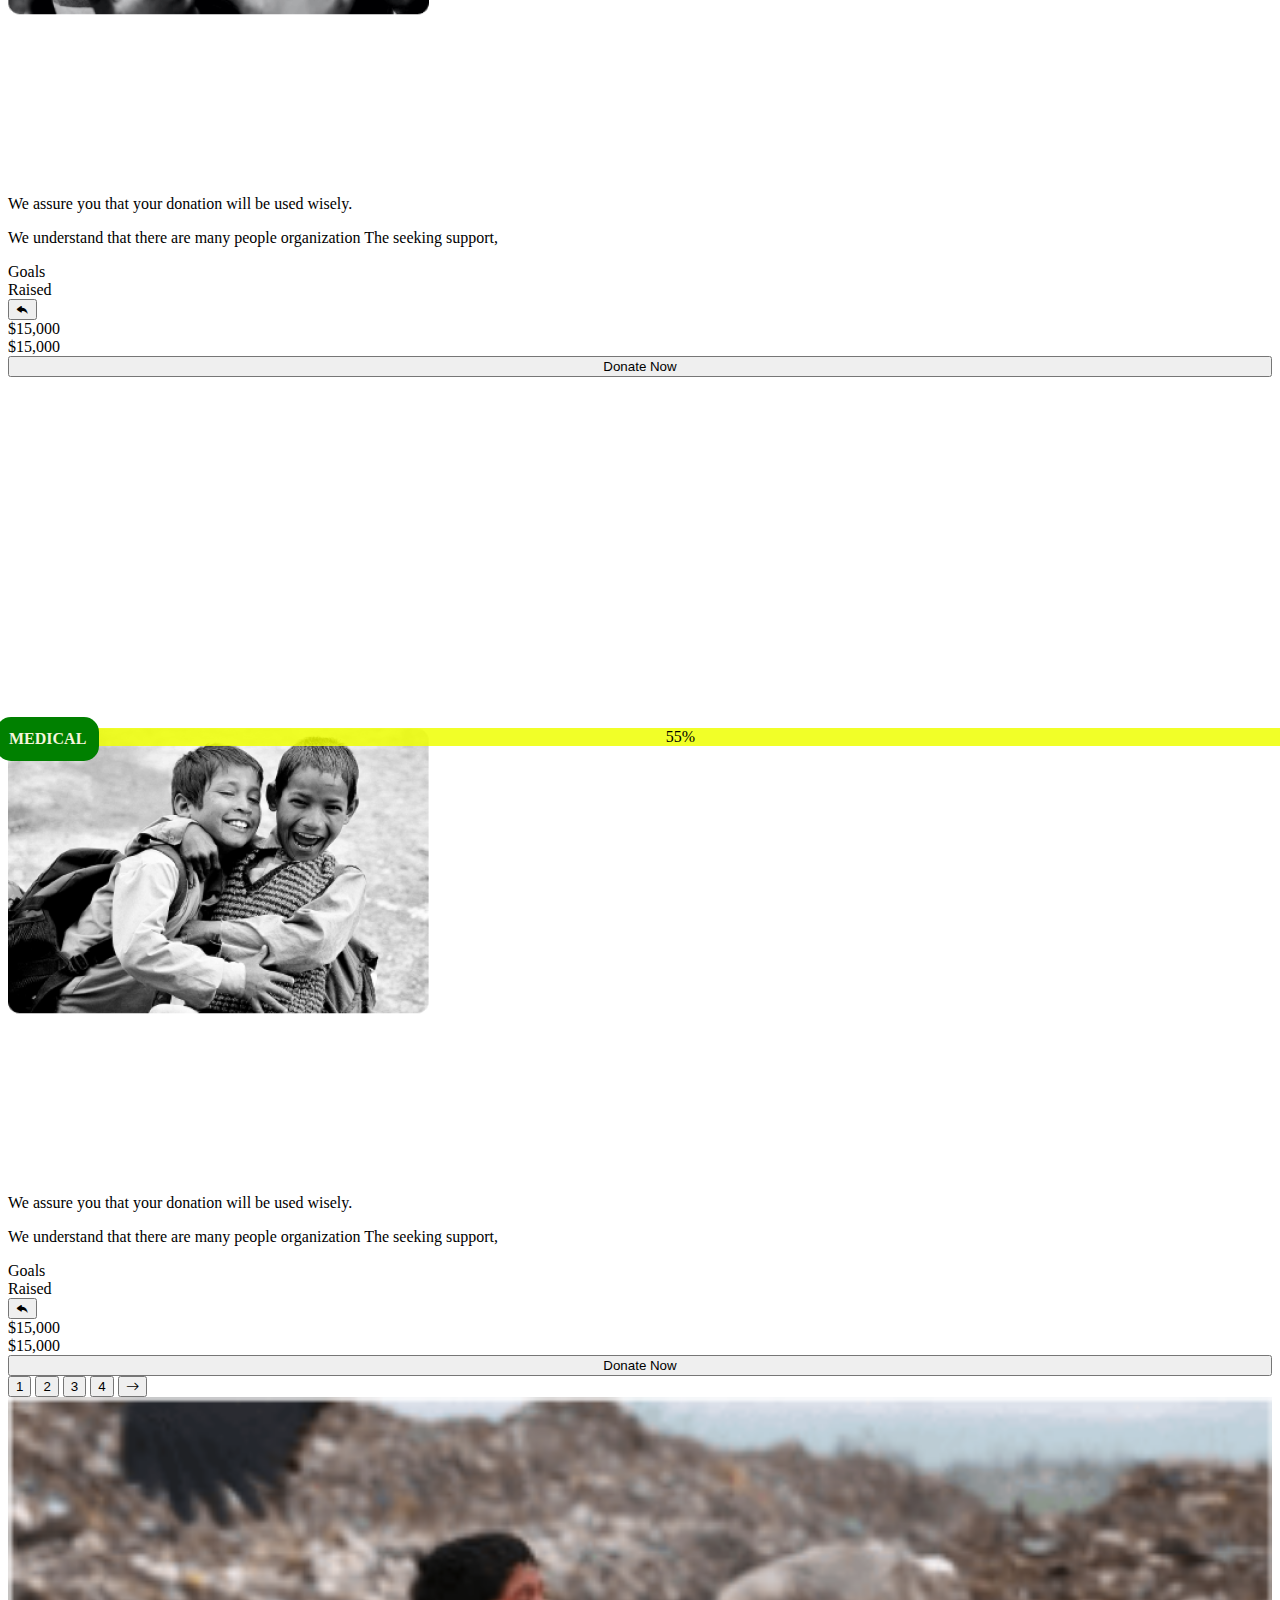
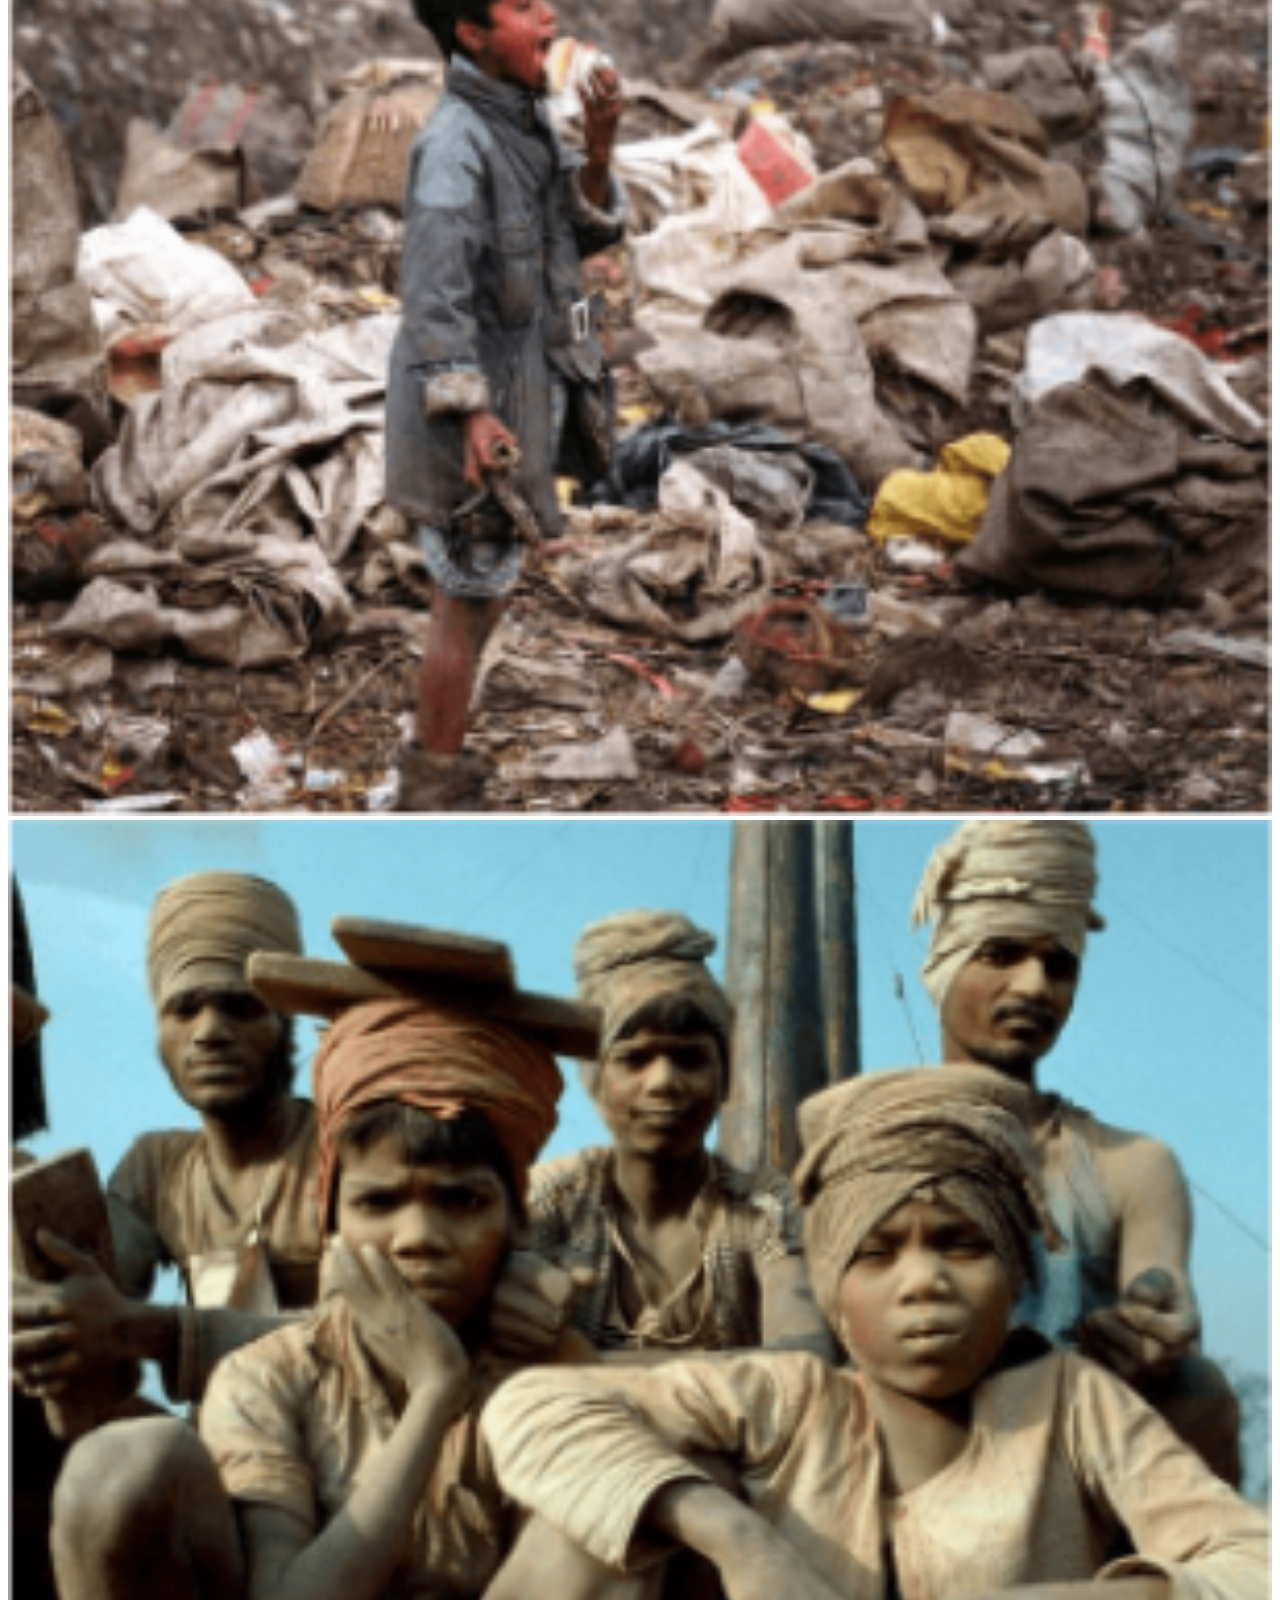
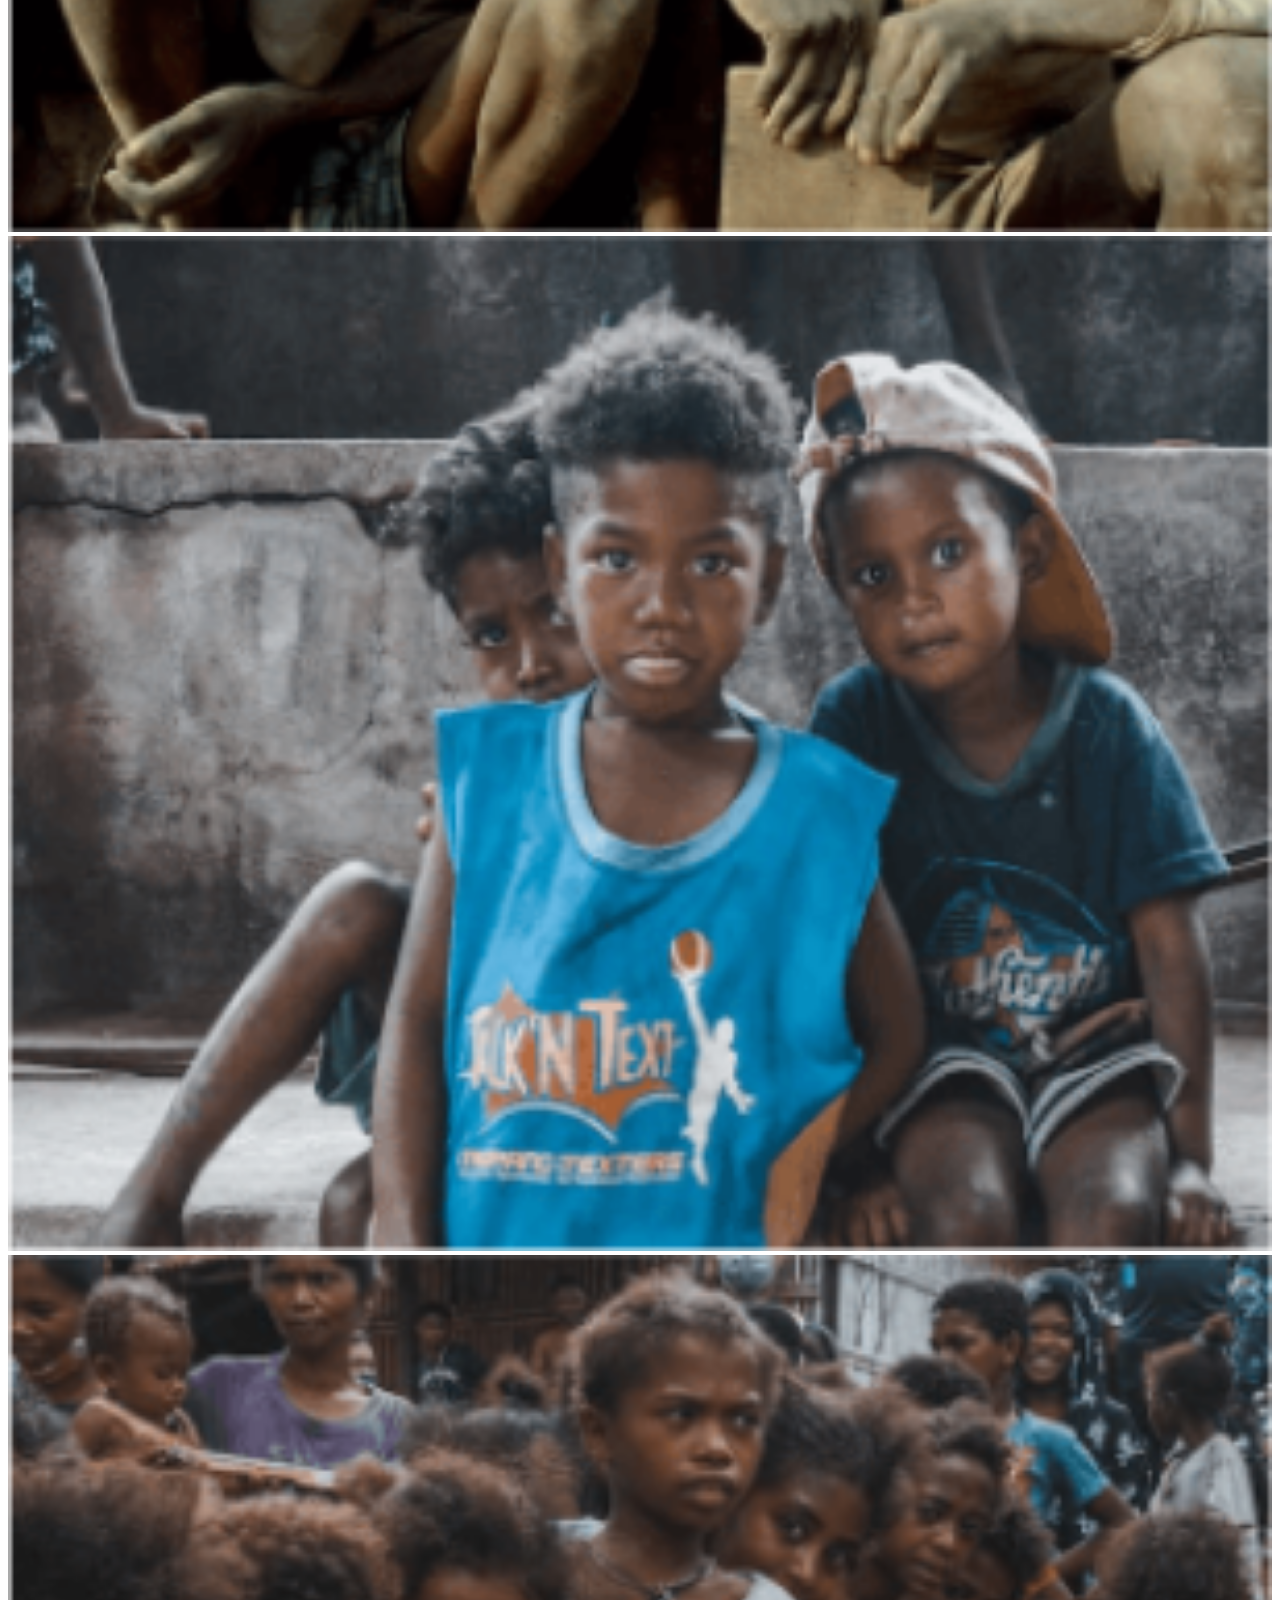
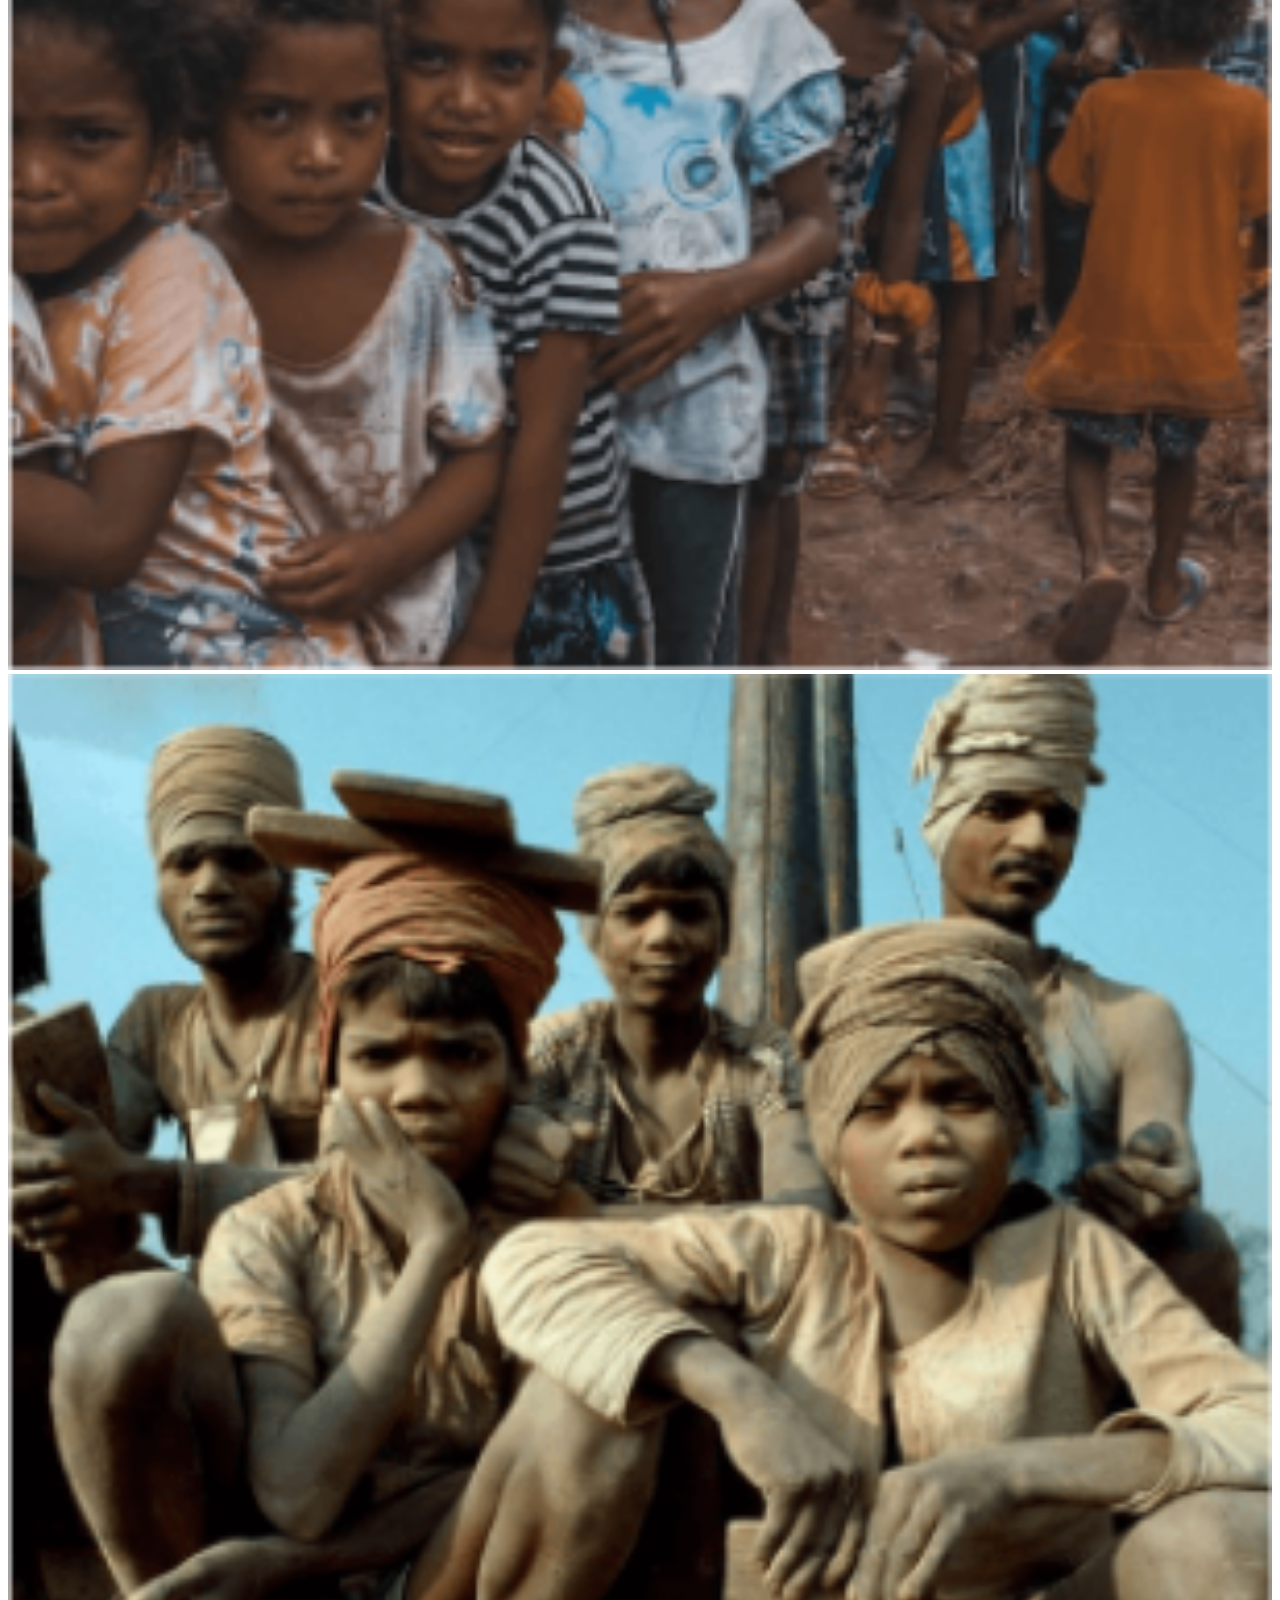
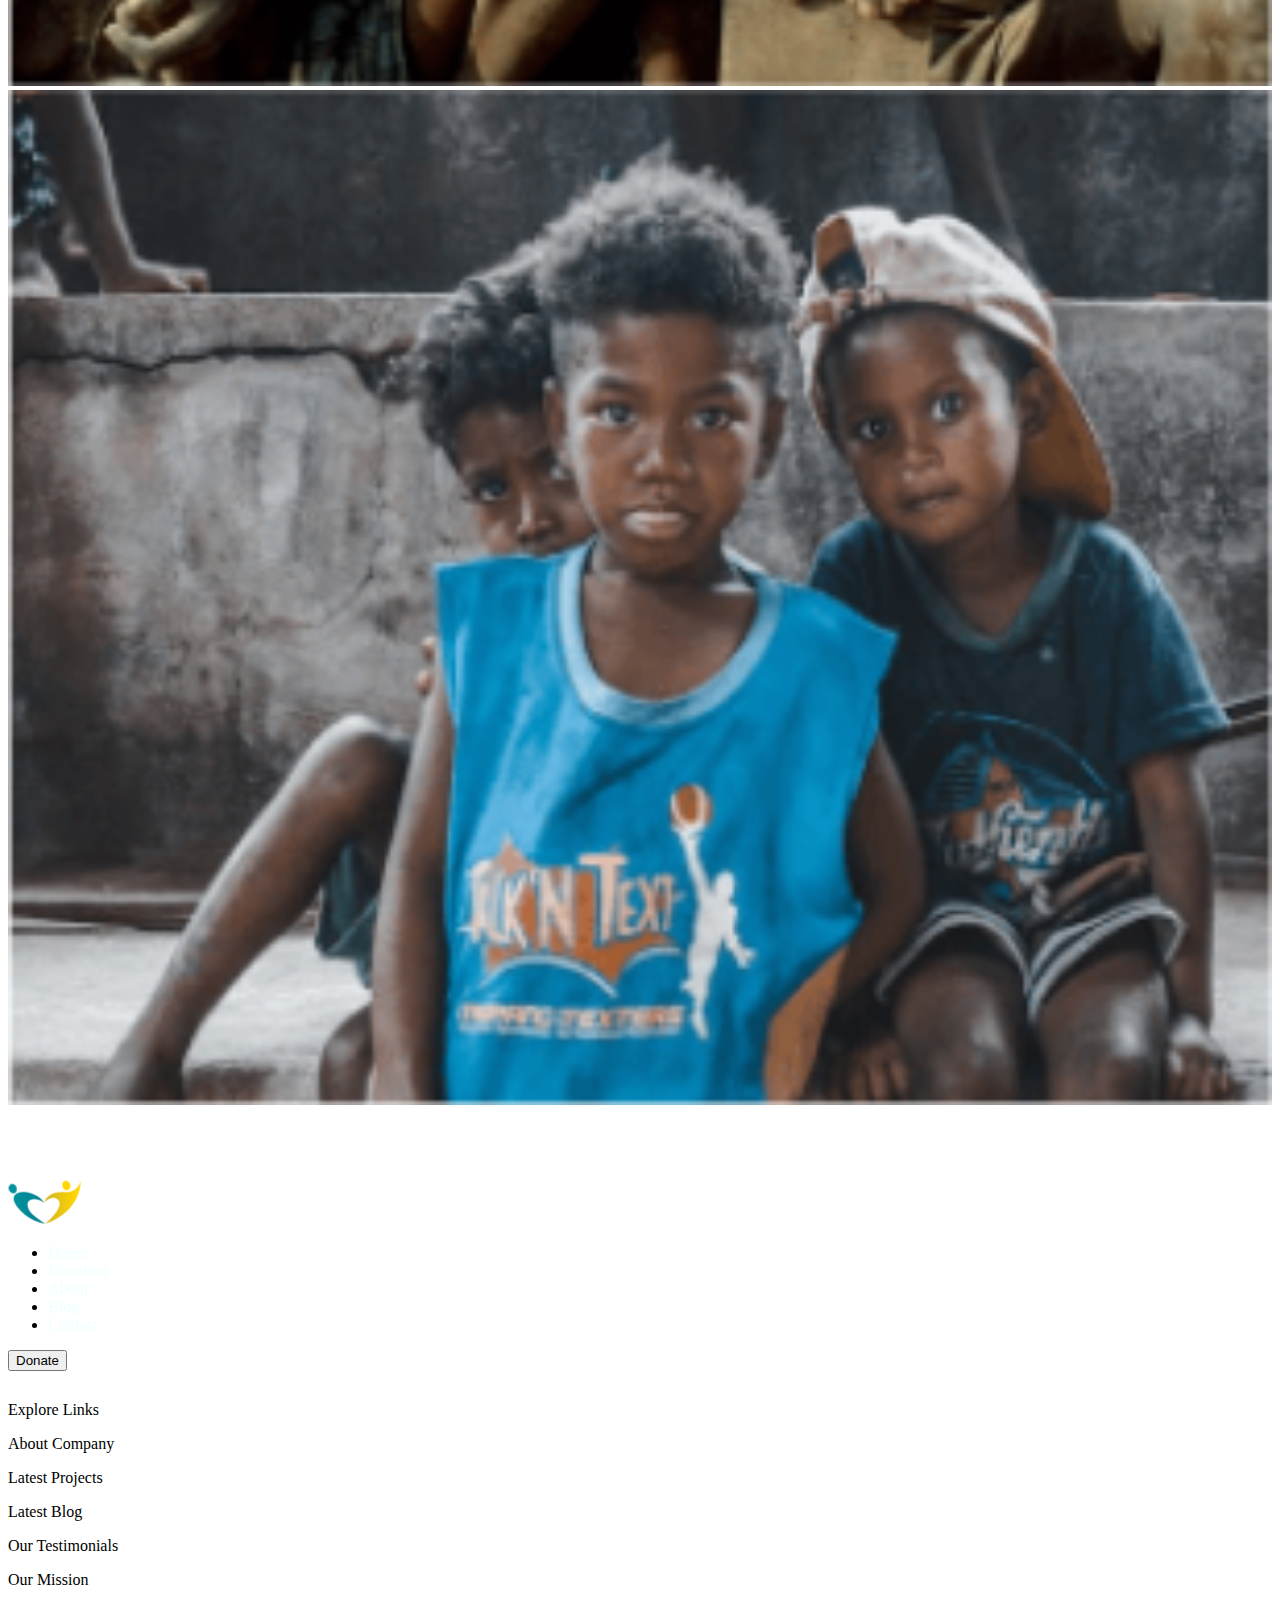
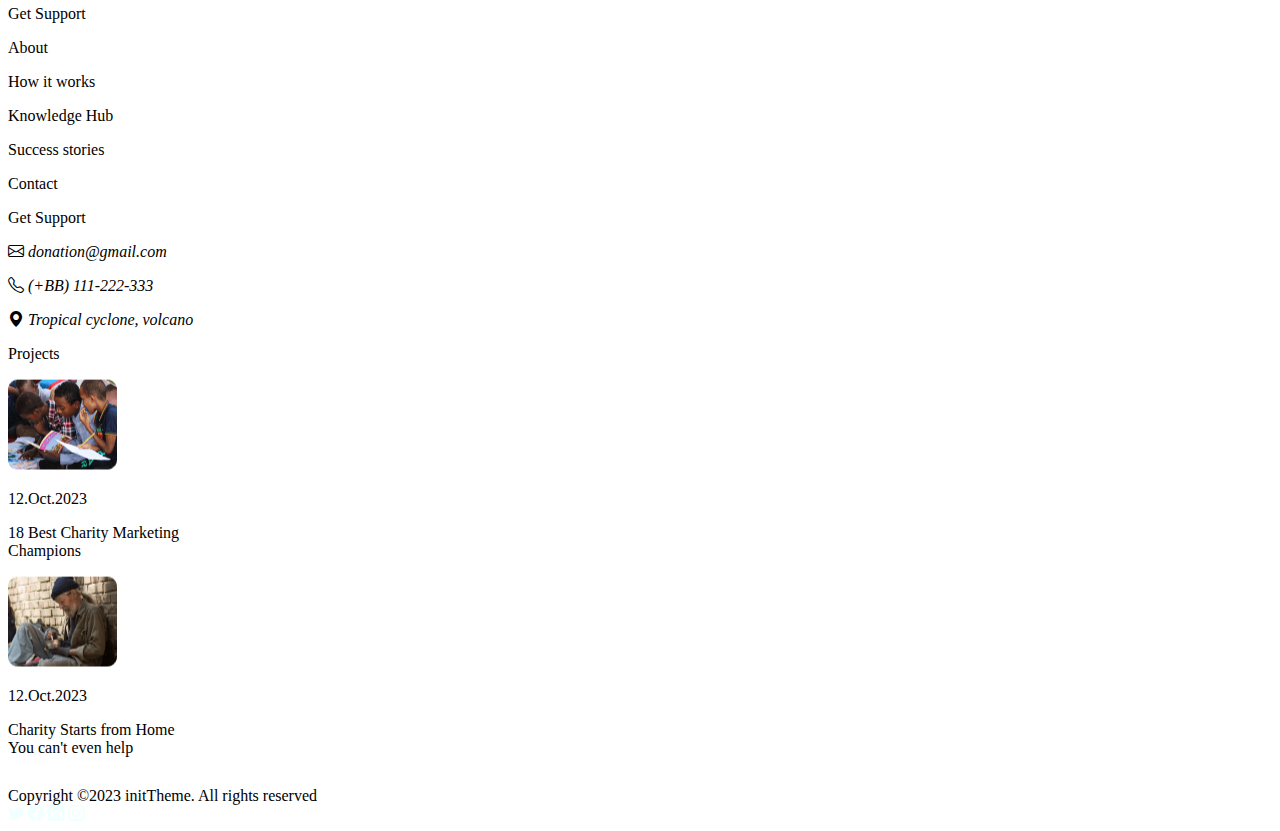
<file: donation.html>
<!DOCTYPE html>
<html lang="en">
<head>
    <meta charset="UTF-8">
    <meta name="viewport" content="width=device-width, initial-scale=1.0">
    

    <link rel="stylesheet" href="https://cdn.jsdelivr.net/npm/bootstrap-icons@1.11.3/font/bootstrap-icons.min.css">  
 <link href="https://cdn.jsdelivr.net/npm/bootstrap@5.0.2/dist/css/bootstrap.min.css" rel="stylesheet" integrity="sha384-EVSTQN3/azprG1Anm3QDgpJLIm9Nao0Yz1ztcQTwFspd3yD65VohhpuuCOmLASjC" crossorigin="anonymous">

 <link href="https://cdnjs.cloudflare.com/ajax/libs/font-awesome/4.7.0/css/font-awesome.min.css" rel="stylesheet"/>



   
    <link rel="stylesheet" href="style.css">
    <title>Donation</title>
</head>
<body>
    <!-- NAV HEADER -->
      <nav class="navbar navbar-expand-lg navbar-light bg-light fixed-top">
        <div class="container">
          <button class="navbar-toggler" type="button" data-bs-toggle="collapse" data-bs-target="#navbarTogglerDemo03" aria-controls="navbarTogglerDemo03" aria-expanded="false" aria-label="Toggle navigation">
            <span class="navbar-toggler-icon"></span>
          </button>
          <a class="navbar-brand" href="#">
            <img src="images/Link → Logo-charitfix.png.png" alt="" width="178" height="44" class="d-inline-block align-text-top"></a>
          <div class="collapse navbar-collapse" id="navbarTogglerDemo03">
            <ul class="navbar-nav justify-content-center mx-auto mb-5 mb-lg-0">
              <li class="px-2 nav-item">
                <a class="nav-link" href="index.html">Home</a>
              </li>
              <li class="px-2 nav-item">
                <a class="nav-link" href="donation.html">Donation</a>
              </li>
              <li class="px-2 nav-item">
                <a class="nav-link" href="about.html">About</a>
              </li>
              <li class="px-2 nav-item">
                <a class="nav-link" href="blog.html">Blog</a>
              </li>
              <li class="px-2 nav-item">
                <a class="nav-link" href="contact.html">Contact</a>
              </li>
              
            </ul>
            <form class="d-flex"><input class="form-control rounded-circle bg-success text-center me-2 mx-5" type="text" placeholder="&#xF002; " style="color:rgba(244, 247, 239, 0.918);font-family:Arial, FontAwesome" />
              <button class="btn btn-outline-secondary form-control  bg-success rounded-pill" type="submit"><a  href="login.html" class="login text-light">Log In</a></button>
            </form>
          </div>
        </div>
      </nav>
      <!-- HEADER BACKGROUND -->
<section class="background">
    <div class="container-fluid">
        <div class="row">
            <div class="col-12">
                    
<div class="mt-4 p-5 bg-primary bg-img rounded">
    <div class="btn-group btn-sm" role="group" >
        <button type="button" class="btn btn-light">Home</button>
      
        <button type="button" class="btn btn-light">About Us</button>
      </div>
    <p class="text-start text-light h3">DONATION LIST</p>
  </div>

            </div>
        </div>
    </div>
</section>




<section class="blog mt-5">
  <div class="container ">
    
    <div class="row gx-4">
      <div class="col-lg-4 col-md-6 col-sm-12 card">
        <div class="row">
          <div class="col-12">
          <div class="mt-2 p-5  image-bg-1">
           
           <p  class="float-end box h4 "> 55%</p>
           <p class="food float-start">FOOD</p>
           
          </div>
        </div>
        </div>
        
        <p class="sm-h6 fw-bold">We assure you that your donation will be
          used wisely.</p>
          <p class="xxsm-h6">We understand that there are many people organization
            The seeking support,</p>
            <div class="progress">
              <div class="progress-bar bg-success" role="progressbar" style="width: 25%" aria-valuenow="25" aria-valuemin="0" aria-valuemax="100"></div>
            </div>
            <div class="row mt-3">
              <div class="col-4">Goals</div>
              <div class="col-4">Raised</div>
              <div class="col-4"><button type="button" class="rounded"><i class="bi bi-reply-fill"></i></button></div>
            </div>
            <div class="row">
              <div class="col-4">$15,000</div>
              <div class="col-4">$15,000</div>
            </div>
            <div class="text-center mt-5 mb-5"><button type="button" class="btn large btn-outline-secondary">Donate Now</button></div>
      </div>
      <div class="col-lg-4 col-md-6 col-sm-12 card">
        <div class="row">
          <div class="col-12">
          <div class="mt-2 p-5  image-bg-2">
           
           <p  class="float-end box h4 "> 55%</p>
           <p class="food">EDUCATION</p>
           
          </div>
        </div>
        </div>
        
        <p class="sm-h6 fw-bold">We assure you that your donation will be
          used wisely.</p>
          <p class="xxsm-h6">We understand that there are many people organization
            The seeking support,</p>
            <div class="progress">
              <div class="progress-bar bg-success" role="progressbar" style="width: 55%" aria-valuenow="55" aria-valuemin="0" aria-valuemax="100"></div>
            </div>
            <div class="row mt-3">
              <div class="col-4">Goals</div>
              <div class="col-4">Raised</div>
              <div class="col-4"><button type="button" class="rounded"><i class="bi bi-reply-fill"></i></button></div>
            </div>
            <div class="row">
              <div class="col-4">$15,000</div>
              <div class="col-4">$15,000</div>
            </div>
            <div class="text-center mt-5 mb-5"><button type="button" class="btn large btn-outline-secondary">Donate Now</button></div>
      </div>
      
      <div class="col-lg-4 col-md-6 col-sm-12 card">
        <div class="row">
          <div class="col-12">
          <div class="mt-2 p-5  image-bg-3">
           
           <p  class="float-end box h4 "> 55%</p>
           <p class="food float-start">MEDICAL</p>
          </div>
        </div>
        </div>
        
        <p class="sm-h6 fw-bold">We assure you that your donation will be
          used wisely.</p>
          <p class="xxsm-h6">We understand that there are many people organization
            The seeking support,</p>
            <div class="progress">
              <div class="progress-bar bg-success" role="progressbar" style="width: 85%" aria-valuenow="85" aria-valuemin="0" aria-valuemax="100"></div>
            </div>
            <div class="row mt-3">
              <div class="col-4">Goals</div>
              <div class="col-4">Raised</div>
              <div class="col-4"><button type="button" class="rounded"><i class="bi bi-reply-fill"></i></button></div>
            </div>
            <div class="row">
              <div class="col-4">$15,000</div>
              <div class="col-4">$15,000</div>
            </div>
            <div class="text-center mt-5 mb-5"><button type="button" class="btn large btn-outline-secondary">Donate Now</button></div>
      </div>
    </div>
  </div>
</section>






<section class="blog mt-5">
  <div class="container ">
    
    <div class="row g-4">
      <div class="col-lg-4 col-md-6 col-sm-12 card">
        <div class="row">
          <div class="col-12">
          <div class="mt-2 p-5  image-bg-4">
           
           <p  class="float-end box h4 "> 55%</p>
           <p class="food float-start">FOOD</p>
           
          </div>
        </div>
        </div>
        
        <p class="sm-h6 fw-bold">We assure you that your donation will be
          used wisely.</p>
          <p class="xxsm-h6">We understand that there are many people organization
            The seeking support,</p>
            <div class="progress">
              <div class="progress-bar bg-success" role="progressbar" style="width: 25%" aria-valuenow="25" aria-valuemin="0" aria-valuemax="100"></div>
            </div>
            <div class="row mt-3">
              <div class="col-4">Goals</div>
              <div class="col-4">Raised</div>
              <div class="col-4"><button type="button" class="rounded"><i class="bi bi-reply-fill"></i></button></div>
            </div>
            <div class="row">
              <div class="col-4">$15,000</div>
              <div class="col-4">$15,000</div>
            </div>
            <div class="text-center mt-5 mb-5"><button type="button" class="btn large btn-outline-secondary">Donate Now</button></div>
      </div>
      <div class="col-lg-4 col-md-6 col-sm-12 card">
        <div class="row">
          <div class="col-12">
          <div class="mt-2 p-5  image-bg-5">
           
           <p  class="float-end box h4 "> 55%</p>
           <p class="food">EDUCATION</p>
           
          </div>
        </div>
        </div>
        
        <p class="sm-h6 fw-bold">We assure you that your donation will be
          used wisely.</p>
          <p class="xxsm-h6">We understand that there are many people organization
            The seeking support,</p>
            <div class="progress">
              <div class="progress-bar bg-success" role="progressbar" style="width: 55%" aria-valuenow="55" aria-valuemin="0" aria-valuemax="100"></div>
            </div>
            <div class="row mt-3">
              <div class="col-4">Goals</div>
              <div class="col-4">Raised</div>
              <div class="col-4"><button type="button" class="rounded"><i class="bi bi-reply-fill"></i></button></div>
            </div>
            <div class="row">
              <div class="col-4">$15,000</div>
              <div class="col-4">$15,000</div>
            </div>
            <div class="text-center mt-5 mb-5"><button type="button" class="btn large btn-outline-secondary">Donate Now</button></div>
      </div>
      
      <div class="col-lg-4 col-md-6 col-sm-12 card">
        <div class="row">
          <div class="col-12">
          <div class="mt-2 p-5  image-bg-6">
           
           <p  class="float-end box h4 "> 55%</p>
           <p class="food float-start">MEDICAL</p>
          </div>
        </div>
        </div>
        
        <p class="sm-h6 fw-bold">We assure you that your donation will be
          used wisely.</p>
          <p class="xxsm-h6">We understand that there are many people organization
            The seeking support,</p>
            <div class="progress">
              <div class="progress-bar bg-success" role="progressbar" style="width: 85%" aria-valuenow="85" aria-valuemin="0" aria-valuemax="100"></div>
            </div>
            <div class="row mt-3">
              <div class="col-4">Goals</div>
              <div class="col-4">Raised</div>
              <div class="col-4"><button type="button" class="rounded"><i class="bi bi-reply-fill"></i></button></div>
            </div>
            <div class="row">
              <div class="col-4">$15,000</div>
              <div class="col-4">$15,000</div>
            </div>
            <div class="text-center mt-5 mb-5"><button type="button" class="btn large btn-outline-secondary">Donate Now</button></div>
      </div>
    </div>
  </div>
</section>



<div class="container mt-5 mb-5">

<button type="button" class="btn btn-outline-primary rounded-circle ">1</button>
<button type="button" class="btn btn-outline-secondary rounded-circle">2</button>
<button type="button" class="btn btn-outline-success rounded-circle">3</button>
<button type="button" class="btn btn-outline-danger rounded-circle">4</button>
<button type="button" class="btn btn-outline-warning rounded-pill"><i class="bi bi-arrow-right"></i></button>

</div>


 


    </section>
    <section class="eight">
      <div class="container-fluid">
        <div class="row g-4">
          <div class="col-sm-6 col-md-3 col-lg-2">
            <img src="images/gallery-1.png.png" class="gallary" alt="">
          </div>
          <div class="col-sm-6 col-md-3 col-lg-2">
            <img src="images/gallery-2.png.png" class="gallary" alt="">
          </div>
          <div class="col-sm-6 col-md-3 col-lg-2">
            <img src="images/gallery-3.png.png" class="gallary" alt="">
          </div>
          <div class="col-sm-6 col-md-3 col-lg-2">
            <img src="images/gallery-4.png.png" class="gallary" alt="">
          </div>
          <div class="col-sm-6 col-md-3 col-lg-2">
            <img src="images/gallery-2.png.png" class="gallary" alt="">
          </div>
          <div class="col-sm-6 col-md-3 col-lg-2">
            <img src="images/gallery-3.png.png" class="gallary" alt="">
          </div>
        </div>
      </div>
    </section>


<!-- Footer -->
<div class="container-fluid">
  <footer>
    <div class="container-fluid p-5 bg-dark text-white  position-relative">
      <div class="row hide mt-0 ">
        <div class="col-6 float-start"><img src="images/Link → dark.png.png" class="ms-0 img-fluid px-0 mx-0" alt=""></div>
        <div class="col-6 float-end"><button type="button" class="me-0 bg-success text-light">Donate</button></div>
      </div>
      
        <div class="row gx-5 mx-0 px-0 hidden">
          <div class="col-md-3"><img src="images/Link → dark.png.png" class="ms-0 img-fluid px-0 mx-0" alt=""></div>
          <div class="col-md-6">
            <ul class="list-inline list-unstyled d-flex mx-auto ">
              <li class="px-2 nav-item">
                <a class="nav-link" href="index.html">Home</a>
              </li>
              <li class="px-2 nav-item">
                <a class="nav-link" href="donation.html">Donation</a>
              </li>
              <li class="px-2 nav-item">
                <a class="nav-link" href="about.html">About</a>
              </li>
              <li class="px-2 nav-item">
                <a class="nav-link" href="blog.html">Blog</a>
              </li>
              <li class="px-2 nav-item">
                <a class="nav-link" href="contact.html">Contact</a>
              </li>
            </ul>
          </div>
          <div class="col-md-3 me-0 "><button type="button" class="me-0 bg-success text-light">Donate</button></div>
        </div>
        <div><hr class="horizontal-line"></div>
        <div class="row">
          <div class="col-md-8">
            <div class="row">
            <div class="col-md-4">
              <p class="sm-h5 fw-bold">Explore Links</p>
              <p>About Company</p>
              <p>Latest Projects</p>
              <p>Latest Blog</p>
              <p>Our Testimonials</p>
              <p>Our Mission</p>
            </div>
            <div class="col-md-4">
              <p class="sm-h5 fw-bold">Get Support</p>
              <p>About </p>
              <p>How it works</p>
              <p>Knowledge Hub</p>
              <p>Success stories</p>
              <p>Contact</p>
            </div>
            <div class="col-md-4">
              <p class="sm-h5 fw-bold">Get Support</p>
              <p><i class="bi bi-envelope"><span> donation@gmail.com</span></i> </p>
              <p><i class="bi bi-telephone"><span> (+BB) 111-222-333</span></i></p>
              <p><i class="bi bi-geo-alt-fill"><span> Tropical cyclone, volcano</span></i></p>
              
            </div>
          </div>

          </div>
          <div class="col-md-4">
            <p class="sm-h5 fw-bold text-start">Projects</p>
            <div class="row g-0">
              <div class="col-sm-6 ">
                <div><img src="images/List → Item → Link → project-1.png.png" class="mb-2 float-start"  alt=""></div>
                
              </div>
              <div class="col-sm-6">
                <div class="mb-4">
                <p class="sm-h6 mb-0 text-start text-warning"> 12.Oct.2023</p>
                <p class="sm-h6">18 Best Charity Marketing <br>Champions</p>
              </div>

              </div>
              <div class="col-sm-6 ">
                
                <div><img src="images/List → Item → Link → project-2.png.png" class=" mb-2 float-start" alt=""></div>
              </div>
              <div class="col-sm-6">
                
                <div>
                <p class="sm-h6 mb-0 text-warning"> 12.Oct.2023</p>
                <p class="sm-h6">Charity Starts from Home <br>You can't even help</p>
              </div>
        
              </div>
            </div>
          </div>
        </div>
        <div><hr class="horizontal-line"></div>
      
        <div class="container">
          <div class="row">
            <div class="col-lg-6">
              <div class="ms-0"> Copyright &copy;2023 initTheme. All rights reserved</div>
            </div>
            <div class="col-lg-6">
              <div class="me-2 float-end">
                <a href="#"><i class="bi bi-twitter text-light mx-1"></i></a>
                <a href="#"><i class="bi bi-facebook text-light mx-1"></i></a>
                <a href="#"><i class="bi bi-linkedin text-light mx-1"></i></a>
                <a href="#"><i class="bi bi-instagram text-light mx-1"></i></a>
              </div>
            </div>
          </div>
        </div> 
          
      
     
  </div>                     

  </footer>
</div>
    


    
    
    <script src="https://cdn.jsdelivr.net/npm/bootstrap@5.0.2/dist/js/bootstrap.bundle.min.js" integrity="sha384-MrcW6ZMFYlzcLA8Nl+NtUVF0sA7MsXsP1UyJoMp4YLEuNSfAP+JcXn/tWtIaxVXM" crossorigin="anonymous"></script>
    
</body>
</html>
</file>
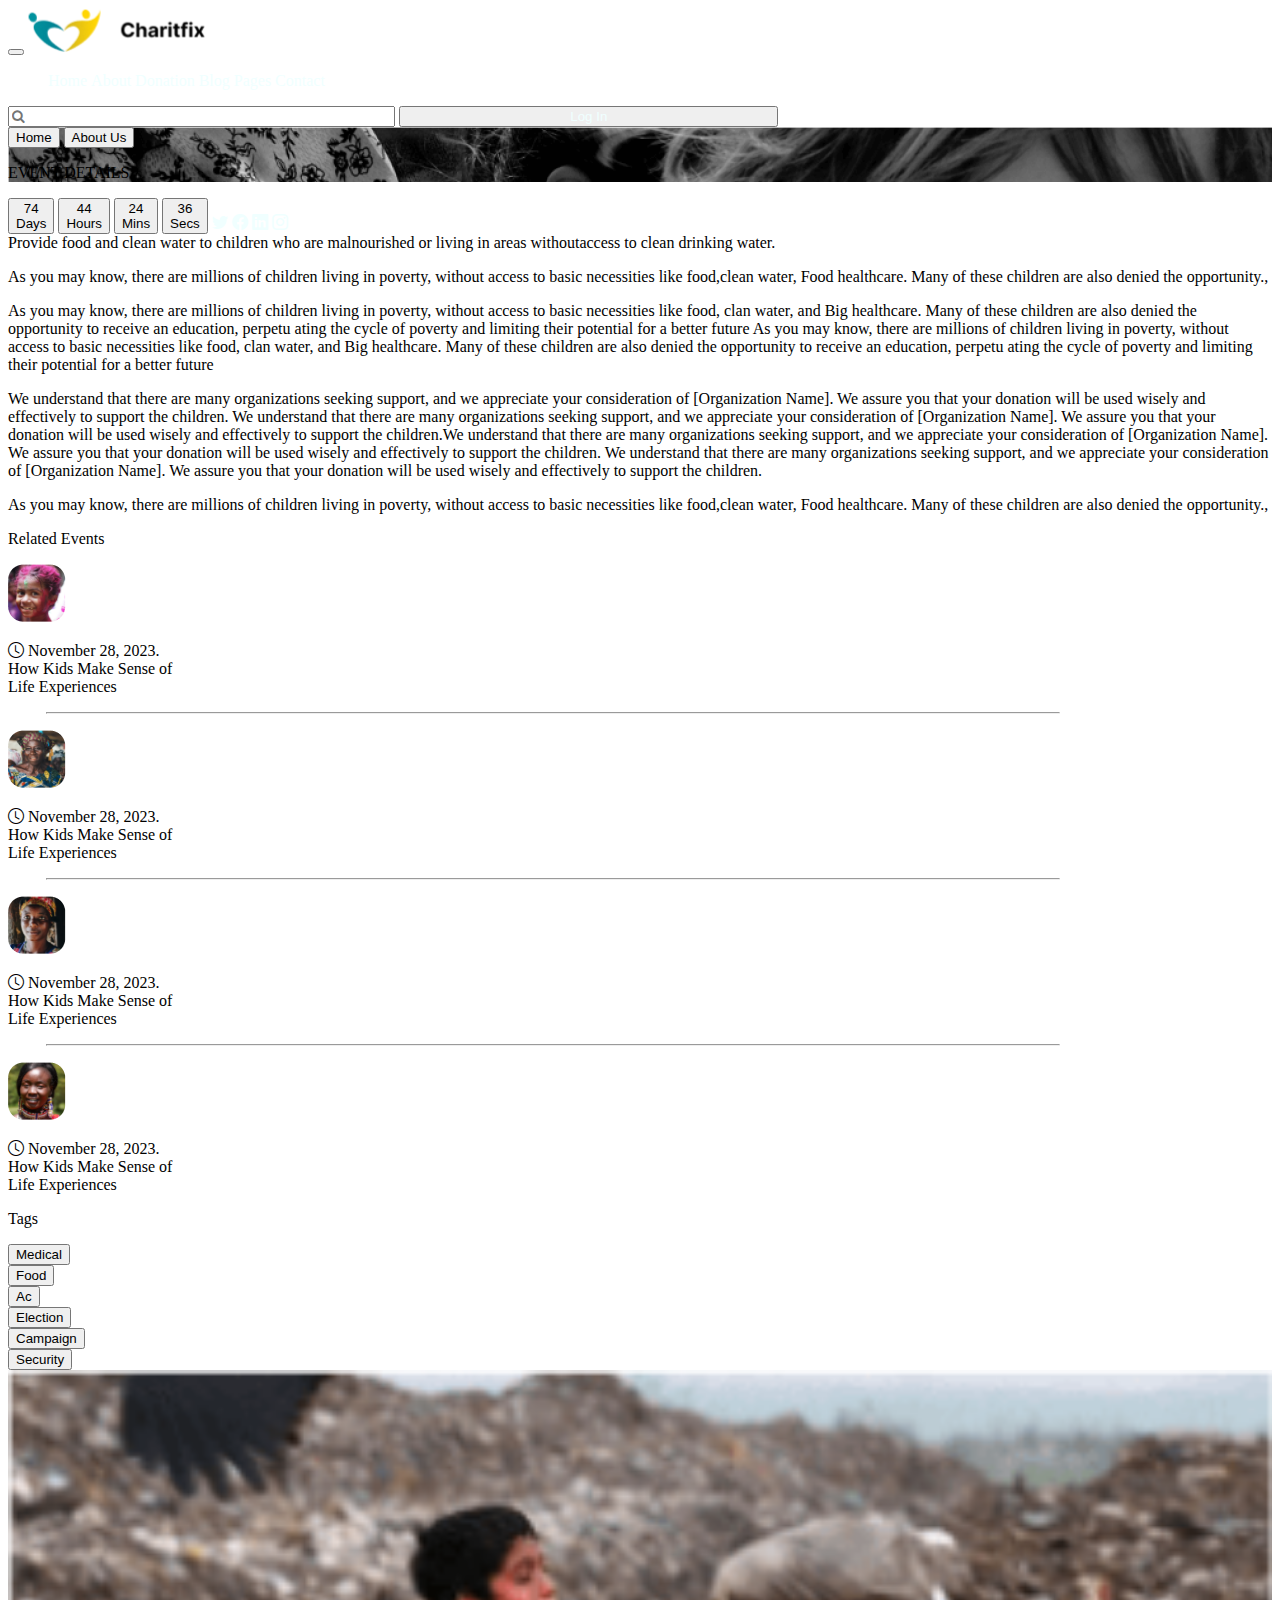
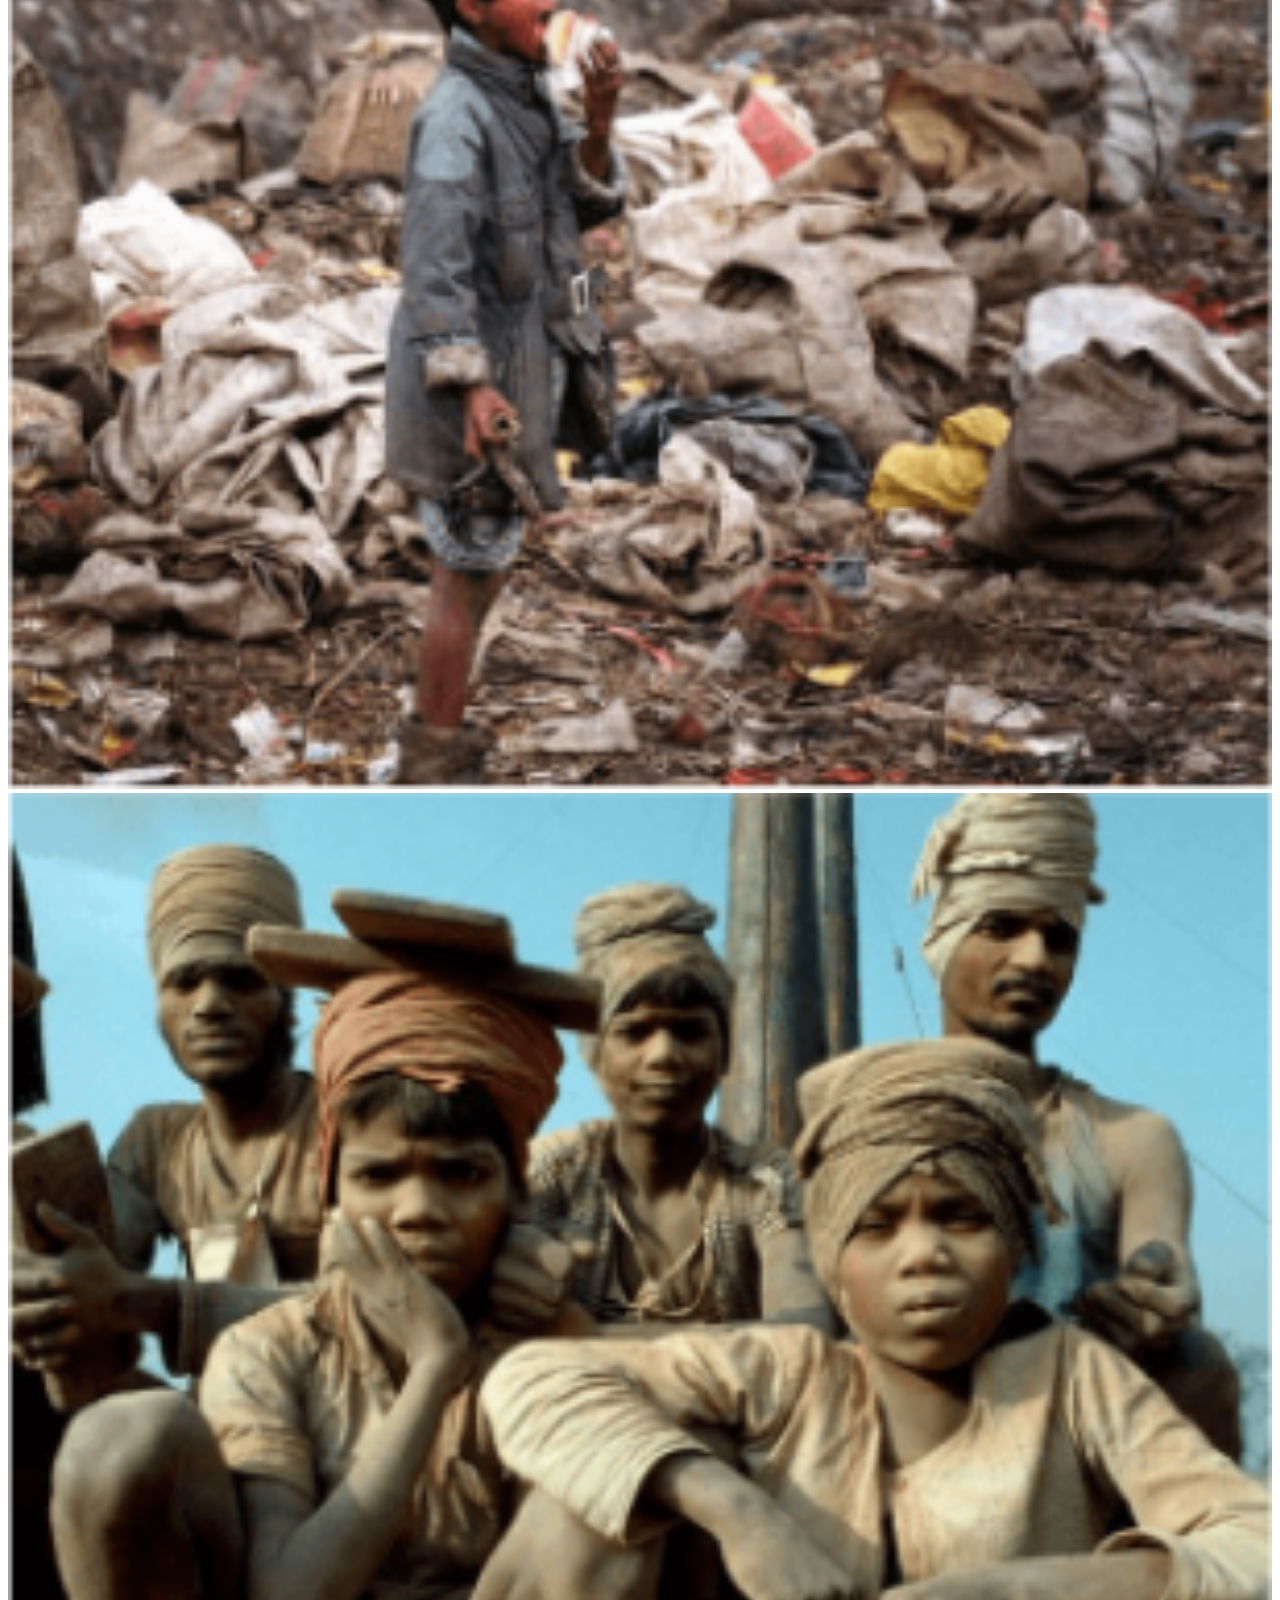
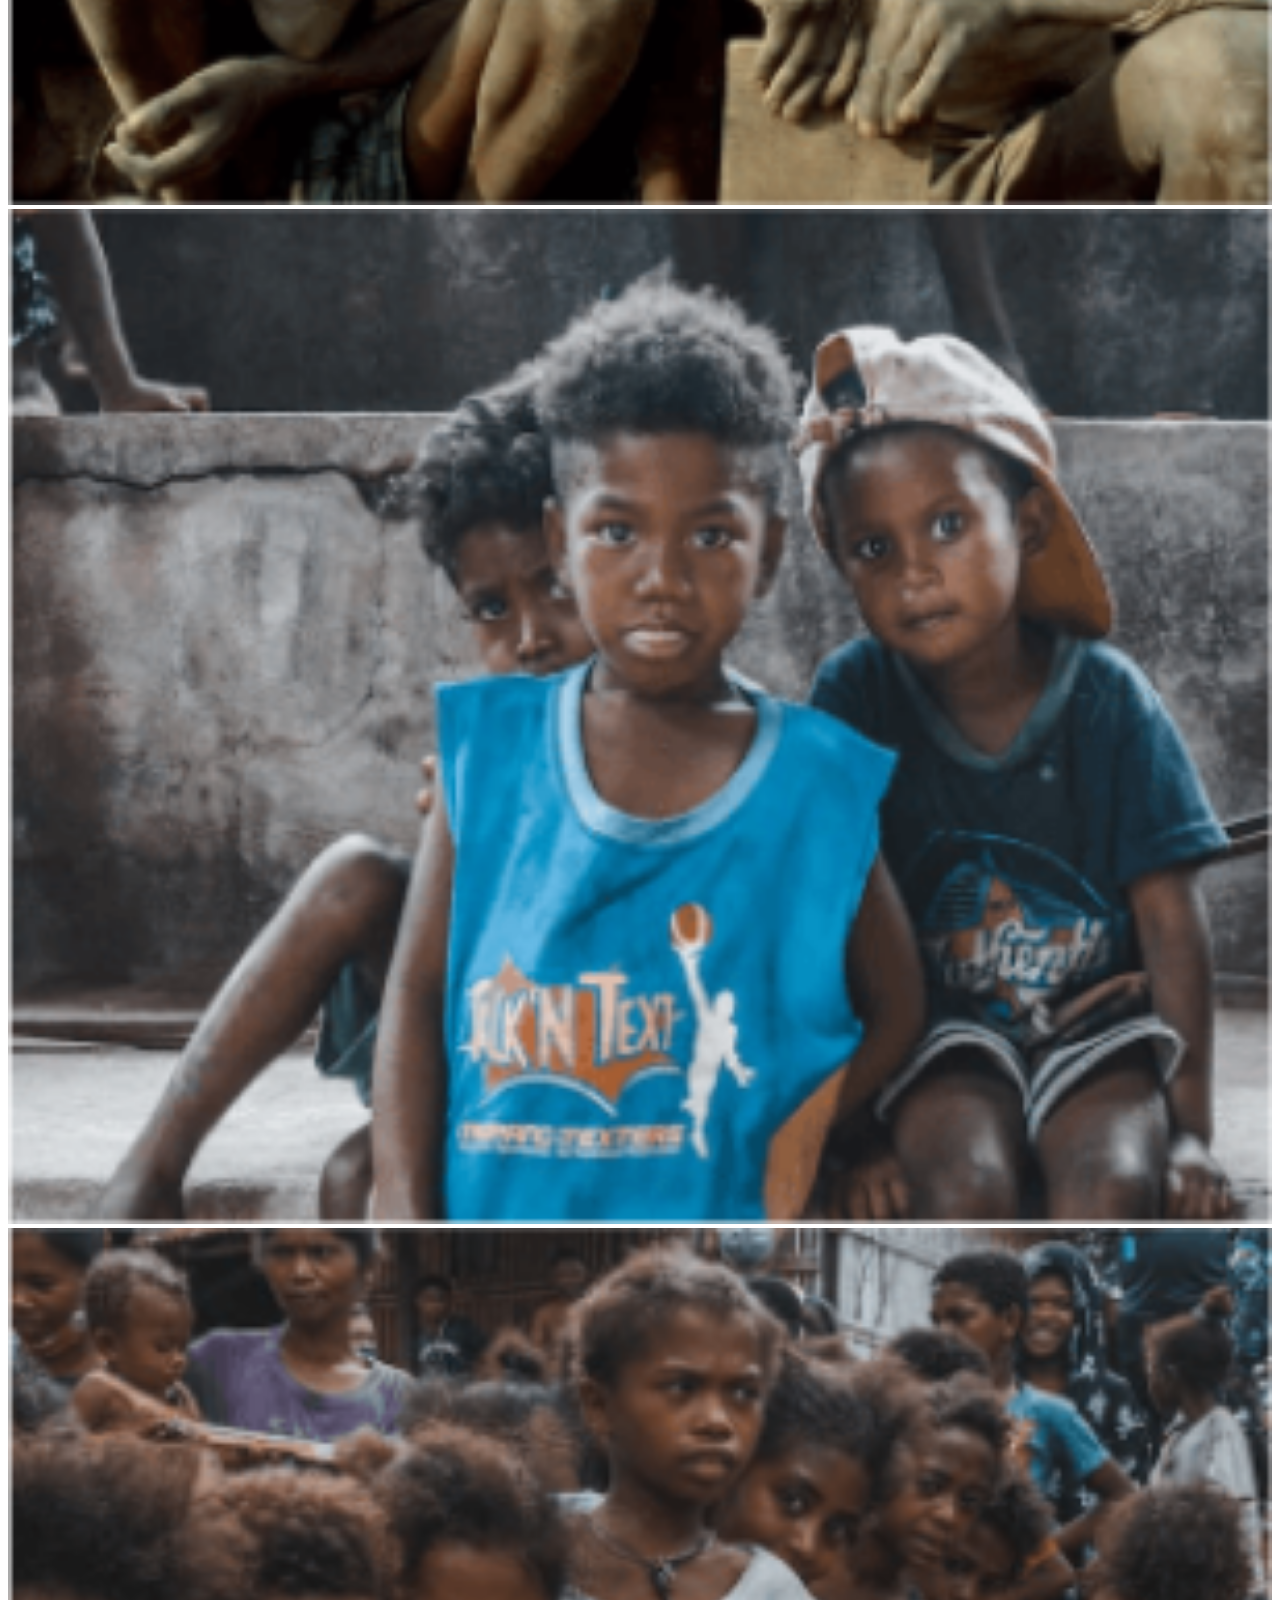
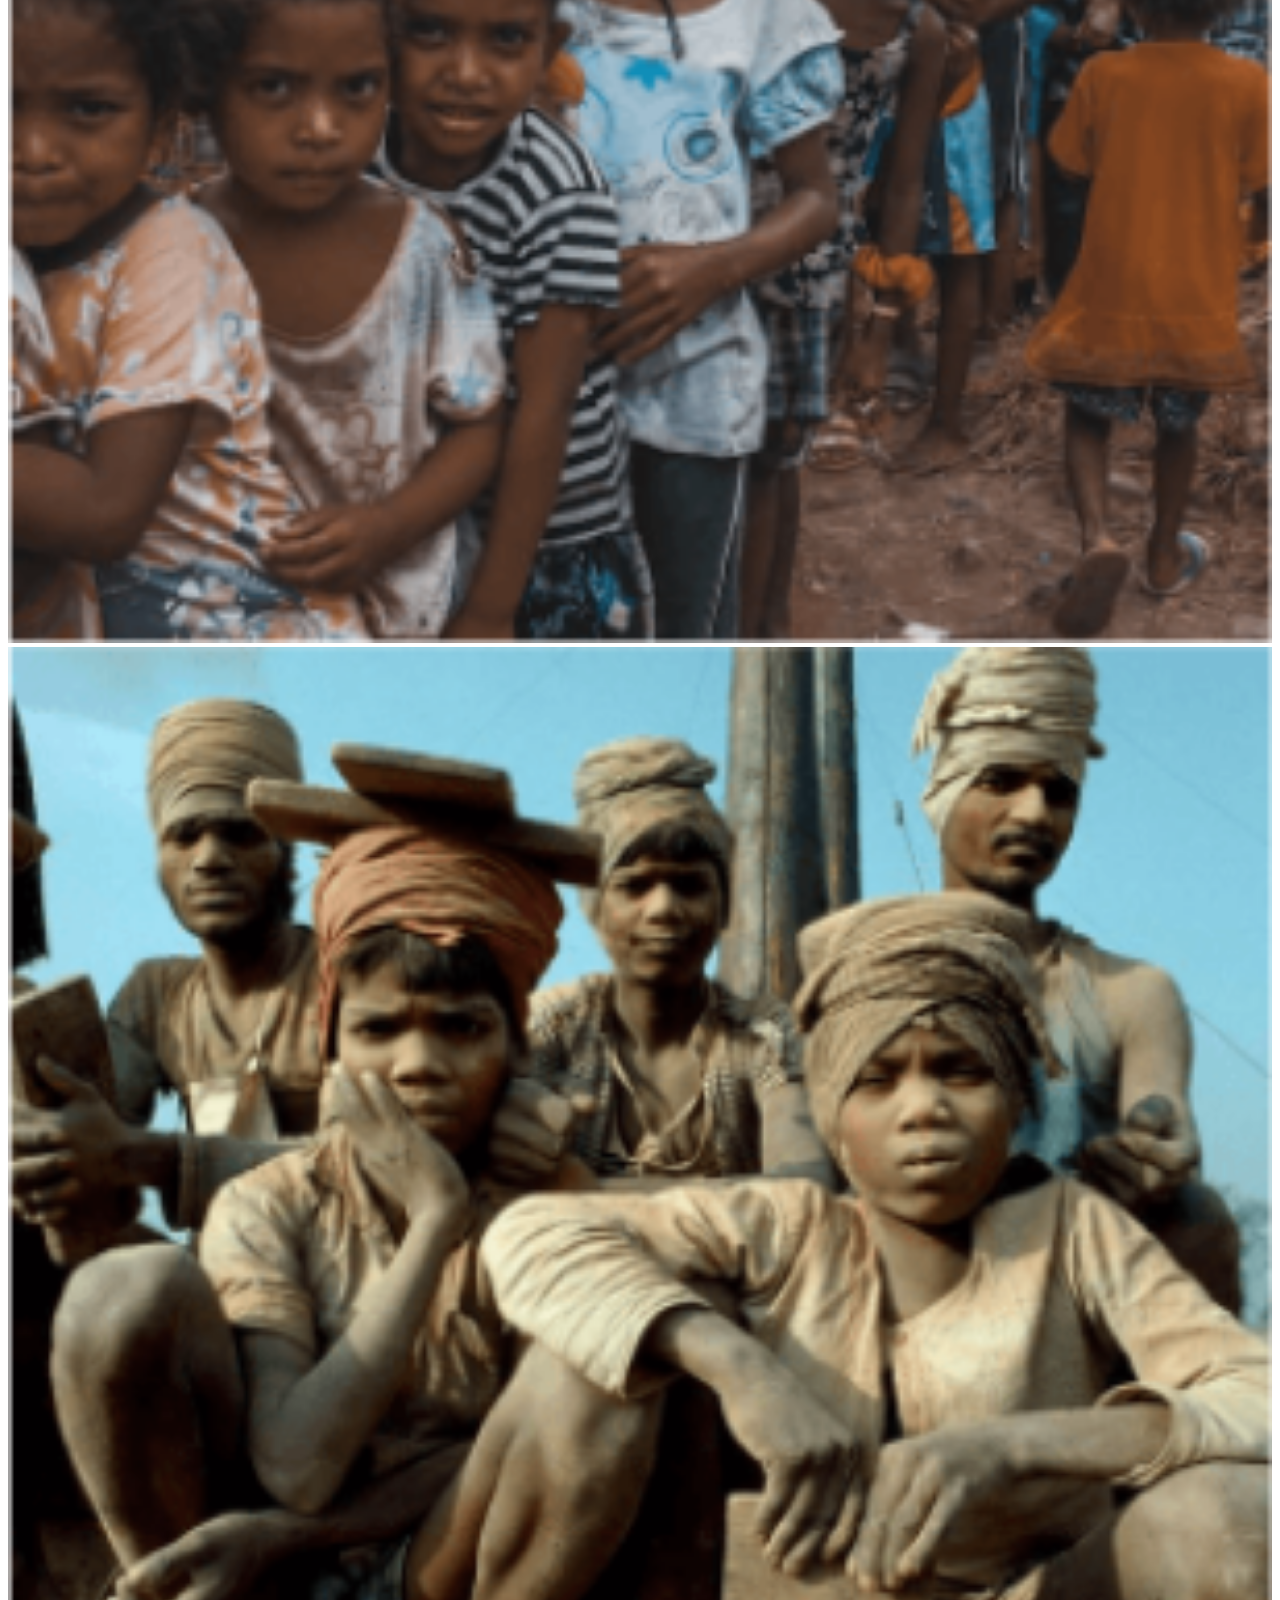
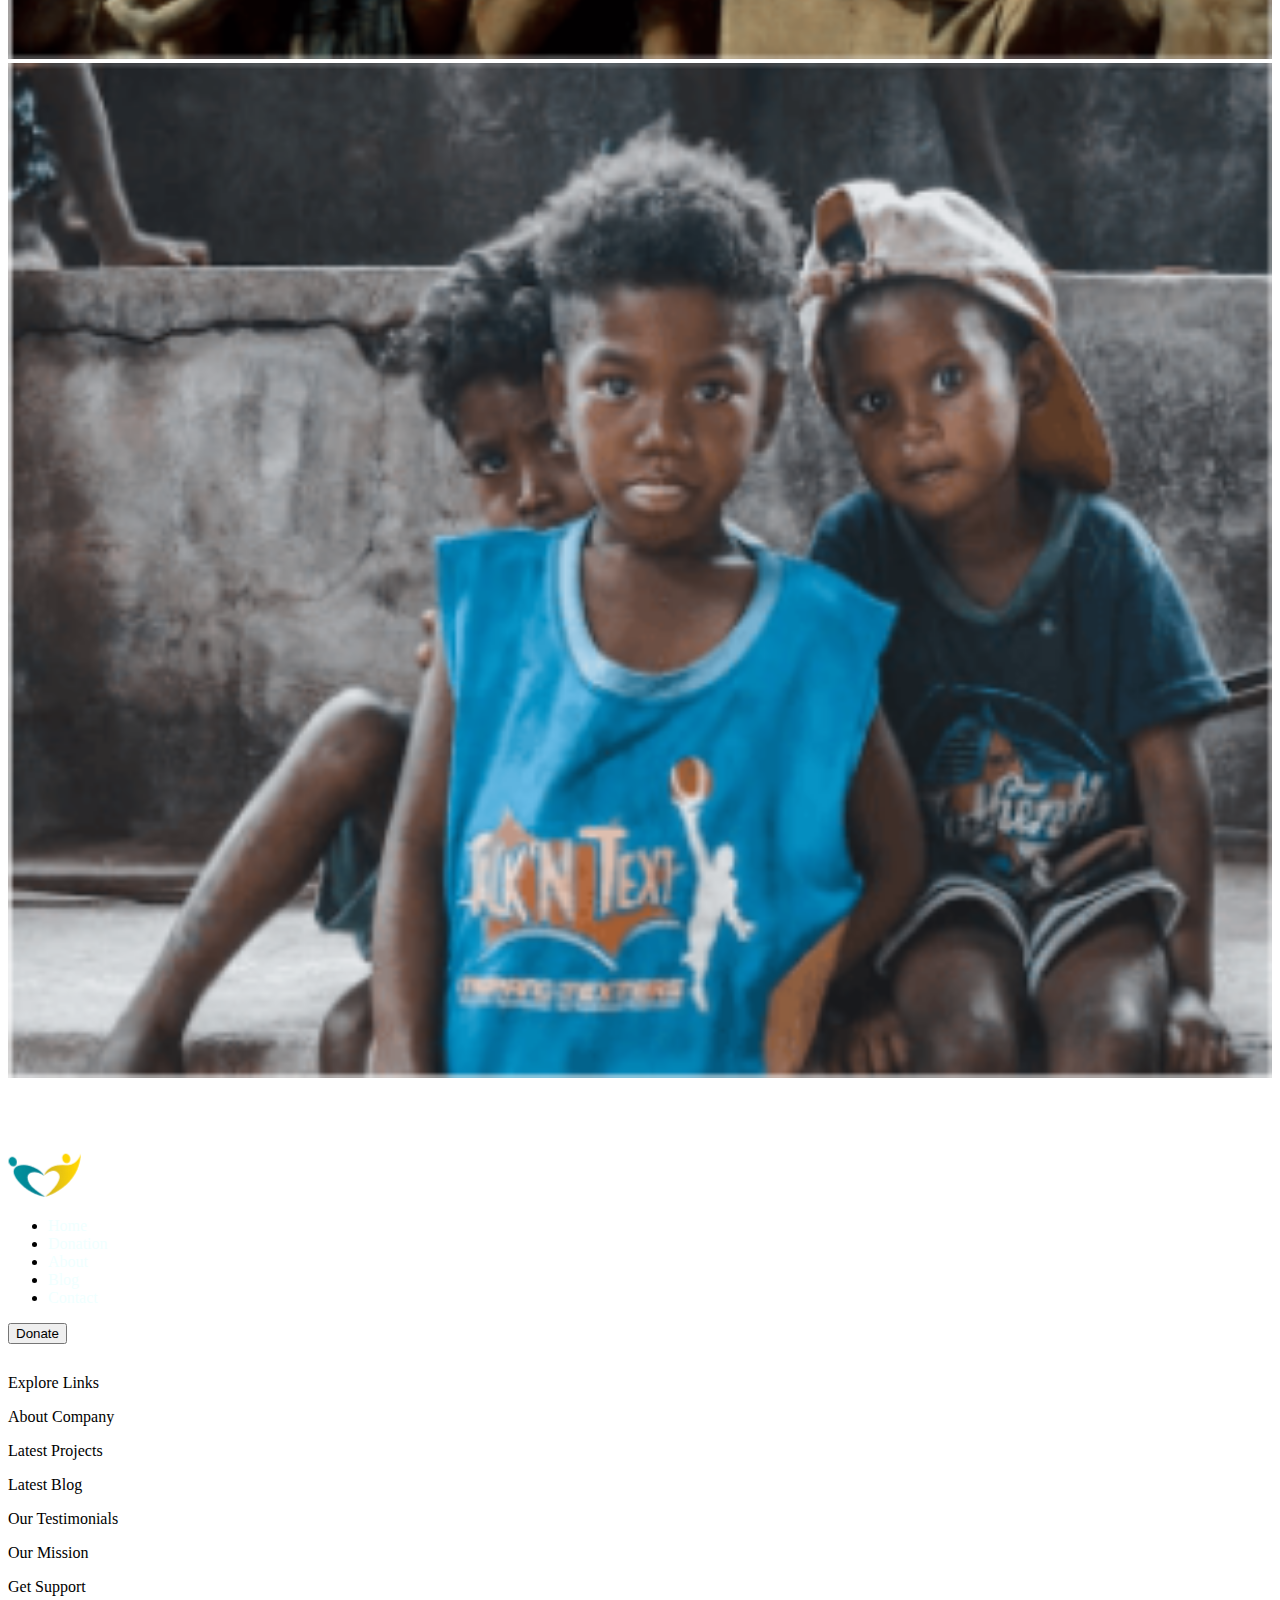
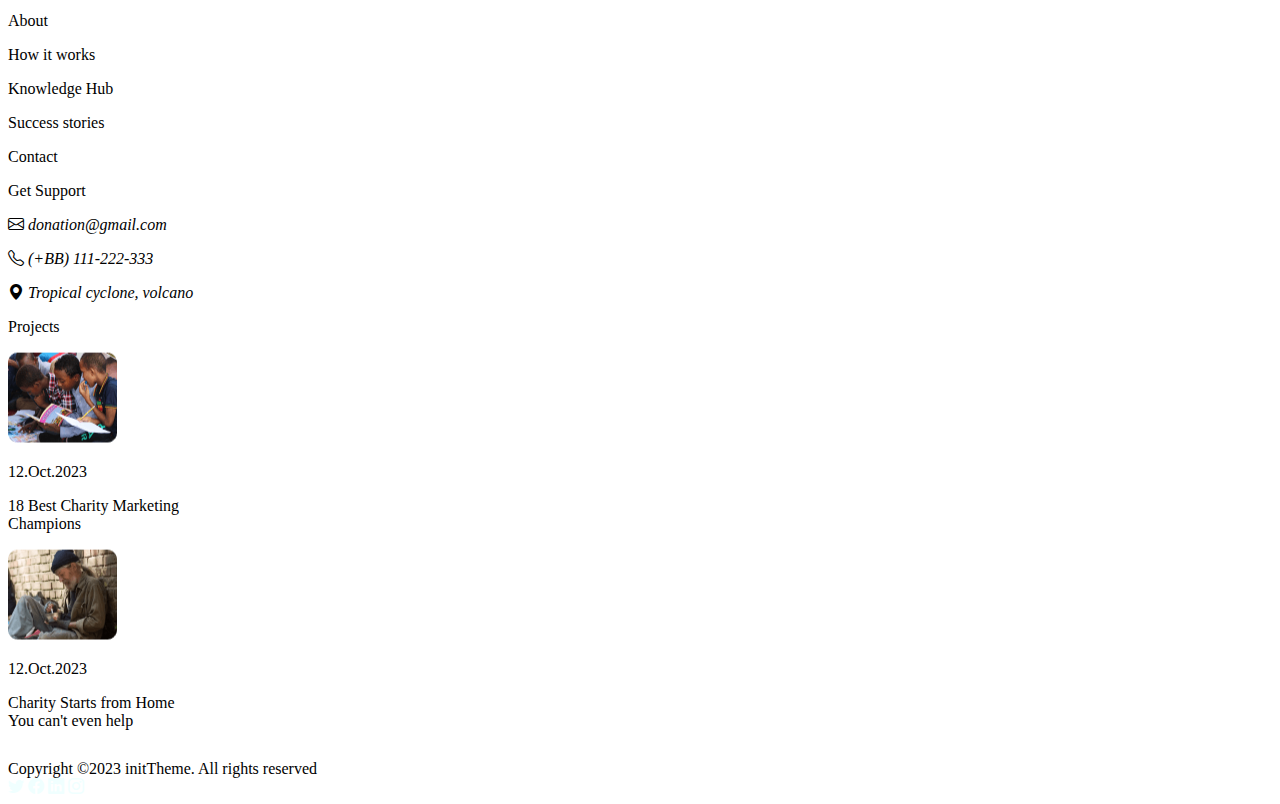
<file: event.html>
<!DOCTYPE html>
<html lang="en">
<head>
    <meta charset="UTF-8">
    <meta name="viewport" content="width=device-width, initial-scale=1.0">
    

    <link rel="stylesheet" href="https://cdn.jsdelivr.net/npm/bootstrap-icons@1.11.3/font/bootstrap-icons.min.css">  
 <link href="https://cdn.jsdelivr.net/npm/bootstrap@5.0.2/dist/css/bootstrap.min.css" rel="stylesheet" integrity="sha384-EVSTQN3/azprG1Anm3QDgpJLIm9Nao0Yz1ztcQTwFspd3yD65VohhpuuCOmLASjC" crossorigin="anonymous">

 <link href="https://cdnjs.cloudflare.com/ajax/libs/font-awesome/4.7.0/css/font-awesome.min.css" rel="stylesheet"/>



   
    <link rel="stylesheet" href="style.css">
    <title>Pages</title>
</head>
<body>
    <!-- NAV HEADER -->
      <nav class="navbar navbar-expand-lg navbar-light bg-light fixed-top">
        <div class="container">
          <button class="navbar-toggler" type="button" data-bs-toggle="collapse" data-bs-target="#navbarTogglerDemo03" aria-controls="navbarTogglerDemo03" aria-expanded="false" aria-label="Toggle navigation">
            <span class="navbar-toggler-icon"></span>
          </button>
          <a class="navbar-brand" href="#">
            <img src="images/Link → Logo-charitfix.png.png" alt="" width="178" height="44" class="d-inline-block align-text-top"></a>
          <div class="collapse navbar-collapse" id="navbarTogglerDemo03">
            <ul class="navbar-nav justify-content-center mx-auto mb-5 mb-lg-0">
              <li class="nav-item">
                <a class="nav-link active" aria-current="page" href="index.html">Home</a>
              </li>
              <li class="nav-item">
                <a class="nav-link" href="about.html">About</a>
              </li>
              <li class="nav-item">
                <a class="nav-link" href="donation.html">Donation</a>
              </li>
              <li class="nav-item">
                <a class="nav-link" href="blog.html">Blog</a>
              </li>
              <li class="nav-item">
                <a class="nav-link" href="event.html">Pages</a>
              </li>
              <li class="nav-item">
                <a class="nav-link" href="contact.html">Contact</a>
              </li>
              
            </ul>
            <form class="d-flex"><input class="form-control rounded-circle bg-success text-center me-2 mx-5" type="text" placeholder="&#xF002; " style="color:rgba(244, 247, 239, 0.918);font-family:Arial, FontAwesome" />
              <button class="btn btn-outline-secondary form-control  bg-success rounded-pill" type="submit"><a  href="login.html" class="login text-light">Log In</a></button>
            </form>
          </div>
        </div>
      </nav>
      <!-- HEADER BACKGROUND -->
<section class="background">
    <div class="container-fluid">
        <div class="row">
            <div class="col-12">
                    
<div class="mt-4 p-5 bg-primary bg-img rounded">
    <div class="btn-group btn-sm" role="group" >
        <button type="button" class="btn btn-light">Home</button>
      
        <button type="button" class="btn btn-light">About Us</button>
      </div>
    <p class="text-start text-light h3">EVENT DETAILS</p>
  </div>

            </div>
        </div>
    </div>
</section>


<section class="event-body">
    <div class="container">
        <div class="row">
            <div class="col-md-8">
                
                
                  <div class="container mt-5 mb-5 float-start d-inline-block">
                    <button type="button" class="btn btn-outline-primary">74 <br>Days</button>
                    <button type="button" class="btn btn-outline-secondary">44 <br>Hours</button>
                    <button type="button" class="btn btn-outline-success ">24 <br>Mins</button>
                    <button type="button" class="btn btn-outline-danger ">36 <br>Secs</button>
                    
                    <span class="float-end "><a href="#"><i class="bi bi-twitter text-primary mx-1"></i></a>
                        <a href="#"><i class="bi bi-facebook text-dark mx-1"></i></a>
                        <a href="#"><i class="bi bi-linkedin text-dark mx-1"></i></a>
                        <a href="#"><i class="bi bi-instagram text-dark mx-1"></i></a></span>
                    
                    </div> 
                    <div class="h3">Provide food and clean water to children who are malnourished or living in areas withoutaccess to
                        clean drinking water.</div>
                        <p class="xxsm-h6">As you may know, there are millions of children living in poverty, without access to basic necessities like food,clean water, Food
                            healthcare. Many of these children are also denied the opportunity.,</p>
                            <p class="xxsm-h6">As you may know, there are millions of children living in poverty, without access to basic necessities like food, clan water, and Big
                                healthcare. Many of these children are also denied the opportunity to receive an education, perpetu ating the cycle of poverty and
                                limiting their potential for a better future As you may know, there are millions of children living in poverty, without access to basic
                                necessities like food, clan water, and Big healthcare. Many of these children are also denied the opportunity to receive an education,
                                perpetu ating the cycle of poverty and limiting their potential for a better future</p>
                                <p class="xxsm-h6">We understand that there are many organizations seeking support, and we appreciate your consideration of [Organization Name]. We
                                    assure you that your donation will be used wisely and effectively to support the children. We understand that there are many
                                    organizations seeking support, and we appreciate your consideration of [Organization Name]. We assure you that your donation will be
                                    used wisely and effectively to support the children.We understand that there are many organizations seeking support, and we
                                    appreciate your consideration of [Organization Name]. We assure you that your donation will be used wisely and effectively to support
                                    the children. We understand that there are many organizations seeking support, and we appreciate your consideration of [Organization
                                    Name]. We assure you that your donation will be used wisely and effectively to support the children.</p>
                                    <p class="xxsm-h6">As you may know, there are millions of children living in poverty, without access to basic necessities like food,clean water, Food
                                        healthcare. Many of these children are also denied the opportunity.,</p>
                </div>

                <div class="col-md-4 mt-5">
                  <div class="row">
                    <p> Related Events</p>
                    <div class="col-4">
                      <div class="progress">
                        <div class="progress-bar bg-success" role="progressbar" style="width: 100%" aria-valuenow="100" aria-valuemin="0" aria-valuemax="100"></div>
                      </div>
                    </div>
                    <div class="col-8">
                      <div class="progress ">
                        <div class="progress-bar bg-success" role="progressbar" style="width: 50%" aria-valuenow="50" aria-valuemin="0" aria-valuemax="100"></div>
                      </div>
                    </div>
                    
                </div>
                <article class="card mt-4 ">
                <div class="row mt-4 section-one">
                  <div class="col-3">
                    <p><img src="images/Link → post-1.png.png" class="img-fluid mx-4" alt=""></p>
                  </div>
                  <div class="col-9">
                    <p class="xxsm-h6 mx-2 "><i class="bi bi-clock"></i> <span> November 28, 2023.</span>
                      <span class="fw-bold"><br>How Kids Make Sense of <br>Life Experiences</span></p>
                  </div>
                  <hr class="lines">
                </div>
                <div class="row  section-two">
                  <div class="col-3">
                    <p><img src="images/Link → post-2.png.png" class="img-fluid mx-4" alt=""></p>
                  </div>
                  <div class="col-9">
                    <p class="xxsm-h6"><i class="bi bi-clock"></i> <span> November 28, 2023.</span>
                      <span class="fw-bold"><br>How Kids Make Sense of <br>Life Experiences</span></p>
                  </div>
                  <hr class="lines" >
                </div>
                <div class="row section-three">
                  <div class="col-3">
                    <p><img src="images/Link → post-3.png.png" class="img-fluid mx-4" alt=""></p>
                  </div>
                  <div class="col-9">
                    <p class="xxsm-h6"><i class="bi bi-clock"></i> <span> November 28, 2023.</span>
                      <span class="fw-bold"><br>How Kids Make Sense of <br>Life Experiences</span></p>
                  </div>
                  <hr class="lines">
                </div>
                <div class="row section-four">
                  <div class="col-3">
                    <p><img src="images/Link → post-4.png.png" class="img-fluid mx-4" alt=""></p>
                  </div>
                  <div class="col-9">
                    <p class="xxsm-h6"><i class="bi bi-clock"></i> <span> November 28, 2023.</span>
                      <span class="fw-bold"><br>How Kids Make Sense of <br>Life Experiences</span></p>
                  </div>
                  
                </div>
              </article>
              <p class="mt-3 h3 fw-bold">Tags</p>
              <div class="row">
                <div class="col-4">
                  <div class="progress">
                    <div class="progress-bar bg-success" role="progressbar" style="width: 100%" aria-valuenow="100" aria-valuemin="0" aria-valuemax="100"></div>
                  </div>
                </div>
                <div class="col-8">
                  <div class="progress ">
                    <div class="progress-bar bg-success" role="progressbar" style="width: 0%" aria-valuenow="0" aria-valuemin="0" aria-valuemax="100"></div>
                  </div>
                </div>
                
            </div>
<section class="end card mx-3 mt-4 mb-5" >
<div class="row mt-4">
  <div class="col-4">
    <button type="button" class="btn btn-success mx-3">Medical</button>
  </div>
  <div class="col-4">
    <button type="button" class="btn btn-success mx-3">Food</button>
  </div>
  <div class="col-4">
    <button type="button" class="btn btn-success mx-3">Ac</button>
  </div>
</div>
<div class="row mt-4">
  <div class="col-4">
    <button type="button" class="btn btn-success mx-3">Election</button>
  </div>
  <div class="col-4">
    <button type="button" class="btn btn-success mx-3">Campaign</button>
  </div>
  <div class="col-4">
    
  </div>
</div>
<div class="row mt-4 mb-2">
  <div class="col-4">
    <button type="button" class="btn btn-success mx-3">Security</button>
  </div>
 
</div>
</section>




         </div>      
            </div>
           
        </div>
    </div>
</section>















 


    </section>
    <section class="eight">
      <div class="container-fluid">
        <div class="row g-4">
          <div class="col-sm-6 col-md-3 col-lg-2">
            <img src="images/gallery-1.png.png" class="gallary" alt="">
          </div>
          <div class="col-sm-6 col-md-3 col-lg-2">
            <img src="images/gallery-2.png.png" class="gallary" alt="">
          </div>
          <div class="col-sm-6 col-md-3 col-lg-2">
            <img src="images/gallery-3.png.png" class="gallary" alt="">
          </div>
          <div class="col-sm-6 col-md-3 col-lg-2">
            <img src="images/gallery-4.png.png" class="gallary" alt="">
          </div>
          <div class="col-sm-6 col-md-3 col-lg-2">
            <img src="images/gallery-2.png.png" class="gallary" alt="">
          </div>
          <div class="col-sm-6 col-md-3 col-lg-2">
            <img src="images/gallery-3.png.png" class="gallary" alt="">
          </div>
        </div>
      </div>
    </section>


<!-- Footer -->
<div class="container-fluid">
  <footer>
    <div class="container-fluid p-5 bg-dark text-white  position-relative">
      <div class="row hide mt-0 ">
        <div class="col-6 float-start"><img src="images/Link → dark.png.png" class="ms-0 img-fluid px-0 mx-0" alt=""></div>
        <div class="col-6 float-end"><button type="button" class="me-0 bg-success text-light">Donate</button></div>
      </div>
      
        <div class="row gx-5 mx-0 px-0 hidden">
          <div class="col-md-3"><img src="images/Link → dark.png.png" class="ms-0 img-fluid px-0 mx-0" alt=""></div>
          <div class="col-md-6">
            <ul class="list-inline list-unstyled d-flex mx-auto ">
              <li class="px-2 nav-item">
                <a class="nav-link" href="index.html">Home</a>
              </li>
              <li class="px-2 nav-item">
                <a class="nav-link" href="donation.html">Donation</a>
              </li>
              <li class="px-2 nav-item">
                <a class="nav-link" href="about.html">About</a>
              </li>
              <li class="px-2 nav-item">
                <a class="nav-link" href="blog.html">Blog</a>
              </li>
              <li class="px-2 nav-item">
                <a class="nav-link" href="contact.html">Contact</a>
              </li>
            </ul>
          </div>
          <div class="col-md-3 me-0 "><button type="button" class="me-0 bg-success text-light">Donate</button></div>
        </div>
        <div><hr class="horizontal-line"></div>
        <div class="row">
          <div class="col-md-8">
            <div class="row">
            <div class="col-md-4">
              <p class="sm-h5 fw-bold">Explore Links</p>
              <p>About Company</p>
              <p>Latest Projects</p>
              <p>Latest Blog</p>
              <p>Our Testimonials</p>
              <p>Our Mission</p>
            </div>
            <div class="col-md-4">
              <p class="sm-h5 fw-bold">Get Support</p>
              <p>About </p>
              <p>How it works</p>
              <p>Knowledge Hub</p>
              <p>Success stories</p>
              <p>Contact</p>
            </div>
            <div class="col-md-4">
              <p class="sm-h5 fw-bold">Get Support</p>
              <p><i class="bi bi-envelope"><span> donation@gmail.com</span></i> </p>
              <p><i class="bi bi-telephone"><span> (+BB) 111-222-333</span></i></p>
              <p><i class="bi bi-geo-alt-fill"><span> Tropical cyclone, volcano</span></i></p>
              
            </div>
          </div>

          </div>
          <div class="col-md-4">
            <p class="sm-h5 fw-bold text-start">Projects</p>
            <div class="row g-0">
              <div class="col-sm-6 ">
                <div><img src="images/List → Item → Link → project-1.png.png" class="mb-2 float-start"  alt=""></div>
                
              </div>
              <div class="col-sm-6">
                <div class="mb-4">
                <p class="sm-h6 mb-0 text-start text-warning"> 12.Oct.2023</p>
                <p class="sm-h6">18 Best Charity Marketing <br>Champions</p>
              </div>

              </div>
              <div class="col-sm-6 ">
                
                <div><img src="images/List → Item → Link → project-2.png.png" class=" mb-2 float-start" alt=""></div>
              </div>
              <div class="col-sm-6">
                
                <div>
                <p class="sm-h6 mb-0 text-warning"> 12.Oct.2023</p>
                <p class="sm-h6">Charity Starts from Home <br>You can't even help</p>
              </div>
        
              </div>
            </div>
          </div>
        </div>
        <div><hr class="horizontal-line"></div>
      
        <div class="container">
          <div class="row">
            <div class="col-lg-6">
              <div class="ms-0"> Copyright &copy;2023 initTheme. All rights reserved</div>
            </div>
            <div class="col-lg-6">
              <div class="me-2 float-end">
                <a href="#"><i class="bi bi-twitter text-light mx-1"></i></a>
                <a href="#"><i class="bi bi-facebook text-light mx-1"></i></a>
                <a href="#"><i class="bi bi-linkedin text-light mx-1"></i></a>
                <a href="#"><i class="bi bi-instagram text-light mx-1"></i></a>
              </div>
            </div>
          </div>
        </div> 
          
      
     
  </div>                     

  </footer>
</div>

    


    
    
    <script src="https://cdn.jsdelivr.net/npm/bootstrap@5.0.2/dist/js/bootstrap.bundle.min.js" integrity="sha384-MrcW6ZMFYlzcLA8Nl+NtUVF0sA7MsXsP1UyJoMp4YLEuNSfAP+JcXn/tWtIaxVXM" crossorigin="anonymous"></script>
    
</body>
</html>
</file>
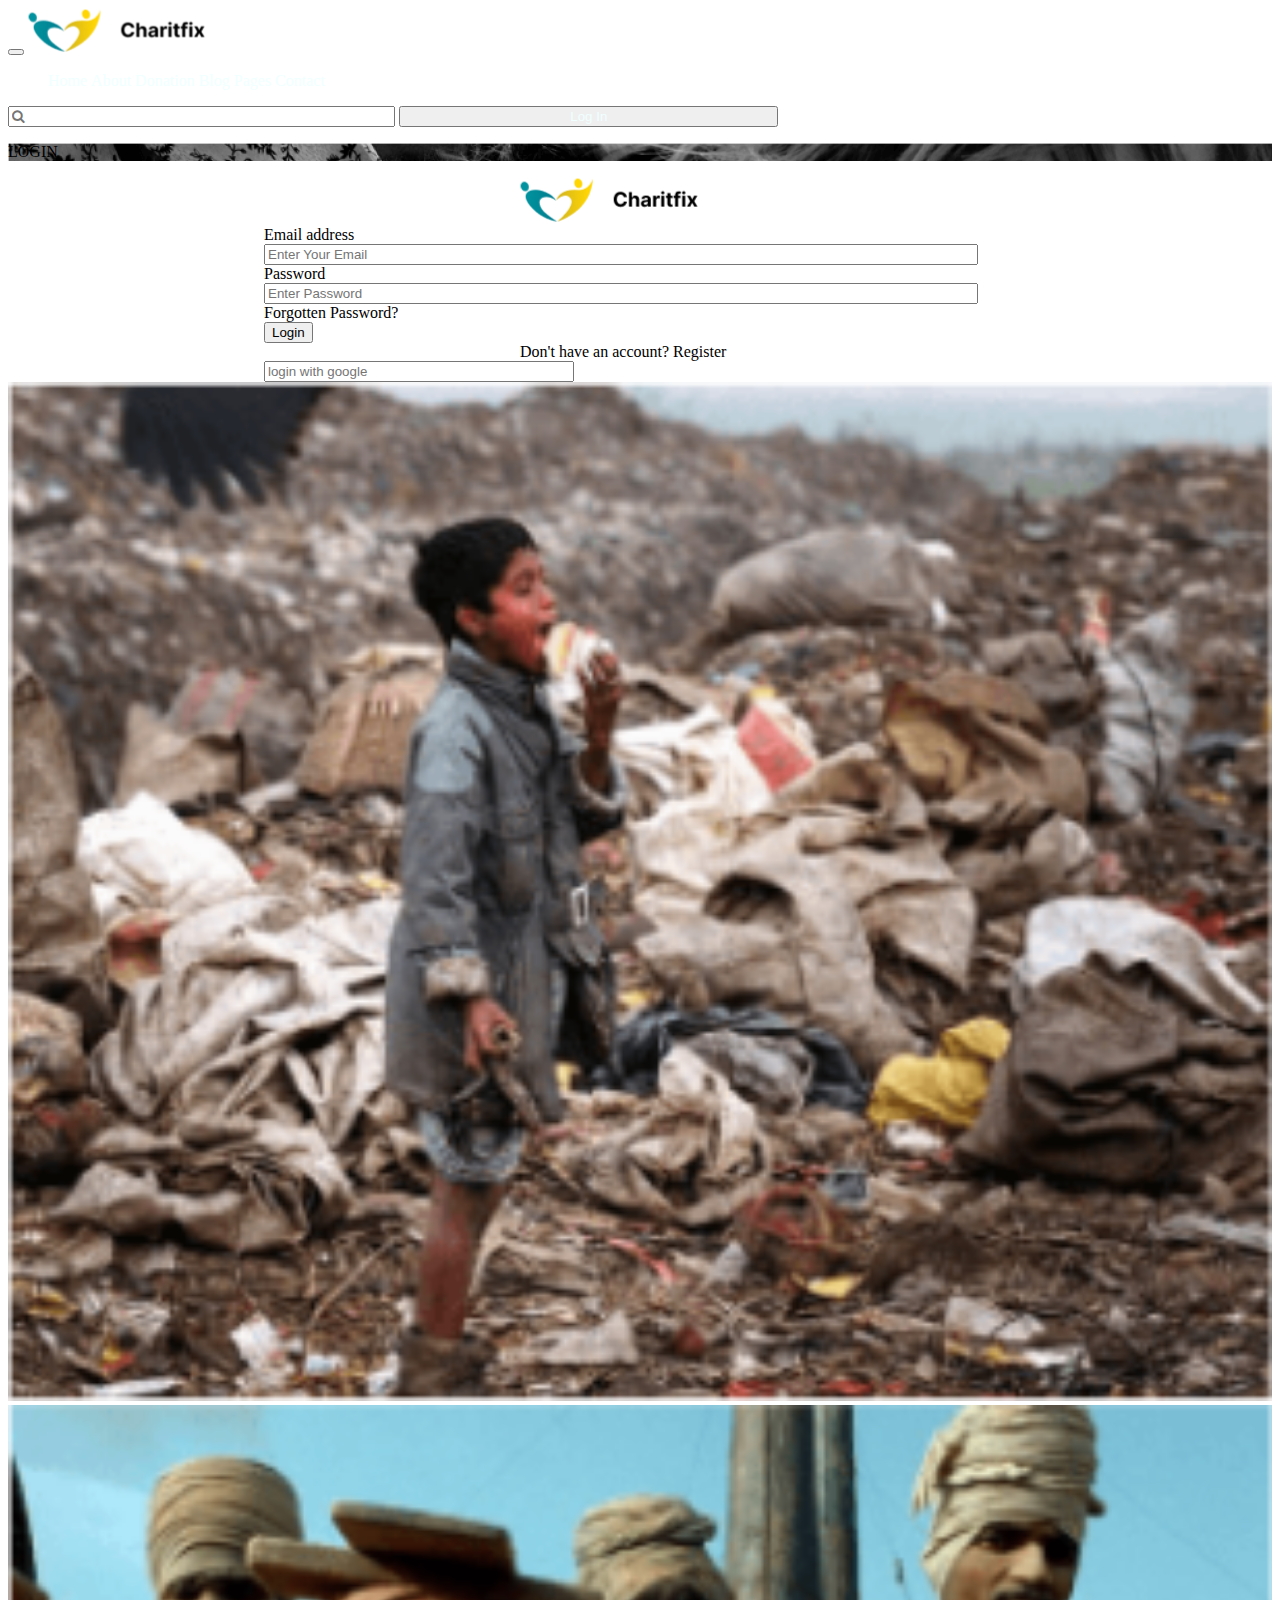
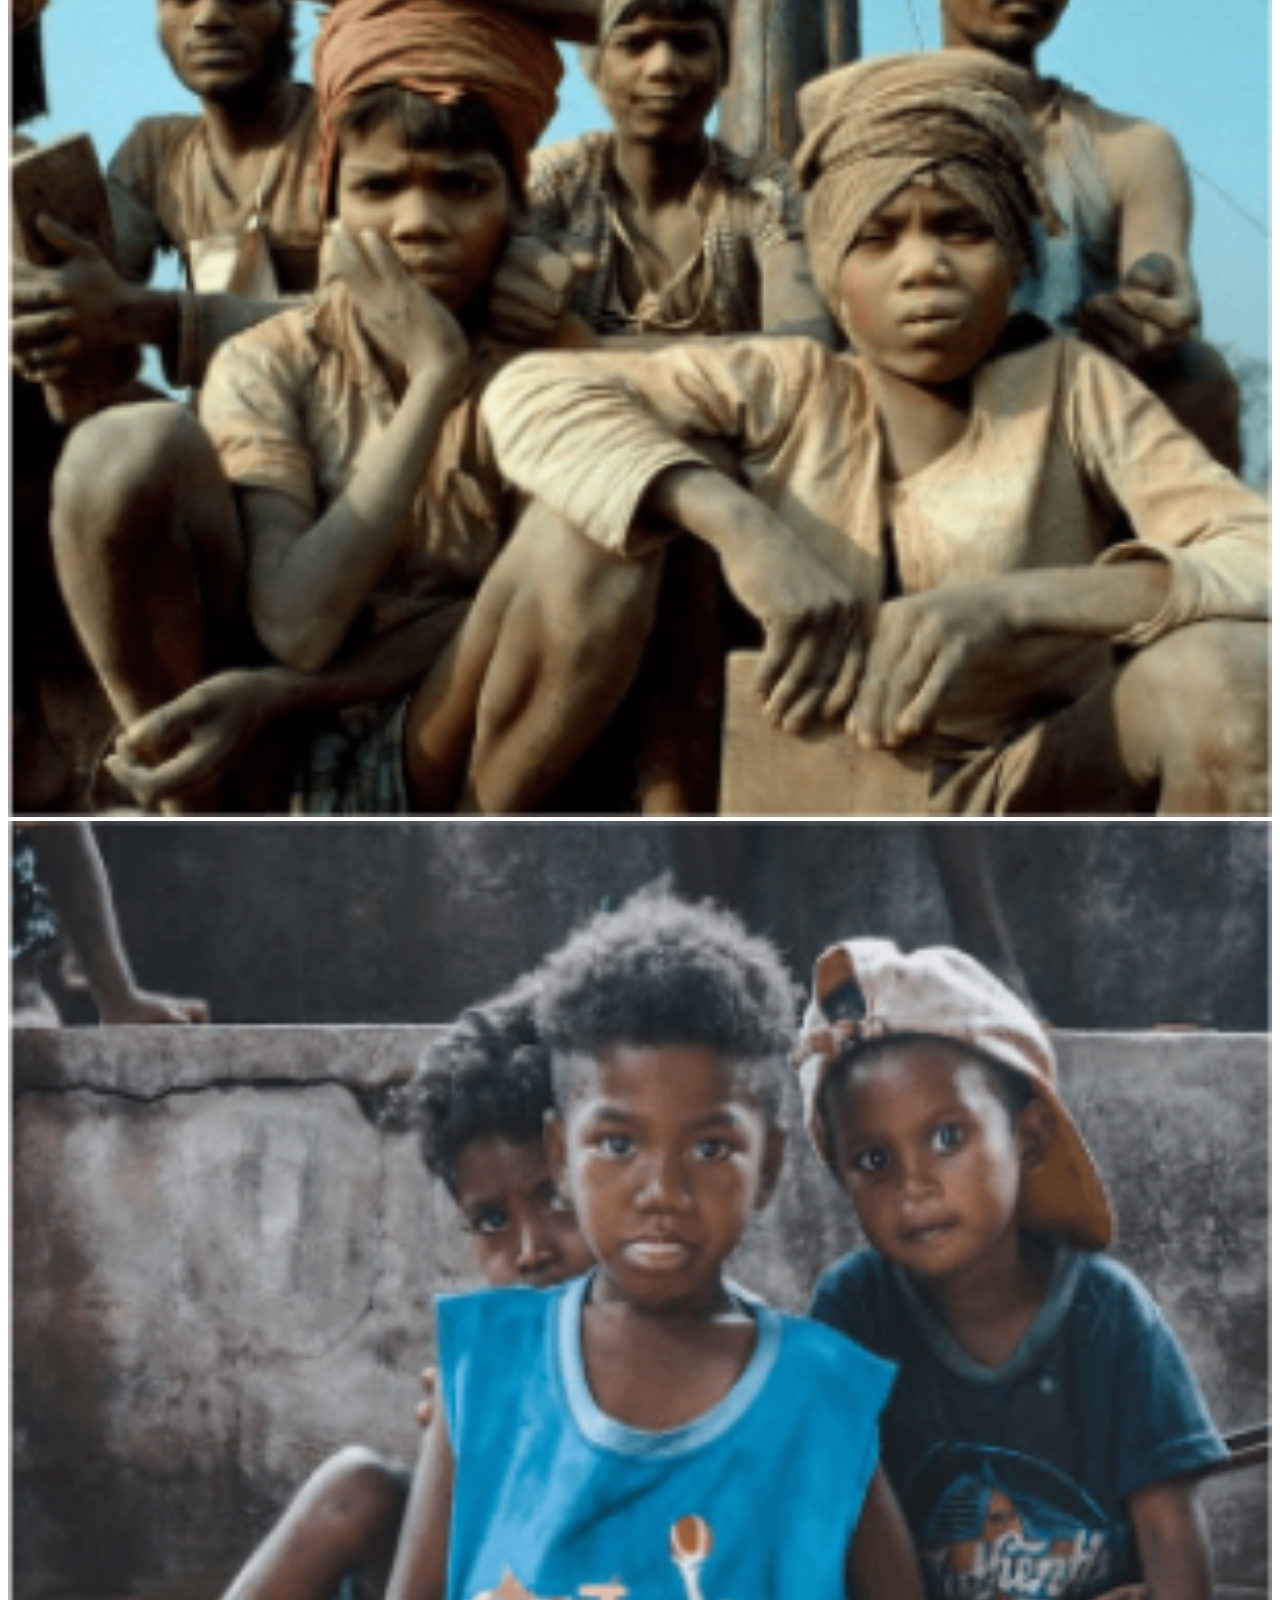
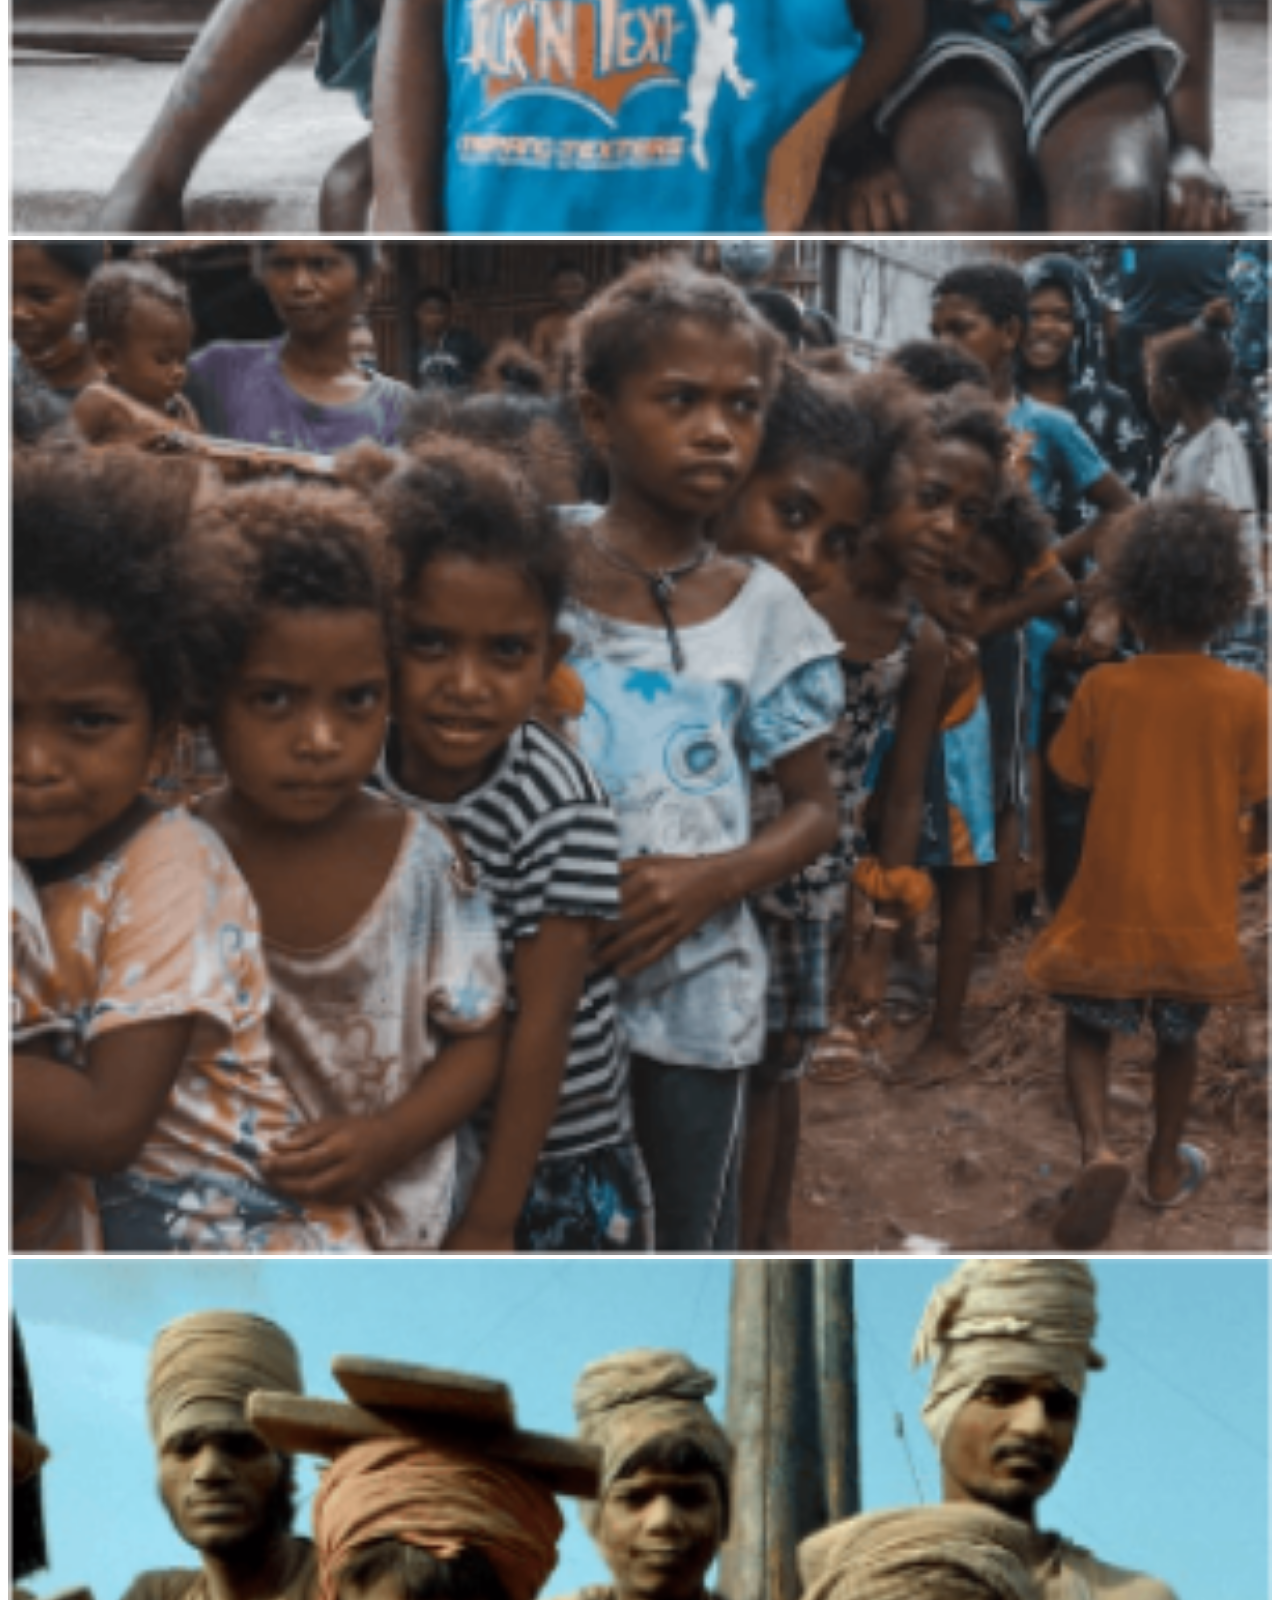
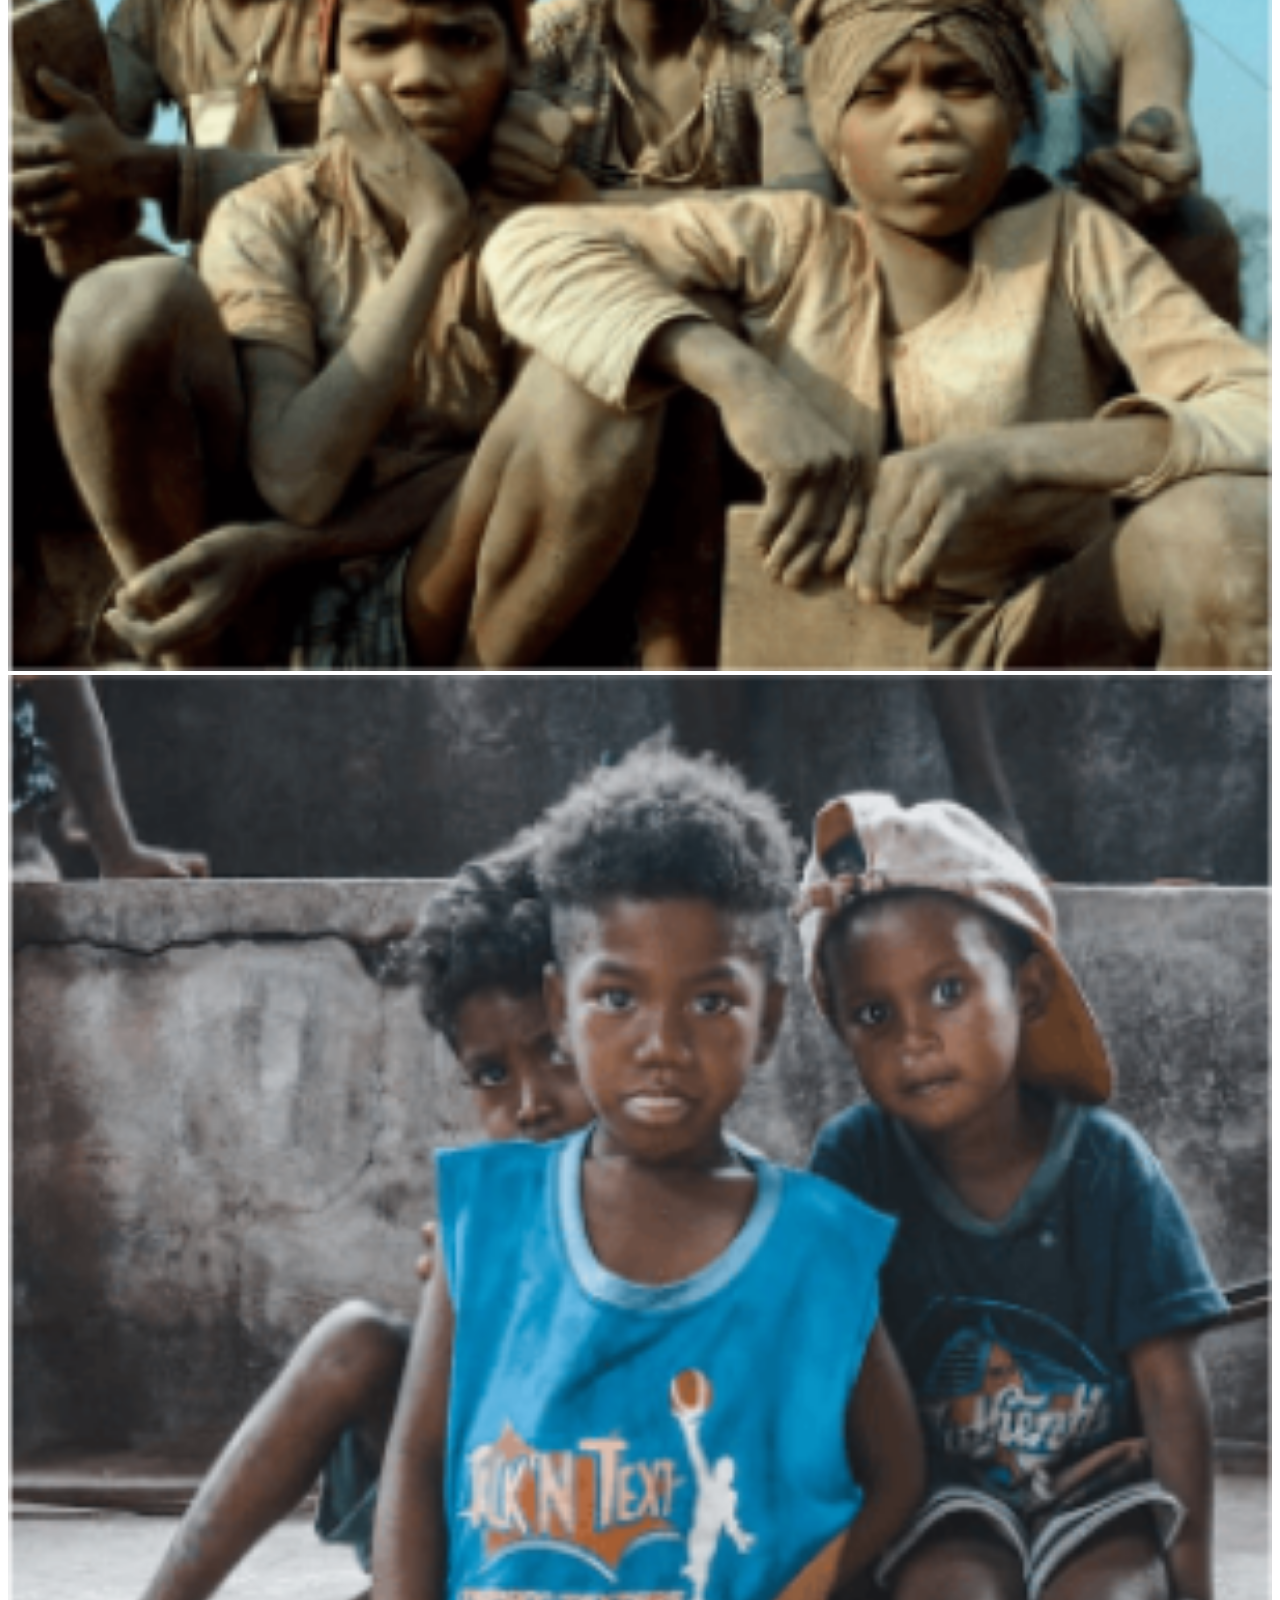
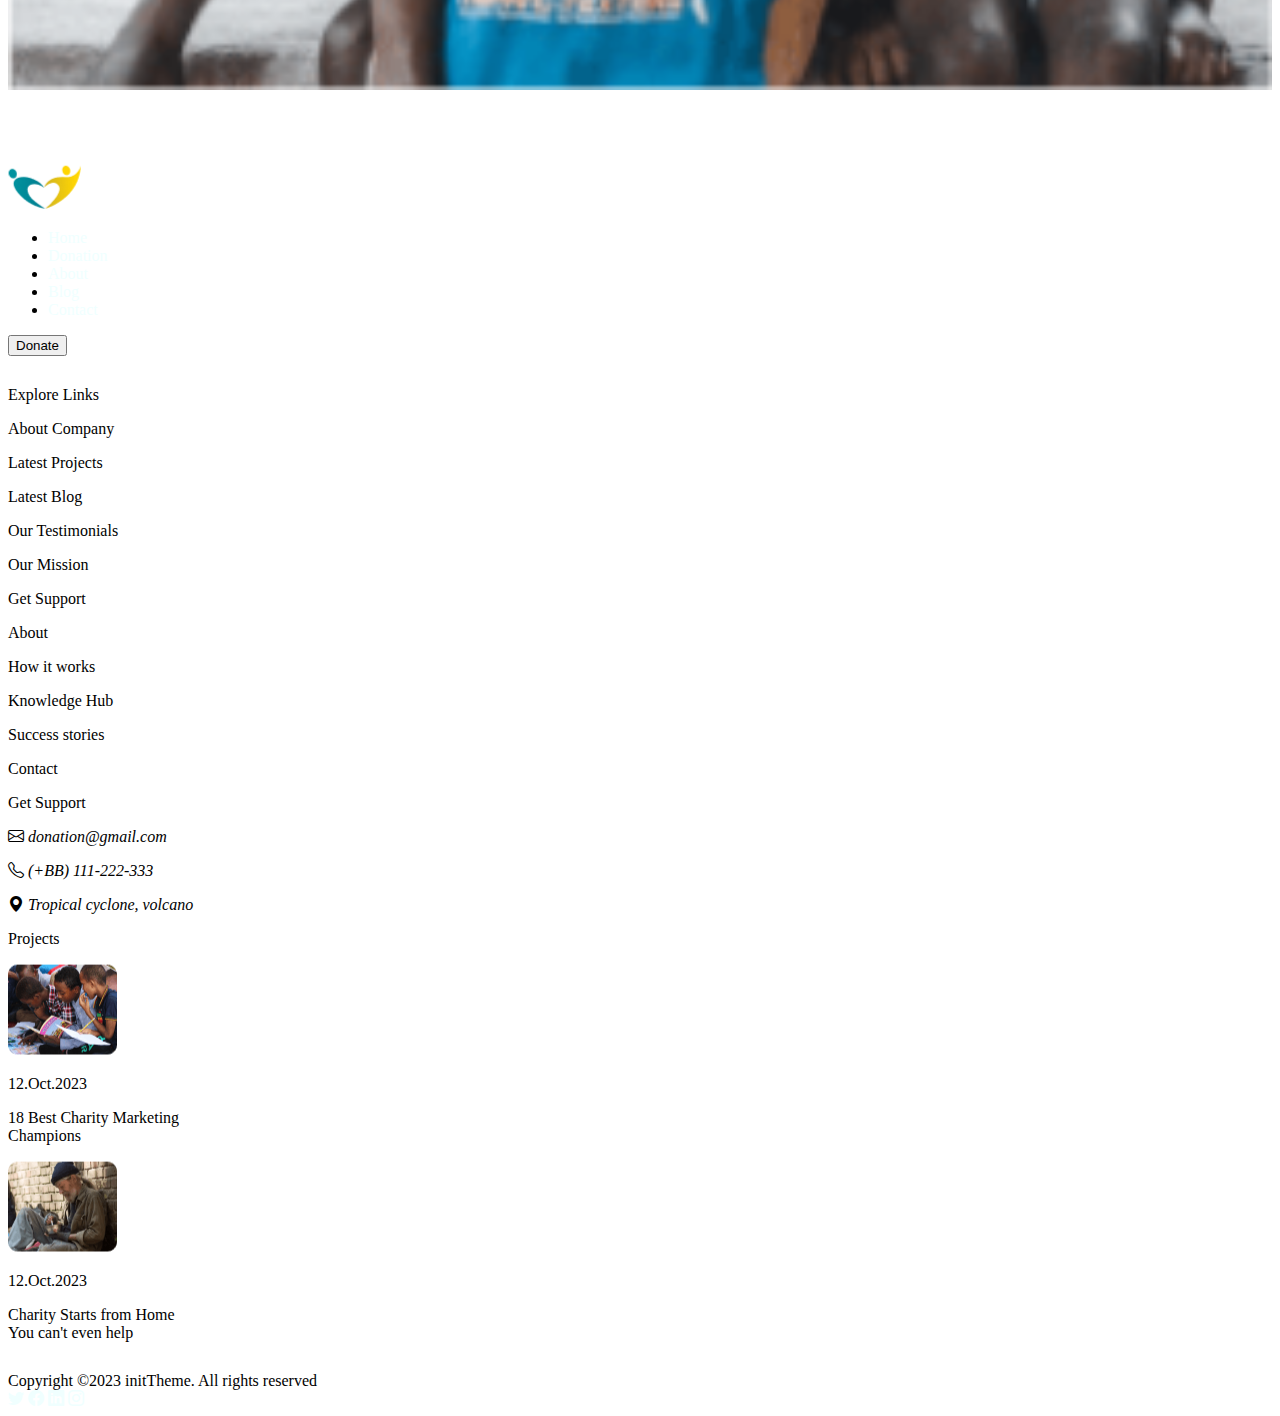
<file: login.html>
<!DOCTYPE html>
<html lang="en">
<head>
    <meta charset="UTF-8">
    <meta name="viewport" content="width=device-width, initial-scale=1.0">
    

    <link rel="stylesheet" href="https://cdn.jsdelivr.net/npm/bootstrap-icons@1.11.3/font/bootstrap-icons.min.css">  
 <link href="https://cdn.jsdelivr.net/npm/bootstrap@5.0.2/dist/css/bootstrap.min.css" rel="stylesheet" integrity="sha384-EVSTQN3/azprG1Anm3QDgpJLIm9Nao0Yz1ztcQTwFspd3yD65VohhpuuCOmLASjC" crossorigin="anonymous">

 <link href="https://cdnjs.cloudflare.com/ajax/libs/font-awesome/4.7.0/css/font-awesome.min.css" rel="stylesheet"/>


   
    <link rel="stylesheet" href="style.css">
    <title>Login</title>
</head>
<body>
    <!-- NAV HEADER -->
      <nav class="navbar navbar-expand-lg navbar-light bg-light fixed-top">
        <div class="container">
          <button class="navbar-toggler" type="button" data-bs-toggle="collapse" data-bs-target="#navbarTogglerDemo03" aria-controls="navbarTogglerDemo03" aria-expanded="false" aria-label="Toggle navigation">
            <span class="navbar-toggler-icon"></span>
          </button>
          <a class="navbar-brand" href="#">
            <img src="images/Link → Logo-charitfix.png.png" alt="" width="178" height="44" class="d-inline-block align-text-top"></a>
          <div class="collapse navbar-collapse" id="navbarTogglerDemo03">
            <ul class="navbar-nav justify-content-center mx-auto mb-5 mb-lg-0">
              <li class="nav-item">
                <a class="nav-link active" aria-current="page" href="index.html">Home</a>
              </li>
              <li class="nav-item">
                <a class="nav-link" href="about.html">About</a>
              </li>
              <li class="nav-item">
                <a class="nav-link" href="donation.html">Donation</a>
              </li>
              <li class="nav-item">
                <a class="nav-link" href="blog.html">Blog</a>
              </li>
              <li class="nav-item">
                <a class="nav-link" href="event.html">Pages</a>
              </li>
              <li class="nav-item">
                <a class="nav-link" href="contact.html">Contact</a>
              </li>
              
            </ul>
            <form class="d-flex"><input class="form-control rounded-circle bg-success text-center me-2 mx-5" type="text" placeholder="&#xF002; " style="color:rgba(244, 247, 239, 0.918);font-family:Arial, FontAwesome" />
              <button class="btn btn-outline-secondary form-control  bg-success rounded-pill" type="submit"><a  href="login.html" class="login text-light">Log In</a></button>
            </form>
          </div>
        </div>
      </nav>
      <!-- HEADER BACKGROUND -->
<section class="background">
    <div class="container-fluid">
        <div class="row">
            <div class="col-12">
                    
<div class="mt-4 p-5 bg-primary bg-img rounded">
    
    <p class="text-start text-light h3">LOGIN</p>
  </div>

            </div>
        </div>
    </div>
</section>


     
<div class="container form">
  <div class="row mt-5 text">
    <div class="col-sm-12 col-md-12 col-lg-12">
      <div><img src="images/Link → Logo-charitfix.png.png" alt="" class="charitfix-logo"></div>
    </div>
  </div>
<div class="row">
<div class="col-sm-12">
  <div class="mb-3 mt-5 ">
    <label for="exampleFormControlInput1" class="form-label">Email address</label>
    <div>
    <input type="email" class="form-control1" id="exampleFormControlInput1" placeholder="Enter Your Email" required>
  </div>
  </div>
  <div class="mb-3 mt-4 ">
    <label for="exampleFormControlInput1" class="form-label">Password</label>
    <div>
    <input type="password" class="form-control1 is-invalid" id="exampleFormControlInput1" placeholder="Enter Password" required>
    <div id="exampleFormControlInput1Feedback" class="invalid-feedback">
      Forgotten Password?
    </div>
  </div>
  </div>
  <button class="btn btn-success" type="login">Login</button>
  <div class="account">Don't have an account? Register</div>
  
  
  
  <div class="mb-5 mt-3 text-center ">
   
    <input type="email" class="form-control  text-center" id="exampleFormControlInput1" placeholder="login with google" required>
  </div>
</div>

</div>

</div>








 
























    </section>
    <section class="eight">
      <div class="container-fluid">
        <div class="row g-4">
          <div class="col-sm-6 col-md-3 col-lg-2">
            <img src="images/gallery-1.png.png" class="gallary" alt="">
          </div>
          <div class="col-sm-6 col-md-3 col-lg-2">
            <img src="images/gallery-2.png.png" class="gallary" alt="">
          </div>
          <div class="col-sm-6 col-md-3 col-lg-2">
            <img src="images/gallery-3.png.png" class="gallary" alt="">
          </div>
          <div class="col-sm-6 col-md-3 col-lg-2">
            <img src="images/gallery-4.png.png" class="gallary" alt="">
          </div>
          <div class="col-sm-6 col-md-3 col-lg-2">
            <img src="images/gallery-2.png.png" class="gallary" alt="">
          </div>
          <div class="col-sm-6 col-md-3 col-lg-2">
            <img src="images/gallery-3.png.png" class="gallary" alt="">
          </div>
        </div>
      </div>
    </section>


<!-- Footer -->
<div class="container-fluid">
  <footer>
    <div class="container-fluid p-5 bg-dark text-white  position-relative">
      <div class="row hide mt-0 ">
        <div class="col-6 float-start"><img src="images/Link → dark.png.png" class="ms-0 img-fluid px-0 mx-0" alt=""></div>
        <div class="col-6 float-end"><button type="button" class="me-0 bg-success text-light">Donate</button></div>
      </div>
      
        <div class="row gx-5 mx-0 px-0 hidden">
          <div class="col-md-3"><img src="images/Link → dark.png.png" class="ms-0 img-fluid px-0 mx-0" alt=""></div>
          <div class="col-md-6">
            <ul class="list-inline list-unstyled d-flex mx-auto ">
              <li class="px-2 nav-item">
                <a class="nav-link" href="index.html">Home</a>
              </li>
              <li class="px-2 nav-item">
                <a class="nav-link" href="donation.html">Donation</a>
              </li>
              <li class="px-2 nav-item">
                <a class="nav-link" href="about.html">About</a>
              </li>
              <li class="px-2 nav-item">
                <a class="nav-link" href="blog.html">Blog</a>
              </li>
              <li class="px-2 nav-item">
                <a class="nav-link" href="contact.html">Contact</a>
              </li>
            </ul>
          </div>
          <div class="col-md-3 me-0 "><button type="button" class="me-0 bg-success text-light">Donate</button></div>
        </div>
        <div><hr class="horizontal-line"></div>
        <div class="row">
          <div class="col-md-8">
            <div class="row">
            <div class="col-md-4">
              <p class="sm-h5 fw-bold">Explore Links</p>
              <p>About Company</p>
              <p>Latest Projects</p>
              <p>Latest Blog</p>
              <p>Our Testimonials</p>
              <p>Our Mission</p>
            </div>
            <div class="col-md-4">
              <p class="sm-h5 fw-bold">Get Support</p>
              <p>About </p>
              <p>How it works</p>
              <p>Knowledge Hub</p>
              <p>Success stories</p>
              <p>Contact</p>
            </div>
            <div class="col-md-4">
              <p class="sm-h5 fw-bold">Get Support</p>
              <p><i class="bi bi-envelope"><span> donation@gmail.com</span></i> </p>
              <p><i class="bi bi-telephone"><span> (+BB) 111-222-333</span></i></p>
              <p><i class="bi bi-geo-alt-fill"><span> Tropical cyclone, volcano</span></i></p>
              
            </div>
          </div>

          </div>
          <div class="col-md-4">
            <p class="sm-h5 fw-bold text-start">Projects</p>
            <div class="row g-0">
              <div class="col-sm-6 ">
                <div><img src="images/List → Item → Link → project-1.png.png" class="mb-2 float-start"  alt=""></div>
                
              </div>
              <div class="col-sm-6">
                <div class="mb-4">
                <p class="sm-h6 mb-0 text-start text-warning"> 12.Oct.2023</p>
                <p class="sm-h6">18 Best Charity Marketing <br>Champions</p>
              </div>

              </div>
              <div class="col-sm-6 ">
                
                <div><img src="images/List → Item → Link → project-2.png.png" class=" mb-2 float-start" alt=""></div>
              </div>
              <div class="col-sm-6">
                
                <div>
                <p class="sm-h6 mb-0 text-warning"> 12.Oct.2023</p>
                <p class="sm-h6">Charity Starts from Home <br>You can't even help</p>
              </div>
        
              </div>
            </div>
          </div>
        </div>
        <div><hr class="horizontal-line"></div>
      
        <div class="container">
          <div class="row">
            <div class="col-lg-6">
              <div class="ms-0"> Copyright &copy;2023 initTheme. All rights reserved</div>
            </div>
            <div class="col-lg-6">
              <div class="me-2 float-end">
                <a href="#"><i class="bi bi-twitter text-light mx-1"></i></a>
                <a href="#"><i class="bi bi-facebook text-light mx-1"></i></a>
                <a href="#"><i class="bi bi-linkedin text-light mx-1"></i></a>
                <a href="#"><i class="bi bi-instagram text-light mx-1"></i></a>
              </div>
            </div>
          </div>
        </div> 
          
      
     
  </div>                     

  </footer>
</div>
    


    
    
    <script src="https://cdn.jsdelivr.net/npm/bootstrap@5.0.2/dist/js/bootstrap.bundle.min.js" integrity="sha384-MrcW6ZMFYlzcLA8Nl+NtUVF0sA7MsXsP1UyJoMp4YLEuNSfAP+JcXn/tWtIaxVXM" crossorigin="anonymous"></script>
    
</body>
</html>
</file>
<file: style.css>
nav li {display: inline;}

#que {
    width: 100%;
    height: auto;
}

.Jessore {
    width: 100%;
    height: auto;

}
.empty{
    width: auto;
    height: 250px;
}
.gallary{
    width: 100%;
    height: auto;
}


.content{
    margin-left: 2rem;
    margin-right: 2rem;
}

humanity{
    width: 100%;
    height: 100%;
}

.horizontal-line{
    border: 3px solid white ;
  
}
.bg-img{
    background-image: url(images/backgroundimage.png);
    background-repeat: no-repeat;
}

.image-bg{
    background-image:url(images/Link\ →\ blog-7.png.png) ;
     background-repeat: no-repeat;
    height: 50vh;
    width: 100%;
    
   


}

.image-bg1{
    background-image:url(images/Link\ →\ blog-8.png.png) ;
     background-repeat: no-repeat;
    height: 50vh;
    width: 100%;
    
}

.image-bg2{
    background-image:url(images/Link\ →\ blog-9.png.png) ;
     background-repeat: no-repeat;
    height: 50vh;
    width: 100%;
    
}

.image-bg3{
    background-image:url(images/Link\ →\ blog-10.png.png) ;
     background-repeat: no-repeat;
    height: 50vh;
    width: 100%;
    
}

.image-bg4{
    background-image:url(images/Link\ →\ blog-11.png.png) ;
     background-repeat: no-repeat;
    height: 50vh;
    width: 100%;
    
}

.image-bg5{
    background-image:url(images/Link\ →\ blog-12.png.png) ;
     background-repeat: no-repeat;
    height: 50vh;
    width: 100%;
    
}

.image-bg6{
    background-image:url(images/Link\ →\ blog-13.png.png) ;
     background-repeat: no-repeat;
    height: 50vh;
    width: 100%;
    
}

.image-bg7{
    background-image:url(images/Link\ →\ blog-14.png.png) ;
     background-repeat: no-repeat;
    height: 50vh;
    width: 100%;
    
}
.image-bg8{
    background-image:url(images/Link\ →\ blog-15.png.png) ;
     background-repeat: no-repeat;
    height: 50vh;
    width: 100%;
    
}
.image-bg8{
    background-image:url(images/Link\ →\ blog-15.png.png) ;
     background-repeat: no-repeat;
    height: 50vh;
    width: 100%;
    
}
.image-bg-1{
    background-image:url(images/Link\ →\ donate-1.png.png) ;
     background-repeat: no-repeat;
    height: 50vh;
    width: 100%;
    
}
.image-bg-2{
    background-image:url(images/Link\ →\ donate-2.png.png) ;
     background-repeat: no-repeat;
    height: 50vh;
    width: 100%;
    
}
.image-bg-3{
    background-image:url(images/Link\ →\ donate-3.png.png) ;
     background-repeat: no-repeat;
    height: 50vh;
    width: 100%;
    
}
.image-bg-4{
    background-image:url(images/Link\ →\ donate-6.png.png) ;
     background-repeat: no-repeat;
    height: 50vh;
    width: 100%;
    
}
.image-bg-5{
    background-image:url(images/Link\ →\ donate-7.png.png) ;
     background-repeat: no-repeat;
    height: 50vh;
    width: 100%;
    
}
.image-bg-6{
    background-image:url(images/Link\ →\ donate-8.png.png) ;
     background-repeat: no-repeat;
    height: 50vh;
    width: 100%;
    
}
.form-control {
    width: 30%;
    height: 50%;

}






.box {
    background-color: rgba(238, 255, 0, 0.842);
    border: 10px;
    width: auto;
    margin-top: 39vh;
    margin-right: -9vh;
    text-align: center;
   

}

.food{
    background-color: green;
    border: 10px;
    width: auto;
    margin-top: -5vh;
    margin-left: -12px;
    text-align: center;
    position: absolute;
    font-weight: bold;
    color: beige;
    border-radius: 15px;
    padding: 13px;
}

.large {
    width: 100%;
}
.lines{
    width: 80%;
    margin-left: 3vw;
}

.form{
    margin-left: 20vw;
}

.form-control1{
    width: 70%;
}

.charitfix-logo, .account {
    margin-left: 20vw;
}


.heading-png{
    position: absolute;
    margin-top: -15vh;
    margin-left: 7vw;
    z-index: 1;
    opacity: 100%;
}

.check{
    position: relative;
    z-index: 3;
}

.date{
   margin-top: -11vh; 
   margin-left: 3.3vw;
}


/********** Large devices only **********/
@media (min-width: 1200px) {
  .container .jumbotron {
    background: url('../images/jumbotron_1200.jpg') no-repeat;
    height: 675px;
  }
  .hide{
    visibility: hidden;
  }
  
}

/********** Medium devices only **********/
@media (min-width: 992px) and (max-width: 1199px) {
  .resize {
    height: 100%;
    width: 100%;
  }
  .hide{
    visibility: hidden;
  }
}

/********** Small devices only **********/
@media (min-width: 768px) and (max-width: 991px) {
  .resize {
    height: 100%;
    width: 100%;
  }
  .horizontal-line{
    visibility: hidden;
  }
  .hidden{
    visibility: hidden;
  }
  .hide{
    visibility: visible;
  }
  
}

/********** Extra small devices only **********/
@media (max-width: 767px) {
  .resize {
    height: 100%;
    width: 100%;
  }
  .horizontal-line{
    visibility: hidden;
  }
  .hidden{
    visibility: hidden;
  }
  .hide{
    visibility: visible;
  }
  
  
}


/********** Super extra small devices Only :-) (e.g., iPhone 4) **********/
@media (max-width: 479px) {
  .resize {
    height: 100%;
    width: 100%;
  }
  .horizontal-line{
    visibility: hidden;
  }
  .hidden{
    visibility: hidden;
  }
  .hide{
    visibility: visible;
  }
}

.nav-item a {
  text-decoration: none;
  color: azure;
}
:link {
  text-decoration: none;
  color: azure;
}
</file>
